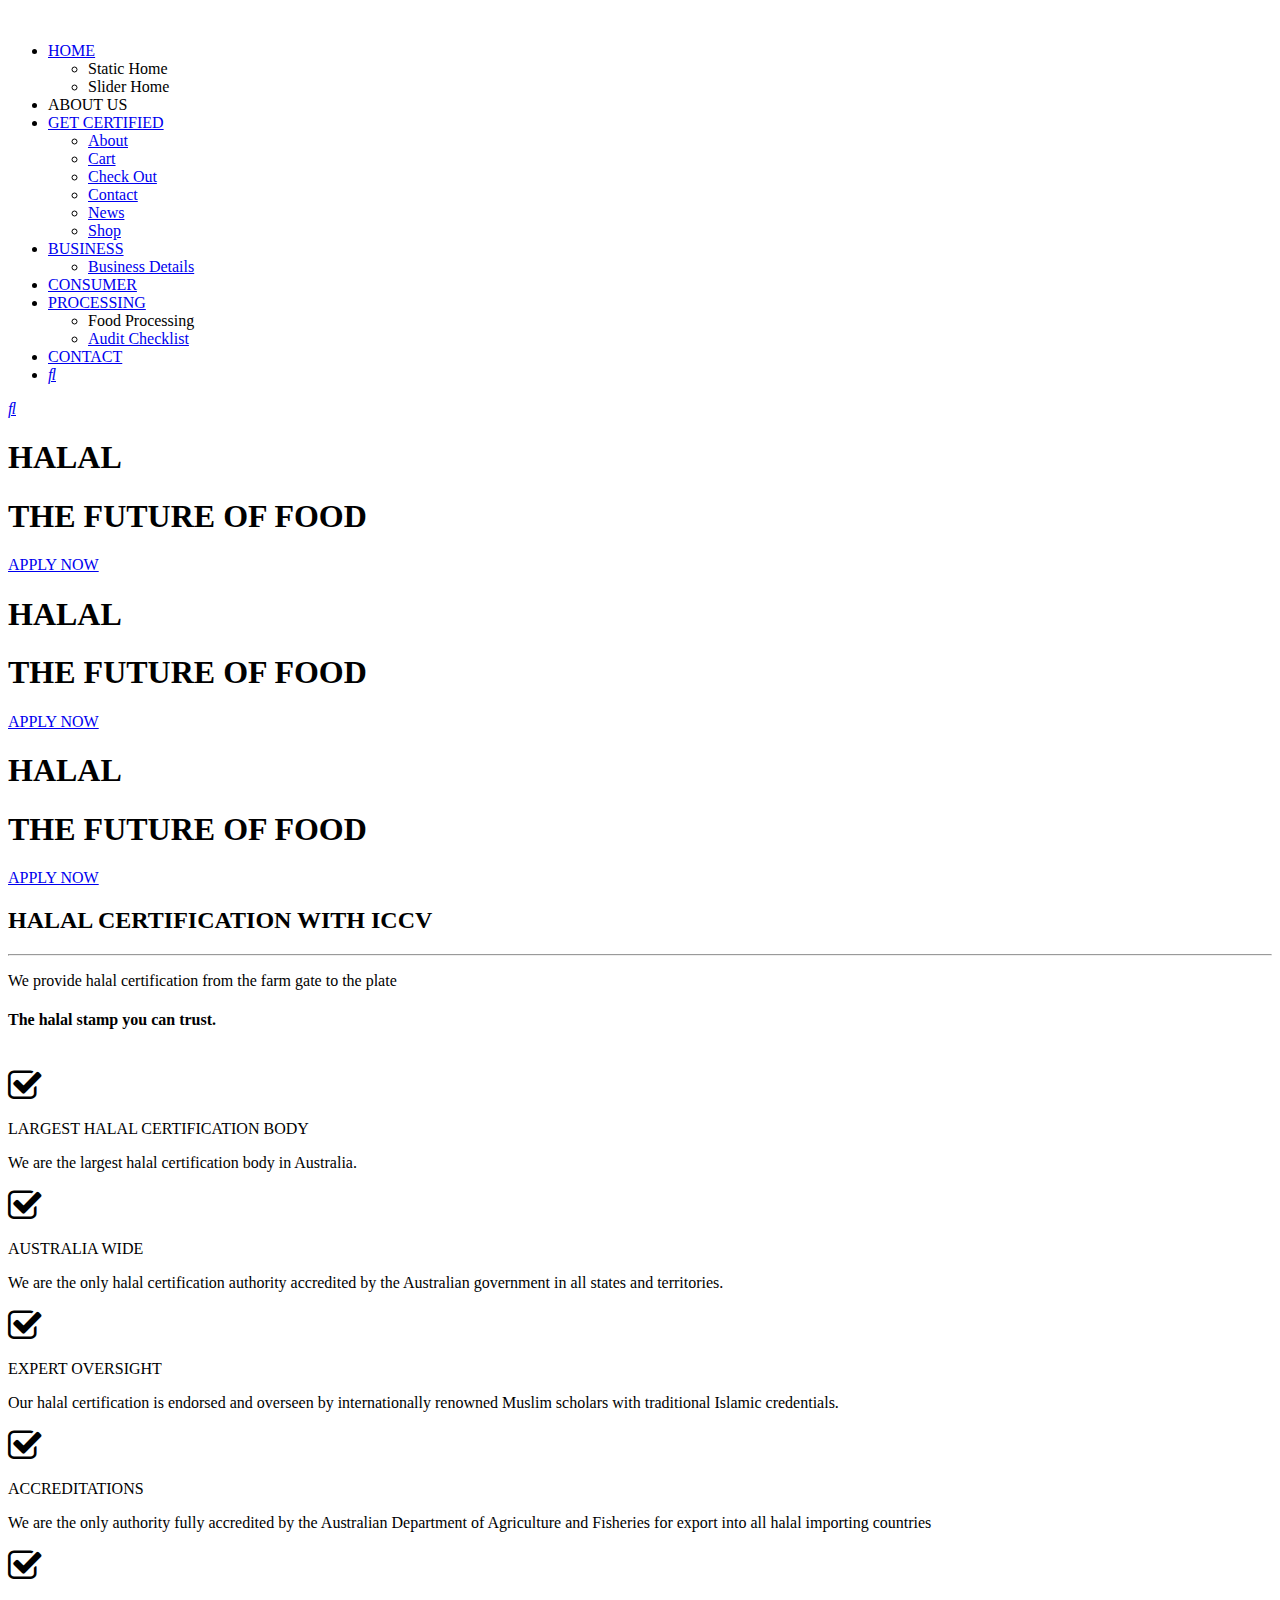
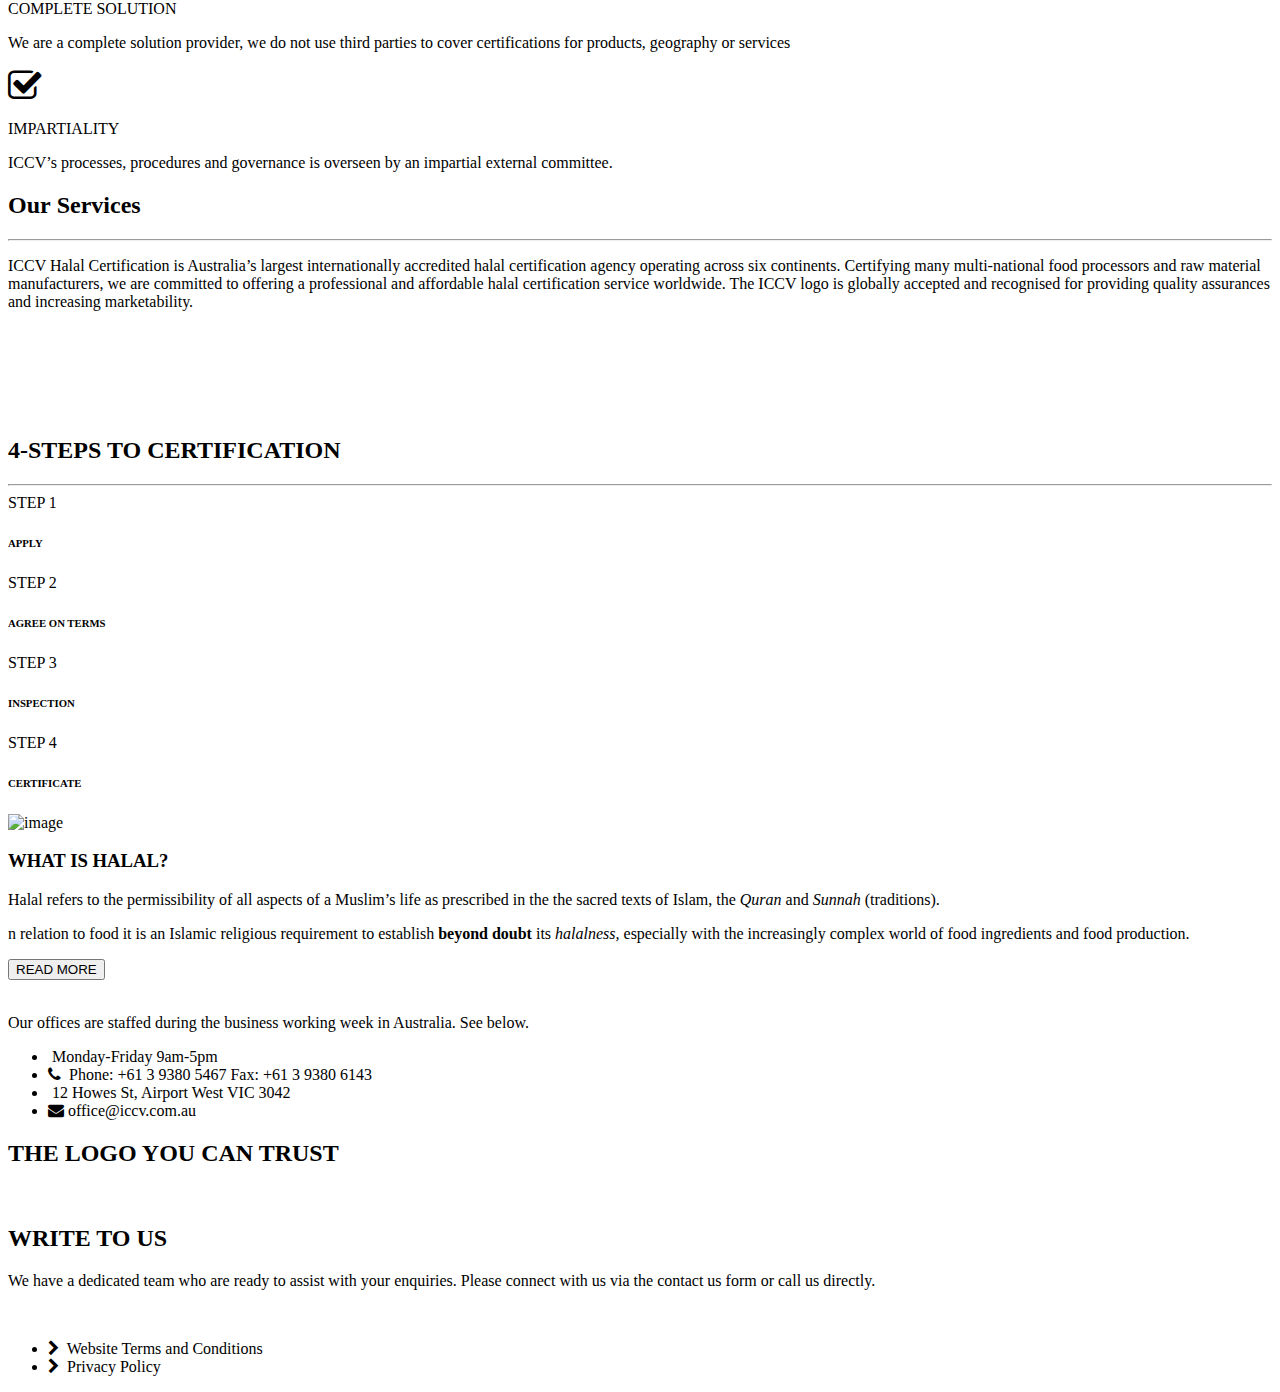
<file: src/main/resources/templates/settings/index.html>
<!DOCTYPE html>
<html lang="en" xmlns:th="http://www.thymleaf.org">

<head>
	<meta charset="UTF-8">
	<meta http-equiv="X-UA-Compatible" content="IE=edge">
	<meta name="viewport" content="width=device-width, initial-scale=1">
	<meta name="description"
		content="Responsive Bootstrap4 Shop Template, Created by Imran Hossain from https://imransdesign.com/">

	<!-- title -->
	<title>ICCV</title>

	<!-- favicon -->
	<link rel="shortcut icon" type="image/png" th:href="@{/images/favicon.png}">
	<!-- google font -->
	<link href="https://fonts.googleapis.com/css?family=Open+Sans:300,400,700" rel="stylesheet">
	<link href="https://fonts.googleapis.com/css?family=Poppins:400,700&display=swap" rel="stylesheet">
	<link rel="preconnect" href="https://fonts.googleapis.com">
	<link rel="preconnect" href="https://fonts.gstatic.com" crossorigin>
	<link href="https://fonts.googleapis.com/css2?family=Satisfy&display=swap" rel="stylesheet">
	<!-- fontawesome -->
	<link href="https://maxcdn.bootstrapcdn.com/font-awesome/4.2.0/css/font-awesome.min.css" rel="stylesheet">

	<link rel="stylesheet" th:href="@{/css/all.min.css}">
	<!-- bootstrap -->
	<link rel="stylesheet" th:href="@{/bootstrap/css/bootstrap.min.css}">
	<!-- owl carousel -->
	<link rel="stylesheet" th:href="@{/css/owl.carousel.css}">
	<!-- magnific popup -->
	<link rel="stylesheet" th:href="@{/css/magnific-popup.css}">
	<!-- animate css -->
	<link rel="stylesheet" th:href="@{/css/animate.css}">
	<!-- mean menu css -->
	<link rel="stylesheet" th:href="@{/css/meanmenu.min.css}">
	<!-- main style -->
	<link rel="stylesheet" th:href="@{/css/main.css}">
	<!-- responsive -->
	<link rel="stylesheet" th:href="@{/css/responsive.css}">
	<link rel="stylesheet" href="https://cdnjs.cloudflare.com/ajax/libs/font-awesome/4.7.0/css/font-awesome.min.css">
</head>

<body>

	<!--PreLoader-->
	<div class="loader">
		<div class="loader-inner">
			<div class="circle"></div>
		</div>
	</div>
	<!--PreLoader Ends-->

	<!-- header -->
	<div class="top-header-area" id="sticker">
		<div class="container">
			<div class="row">
				<div class="col-lg-12 col-sm-12 text-center">
					<div class="main-menu-wrap">
						<!-- logo -->
						<div class="site-logo">
							<a href="#">
								<img th:src="@{/images/iccv_logo-removebg-preview.png}" alt="">
							</a>
						</div>
						<!-- logo -->

						<!-- menu start -->
						<nav class="main-menu">
							<ul>
								<li class="current-list-item"><a href="#">HOME</a>
									<ul class="sub-menu">
										<li><a th:href="@{/dashboard/home}">Static Home</a></li>
										<li><a th:href="@{/dashboard/index}">Slider Home</a></li>
									</ul>
								</li>
								<li><a th:href="@{/dashboard/about}">ABOUT US</a></li>
								<li><a href="#">GET CERTIFIED</a>
									<ul class="sub-menu">
										<li><a href="#">About</a></li>
										<li><a href="#">Cart</a></li>
										<li><a href="#">Check Out</a></li>
										<li><a href="#">Contact</a></li>
										<li><a href="#">News</a></li>
										<li><a href="#">Shop</a></li>
									</ul>
								</li>
								<li><a href="#">BUSINESS</a>
									<ul class="sub-menu">
										<li><a href="#">Business Details</a></li>
										
									</ul>
								</li>
								<li><a href="#">CONSUMER</a></li>
								<li><a href="#">PROCESSING</a>
									<ul class="sub-menu">
										<li><a th:href="@{/dashboard/form}">Food Processing</a></li>
										<li><a href="#">Audit Checklist </a></li>
									</ul>
								</li>
								<li><a href="#">CONTACT</a></li>
								 <li>
									<div class="header-icons">
										<a class="mobile-hide search-bar-icon" href="#"><i class="fas fa-search"></i></a>
									</div>
								</li> 
							</ul>
						</nav>
						<a class="mobile-show search-bar-icon" href="#"><i class="fas fa-search"></i></a>
						<div class="mobile-menu"></div>
						<!-- menu end -->
					</div>
				</div>
			</div>
		</div>
	</div>
	<!-- end header -->

	<!-- search area -->
	<!-- <div class="search-area">
		<div class="container">
			<div class="row">
				<div class="col-lg-12">
					<span class="close-btn"><i class="fas fa-window-close"></i></span>
					<div class="search-bar">
						<div class="search-bar-tablecell">
							<h3>Search For:</h3>
							<input type="text" placeholder="Keywords">
							<button type="submit">Search <i class="fas fa-search"></i></button>
						</div>
					</div>
				</div>
			</div>
		</div>
	</div> -->
	<!-- end search area -->

	<!-- home page slider -->
	<div class="homepage-slider">
		<!-- single home slider -->
		<div class="single-homepage-slider sl1" >
			<div class="container">

				<div class="row">
					<div class="col-lg-10 offset-lg-1 text-center">
						<div class="hero-text">
							<div class="hero-text-tablecell">
								<!-- <span><img src="./assets/img/halalname.png " class="h1img text-white " /></span> -->
								<h1 class="text-white">HALAL</h1>
								<h1>THE FUTURE OF FOOD</h1>
								<div class="hero-btns">
									<!-- <a th:href="shop.html" class="boxed-btn">APPLY NOW</a> -->
									<a href="#" class="bordered-btn">APPLY NOW</a>
								</div>
							</div>
						</div>
					</div>
				</div>
			</div>
		</div>
		<!-- single home slider -->
		<div class="single-homepage-slider homepage-bg-2">
			<div class="container">

				<div class="row">
					<div class="col-lg-10 offset-lg-1 text-center">
						<div class="hero-text">
							<div class="hero-text-tablecell">
								<h1 class="text-white  "><img th:src="@{/images/halalname.png}" class="h1img " />HALAL
								</h1>
								<h1>THE FUTURE OF FOOD</h1>
								<div class="hero-btns">
									<!-- <a th:href="shop.html" class="boxed-btn">APPLY NOW</a> -->
									<a href="#" class="bordered-btn">APPLY NOW</a>
								</div>
							</div>
						</div>
					</div>
				</div>
			</div>
		</div>
		<!-- single home slider -->
		<div class="single-homepage-slider homepage-bg-3">
			<div class="container">

				<div class="row">
					<div class="col-lg-10 offset-lg-1 text-center">
						<div class="hero-text">
							<div class="hero-text-tablecell">
								<h1 class="text-white  "><img th:src="@{/images/halalname.png}" class="h1img " />HALAL
								</h1>
								<h1>THE FUTURE OF FOOD</h1>
								<div class="hero-btns">
									<!-- <a th:href="shop.html" class="boxed-btn">APPLY NOW</a> -->
									<a href="#" class="bordered-btn">APPLY NOW</a>
								</div>
							</div>
						</div>
					</div>
				</div>
			</div>
		</div>
	</div>
	<!-- end home page slider -->

	<!-- features list section -->
	<div class="list-section pt-80 pb-80 mt-5">
		<div class="container">

			<div class="row">
				<div class="col-lg-4 col-md-6 mb-4 mb-lg-0">
					<h2>HALAL CERTIFICATION WITH ICCV</h2>
					<hr class="mx-5 ">
					<p class="text-justify">We provide halal certification from the farm gate to the plate</p>
					<h4 class="text-justify section2para ">The halal stamp you can trust.</h4>
					<div class="">
						<img th:src="@{/images/stamp2.JPG}" class="stamp" alt="">
					</div>

				</div>
				<div class="col-lg-4 col-md-6 mb-4 mb-lg-0 ">
					<div class="row">
						<div class="col-md-2">
							<i class="fa fa-check-square-o" style="font-size:36px;"></i>
						</div>
						<div class="col-md-10">
							<p class="col2Heading">LARGEST HALAL CERTIFICATION BODY</p>
							<p class="text-justify">We are the largest halal certification body in Australia.</p>
						</div>
					</div>
					<div class="row mt-5">
						<div class="col-md-2">
							<i class="fa fa-check-square-o" style="font-size:36px;"></i>
						</div>
						<div class="col-md-10">
							<p class="col2Heading">AUSTRALIA WIDE</p>
							<p class="text-justify">We are the only halal certification authority accredited by the
								Australian government in all states and territories.</p>
						</div>
					</div>
					<div class="row mt-5">
						<div class="col-md-2">
							<i class="fa fa-check-square-o" style="font-size:36px;"></i>
						</div>
						<div class="col-md-10">
							<p class="col2Heading">EXPERT OVERSIGHT</p>
							<p class="text-justify">Our halal certification is endorsed and overseen by internationally
								renowned Muslim scholars with traditional Islamic credentials.
						</div>
					</div>


				</div>
				<div class="col-lg-4 col-md-6 bgSection2">
					<div class="row">
						<div class="col-md-2">
							<i class="fa fa-check-square-o" style="font-size:36px;"></i>
						</div>
						<div class="col-md-10">
							<p class="col2Heading">ACCREDITATIONS
							</p>
							<p class="text-justify">We are the only authority fully accredited by the Australian
								Department of Agriculture and Fisheries for export into all halal importing countries
						</div>
					</div>
					<div class="row mt-4">
						<div class="col-md-2">
							<i class="fa fa-check-square-o" style="font-size:36px;"></i>
						</div>
						<div class="col-md-10">
							<p class="col2Heading">COMPLETE SOLUTION
							</p>
							<p class="text-justify">We are a complete solution provider, we do not use third parties to
								cover certifications for products, geography or services</p>
						</div>
					</div>
					<div class="row mt-4">
						<div class="col-md-2">
							<i class="fa fa-check-square-o" style="font-size:36px;"></i>
						</div>
						<div class="col-md-10">
							<p class="col2Heading">IMPARTIALITY
							</p>
							<p class="text-justify">ICCV’s processes, procedures and governance is overseen by an
								impartial external committee.
						</div>
					</div>

				</div>
			</div>

		</div>
	</div>
	<!-- end features list section -->




	<!-- cart banner section -->
	<section class=" mt-5">
		<div class="container bg-white">
			<h2 class="text-center"><span class="section3Heading">Our</span>&nbsp;Services</h2>
			<hr class="mx">
			<p class="text-center ">ICCV Halal Certification is Australia’s largest internationally accredited halal
				certification agency operating across six continents. Certifying many multi-national food processors and
				raw material manufacturers, we are committed to offering a professional and affordable halal
				certification service worldwide. The ICCV logo is globally accepted and recognised for providing quality
				assurances and increasing marketability.</p>
		</div>
		<div class="logo-carousel-section mt-4 bg-white">
			<div class="container">
				<div class="row">
					<div class="col-lg-12">
						<div class="logo-carousel-inner">
							<div class="single-logo-item">
								<img th:src="@{/images/halalname.png}" alt="">
							</div>
							<div class="single-logo-item">
								<img th:src="@{/images/halalname.png}" alt="">
							</div>
							<div class="single-logo-item">
								<img th:src="@{/images/company-logos/3.png}" alt="">
							</div>
							<div class="single-logo-item">
								<img th:src="@{/images/company-logos/4.png}" alt="">
							</div>
							<div class="single-logo-item">
								<img th:src="@{/images/company-logos/5.png}" alt="">
							</div>
						</div>
					</div>
				</div>
			</div>
		</div>
	</section>
	<!-- end cart banner section -->
	<section class=" mt-5">
		<div class="container bg-white">
			<h2 class="text-center"><span class="section3Heading">4-</span>STEPS TO CERTIFICATION</h2>
			<hr class="mx">
		</div>
		<div class="steps mb-5">
			<div class="row">
				<div class="col-md-3 text-center ">
					<div class="btnn ">STEP 1</div>
					<h6> <a th:href="@{/dashboard/form}">APPLY</a></h6>

				</div>
				<div class="col-md-3 text-center">
					<div class="btnn ">STEP 2</div>
					<h6>AGREE ON TERMS </h6>

				</div>
				<div class="col-md-3 text-center">
					<div class="btnn ">STEP 3</div>
					<h6>INSPECTION</h6>

				</div>
				<div class="col-md-3 text-center">
					<div class="btnn ">STEP 4</div>
					<h6>CERTIFICATE</h6>

				</div>
			</div>
		</div>
	</section>
	<section class=" mt-5  pi-5 success">
		<div class="container">
			<div class="card shadow border-0 ">
				<div class="row p-10">
					<div class="col-md-6">
						<img th:src="@{/images/meat2.JPG}" alt="image" class="imagemeat">
					</div>
					<div class="col-md-6 pi-5">
						<h3 class="text-justify font-weight-bold">WHAT IS HALAL?</h3>
						<p class="text-justify">Halal refers to the permissibility of all aspects of a Muslim’s life as
							prescribed in the the sacred texts of Islam, the <i> Quran</i> and <i>Sunnah</i>
							(traditions).</p>
						<p class="text-justify">n relation to food it is an Islamic religious requirement to
							establish<b> beyond doubt</b> its <i>halalness,</i> especially with the increasingly complex
							world of food ingredients and food production.</p>
						<button class="btn btn-danger">READ MORE</button>
					</div>

				</div>
			</div>

		</div>

		</div>
	</section>

	<!-- footer -->
	<div class="footer-area">
		<div class="container">
			<div class="row">
				<div class="col-lg-4 p-4">
					<div class="footer-box about-widget">
						<img th:src="@{/images/iccv_logo-removebg-preview.png}" alt="" class="footerImage">
						<p class="text-justify">Our offices are staffed during the business working week in Australia.
							See below.</p>
						<ul>
							<li><i class="fa fa-clock section3Heading"></i>&nbsp;Monday-Friday 9am-5pm</li>
							<li><i class="fa fa-phone section3Heading"></i> &nbsp;Phone: +61 3 9380 5467 Fax: +61 3 9380
								6143</li>
							<li><i class="fa fa-location-pin"></i>&nbsp;12 Howes St, Airport West VIC 3042</li>
							<li><i class="fa fa-envelope section3Heading"></i>&nbsp;office@iccv.com.au</li>
						</ul>

					</div>
				</div>
				<div class="col-lg-4 p-4 ">
					<div class="footer-box ">
						<h2 class="widget-title text-center">THE LOGO YOU CAN TRUST</h2>
						<img class=" mx-5  stamp" th:src="@{/images/stamp2-modified.png}" alt="">
					</div>
				</div>
				<div class="col-lg-4 p-4 ">
					<div class="footer-box ">
						<h2 class="widget-title text-center">WRITE TO US</h2>
						<p class="text-justify">We have a dedicated team who are ready to assist with your enquiries.
							Please connect with us via the contact us form or call us directly.</p>
						<br>
						<ul>
							<li><i class="fa fa-chevron-right"></i>&nbsp; Website Terms and Conditions</li>
							<li><i class="fa fa-chevron-right"></i>&nbsp; Privacy Policy</li>
						</ul>
					</div>
				</div>
			</div>
		</div>
	</div>

	<!-- jquery -->
	<script th:src="@{/js/jquery-1.11.3.min.js}"></script>
	<!-- bootstrap -->
	<script th:src="@{/bootstrap/js/bootstrap.min.js}"></script>
	<!-- count down -->
	<script th:src="@{/js/jquery.countdown.js}"></script>
	<!-- isotope -->
	<script th:src="@{/js/jquery.isotope-3.0.6.min.js}"></script>
	<!-- waypoints -->
	<script th:src="@{/js/waypoints.js}"></script>
	<!-- owl carousel -->
	<script th:src="@{/js/owl.carousel.min.js}"></script>
	<!-- magnific popup -->
	<script th:src="@{/js/jquery.magnific-popup.min.js}"></script>
	<!-- mean menu -->
	<script th:src="@{/js/jquery.meanmenu.min.js}"></script>
	<!-- sticker js -->
	<script th:src="@{/js/sticker.js}"></script>
	<!-- main js -->
	<script th:src="@{/js/main.js}"></script>

</body>

</html>
</file>
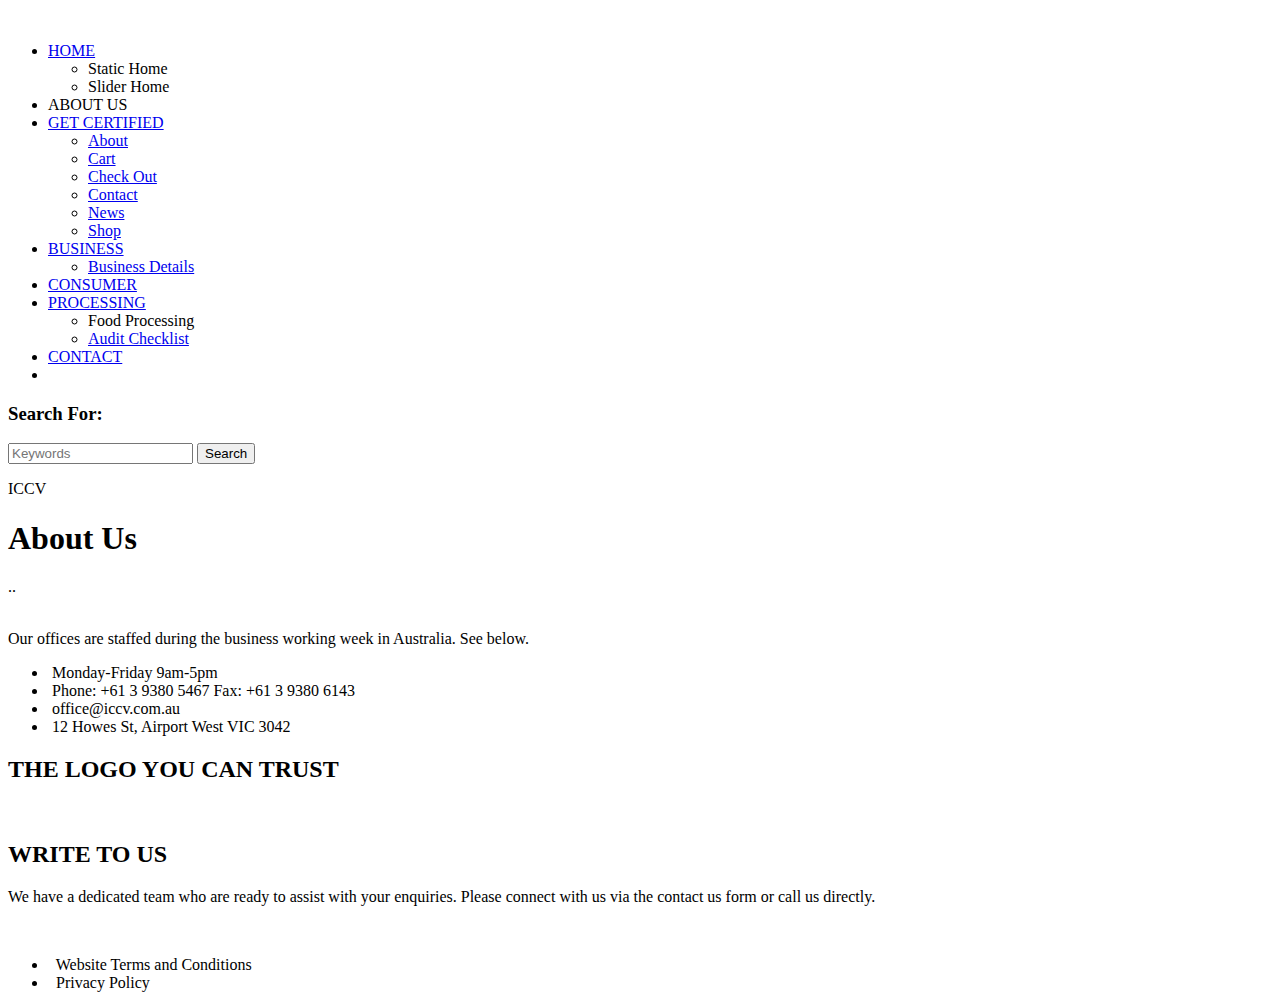
<file: src/main/resources/templates/settings/about.html>
<!DOCTYPE html>

<html lang="en" xmlns:th="http://www.thymleaf.org">
<head>
	<meta charset="UTF-8">
	<meta http-equiv="X-UA-Compatible" content="IE=edge">
	<meta name="viewport" content="width=device-width, initial-scale=1">
	<meta name="description" content="Responsive Bootstrap4 Shop Template, Created by Imran Hossain from https://imransdesign.com/">

	<!-- title -->
	<title>About</title>

	<!-- favicon -->
	<link rel="shortcut icon" type="image/png" th:href="@{/images/favicon.png}">
	<!-- google font -->
	<link href="https://fonts.googleapis.com/css?family=Open+Sans:300,400,700" rel="stylesheet">
	<link href="https://fonts.googleapis.com/css?family=Poppins:400,700&display=swap" rel="stylesheet">
	<!-- fontawesome -->
	<link rel="stylesheet" th:href="@{/css/all.min.css}">
	<!-- bootstrap -->
	<link rel="stylesheet" th:href="@{/bootstrap/css/bootstrap.min.css}">
	<!-- owl carousel -->
	<link rel="stylesheet" th:href="@{/css/owl.carousel.css}">
	<!-- magnific popup -->
	<link rel="stylesheet" th:href="@{/css/magnific-popup.css}">
	<!-- animate css -->
	<link rel="stylesheet" th:href="@{/css/animate.css}">
	<!-- mean menu css -->
	<link rel="stylesheet" th:href="@{/css/meanmenu.min.css}">
	<!-- main style -->
	<link rel="stylesheet" th:href="@{/css/main.css}">
	<!-- responsive -->
	<link rel="stylesheet" th:href="@{/css/responsive.css}">

</head>
<body>
	
	<!--PreLoader-->
    <div class="loader">
        <div class="loader-inner">
            <div class="circle"></div>
        </div>
    </div>
    <!--PreLoader Ends-->
	
	<!-- header -->
	<div class="top-header-area" id="sticker">
		<div class="container">
			<div class="row">
				<div class="col-lg-12 col-sm-12 text-center">
					<div class="main-menu-wrap">
						<!-- logo -->
						<div class="site-logo">
							<a th:href="@{/dashboard/home}">
								<img th:src="@{/images/iccv_logo-removebg-preview.png}" alt="">
							</a>
						</div>
						<!-- logo -->

						<!-- menu start -->
						<nav class="main-menu">
							<ul>
								<li class="current-list-item"><a href="#">HOME</a>
									<ul class="sub-menu">
										<li><a th:href="@{/dashboard/home}">Static Home</a></li>
										<li><a th:href="@{/dashboard/index}">Slider Home</a></li>
									</ul>
								</li>
								<li><a th:href="@{/dashboard/about}">ABOUT US</a></li>
								<li><a href="#">GET CERTIFIED</a>
									<ul class="sub-menu">
										<li><a href="#">About</a></li>
										<li><a href="#">Cart</a></li>
										<li><a href="#">Check Out</a></li>
										<li><a href="#">Contact</a></li>
										<li><a href="#">News</a></li>
										<li><a href="#">Shop</a></li>
									</ul>
								</li>
								<li><a href="#">BUSINESS</a>
									<ul class="sub-menu">
										<li><a href="#">Business Details</a></li>
										
									</ul>
								</li>
								<li><a href="#">CONSUMER</a></li>
								<li><a href="#">PROCESSING</a>
									<ul class="sub-menu">
										<li><a th:href="@{/dashboard/form}">Food Processing</a></li>
										<li><a href="#">Audit Checklist </a></li>
									</ul>
								</li>
								<li><a href="#">CONTACT</a></li>
								 <li>
									<div class="header-icons">
										<a class="mobile-hide search-bar-icon" href="#"><i class="fas fa-search"></i></a>
									</div>
								</li> 
							</ul>
						</nav>
						<a class="mobile-show search-bar-icon" href="#"><i class="fas fa-search"></i></a>
						<div class="mobile-menu"></div>
						<!-- menu end -->
					</div>
				</div>
			</div>
		</div>
	</div>
	<!-- end header -->

	<!-- search area -->
	<div class="search-area">
		<div class="container">
			<div class="row">
				<div class="col-lg-12">
					<span class="close-btn"><i class="fas fa-window-close"></i></span>
					<div class="search-bar">
						<div class="search-bar-tablecell">
							<h3>Search For:</h3>
							<input type="text" placeholder="Keywords">
							<button type="submit">Search <i class="fas fa-search"></i></button>
						</div>
					</div>
				</div>
			</div>
		</div>
	</div>
	<!-- end search arewa -->
	
	<!-- breadcrumb-section -->
	<div class="breadcrumb-section breadcrumb-bg">
		<div class="container">
			<div class="row">
				<div class="col-lg-8 offset-lg-2 text-center">
					<div class="breadcrumb-text">
						<p>ICCV</p>
						<h1>About Us</h1>
					</div>
				</div>
			</div>
		</div>
	</div>
	<!-- end breadcrumb section -->
<div class="gap m-50">..</div>


	<!-- footer -->
	<div class="footer-area">
		<div class="container">
			<div class="row">
				<div class="col-lg-4 p-4">
					<div class="footer-box about-widget">
						<img th:src="@{/images/iccv_logo-removebg-preview.png}" alt="" class="footerImage">
						<p class="text-justify">Our offices are staffed during the business working week in Australia.
							See below.</p>
						<ul>
							<li><i class="fa fa-clock section3Heading"></i>&nbsp;Monday-Friday 9am-5pm</li>
							<li><i class="fa fa-phone section3Heading"></i> &nbsp;Phone: +61 3 9380 5467 Fax: +61 3 9380
								6143</li>
								<li><i class="fa fa-envelope section3Heading"></i>&nbsp;office@iccv.com.au</li>
								<li><i class="fa fa-location-pin"></i>&nbsp;12 Howes St, Airport West VIC 3042</li>
						</ul>
	
					</div>
				</div>
				<div class="col-lg-4 p-4 ">
					<div class="footer-box ">
						<h2 class="widget-title text-center">THE LOGO YOU CAN TRUST</h2>
						<img class=" mx-5  stamp" th:src="@{/images/stamp2-modified.png}" alt="">
					</div>
				</div>
				<div class="col-lg-4 p-4 ">
					<div class="footer-box ">
						<h2 class="widget-title text-center">WRITE TO US</h2>
						<p class="text-justify">We have a dedicated team who are ready to assist with your enquiries.
							Please connect with us via the contact us form or call us directly.</p>
						<br>
						<ul>
							<li><i class="fa fa-chevron-right"></i>&nbsp; Website Terms and Conditions</li>
							<li><i class="fa fa-chevron-right"></i>&nbsp; Privacy Policy</li>
						</ul>
					</div>
				</div>
			</div>
		</div>
	</div>
	<!-- end footer -->
	

	
	<!-- jquery -->
	<script th:src="@{/js/jquery-1.11.3.min.js}"></script>
	<!-- bootstrap -->
	<script th:src="@{/bootstrap/js/bootstrap.min.js}"></script>
	<!-- count down -->
	<script th:src="@{/js/jquery.countdown.js}"></script>
	<!-- isotope -->
	<script th:src="@{/js/jquery.isotope-3.0.6.min.js}"></script>
	<!-- waypoints -->
	<script th:src="@{/js/waypoints.js}"></script>
	<!-- owl carousel -->
	<script th:src="@{/js/owl.carousel.min.js}"></script>
	<!-- magnific popup -->
	<script th:src="@{/js/jquery.magnific-popup.min.js}"></script>
	<!-- mean menu -->
	<script th:src="@{/js/jquery.meanmenu.min.js}"></script>
	<!-- sticker js -->
	<script th:src="@{/js/sticker.js}"></script>
	<!-- main js -->
	<script th:src="@{/js/main.js}"></script>

</body>
</html>
</file>
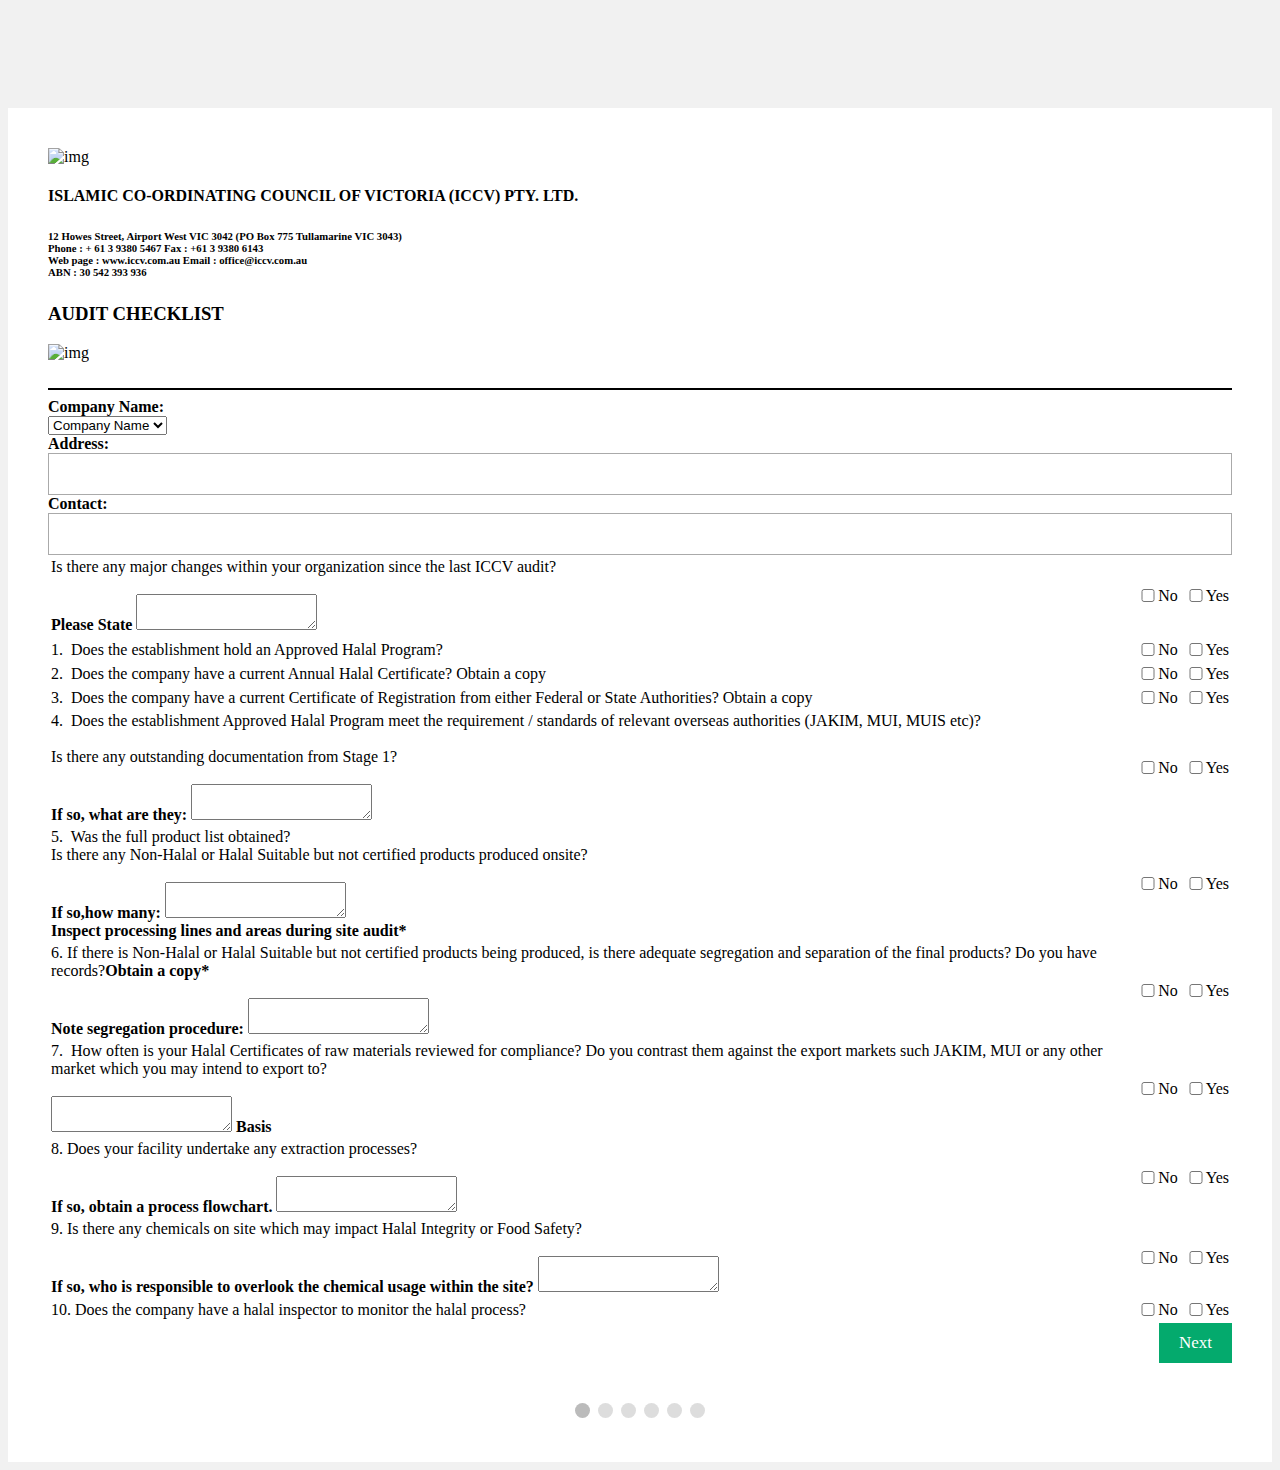
<file: src/main/resources/templates/settings/auditChecklist.html>
<!DOCTYPE html>
<html lang="en" xmlns:th="http://www.thymleaf.org">
<head>
    <meta charset="UTF-8">
    <meta http-equiv="X-UA-Compatible" content="IE=edge">
    <meta name="viewport" content="width=device-width, initial-scale=1.0">
   <title>ICCV</title>
   <link rel="stylesheet" th:href="@{/css/form.css}">
   <link rel="stylesheet" th:href="@{/css/main.css}">
    <link rel="stylesheet" th:href="@{/css/all.min.css}">
    <link href="https://fonts.googleapis.com/css?family=Open+Sans:300,400,700" rel="stylesheet">
	<link href="https://fonts.googleapis.com/css?family=Poppins:400,700&display=swap" rel="stylesheet">
	<link rel="preconnect" href="https://fonts.googleapis.com">
	<link rel="preconnect" href="https://fonts.gstatic.com" crossorigin>
	<link href="https://fonts.googleapis.com/css2?family=Satisfy&display=swap" rel="stylesheet">
	<!-- fontawesome -->
	<link href="https://maxcdn.bootstrapcdn.com/font-awesome/4.2.0/css/font-awesome.min.css" rel="stylesheet">

	<link rel="stylesheet" th:href="@{/css/all.min.css}">
	<!-- bootstrap -->
	<link rel="stylesheet" th:href="@{/bootstrap/css/bootstrap.min.css}">
	<!-- owl carousel -->
	<link rel="stylesheet" th:href="@{/css/owl.carousel.css}">
	<!-- magnific popup -->
	<link rel="stylesheet" th:href="@{/css/magnific-popup.css}">
	<!-- animate css -->
	<link rel="stylesheet" th:href="@{/css/animate.css}">
	<!-- mean menu css -->
	<link rel="stylesheet" th:href="@{/css/meanmenu.min.css}">
	<!-- main style -->
	<link rel="stylesheet" th:href="@{/css/main.css}">
	<!-- responsive -->
	<link rel="stylesheet" th:href="@{/css/responsive.css}">
   
    
    

<style>
* {
  box-sizing: border-box;
}

body {
  background-color: #f1f1f1;
}

#regForm {
  background-color: #ffffff;
  /* margin: 100px auto; */
  font-family: Raleway;
  padding: 40px;
  /* width: 70%;
  min-width: 300px; */
}

h1 {
  text-align: center;  
}

input {
  padding: 10px;
  width: 100%;
  font-size: 17px;
  font-family: Raleway;
  border: 1px solid #aaaaaa;
}

/* Mark input boxes that gets an error on validation: */
input.invalid {
  background-color: #ffdddd;
}

/* Hide all steps by default: */
.tab {
  display: none;
}

button {
  background-color: #04AA6D;
  color: #ffffff;
  border: none;
  padding: 10px 20px;
  font-size: 17px;
  font-family: Raleway;
  cursor: pointer;
}

button:hover {
  opacity: 0.8;
}

#prevBtn {
  background-color: #bbbbbb;
}

/* Make circles that indicate the steps of the form: */
.step {
  height: 15px;
  width: 15px;
  margin: 0 2px;
  background-color: #bbbbbb;
  border: none;  
  border-radius: 50%;
  display: inline-block;
  opacity: 0.5;
}

.step.active {
  opacity: 1;
}

/* Mark the steps that are finished and valid: */
.step.finish {
  background-color: #04AA6D;
}
.tbl, th,td{
      border: 2px solid black !important;
     }
     .t2 td{
      border:none !important;
     }
      .pt{
     padding-top:100px;
     }
      @media screen and (min-device-width:100px) and (max-device-width: 600px) { 
      .headerImage{
      display:none;
      }
      .pad{
      width:100%;
      }
      .sigPad{
      width:100% !important;
      }
      
     }
</style>
</head>
<body>
<div th:insert="fragments/header :: myheader"></div>
    <div class="container pt">
    <form class="bg-light  " id="regForm" th:action="@{/dashboard/home}">
    
      <div class="tab" >
        <div class="row">
            <div class="col-md-2">
                <img th:src="@{/images/stamp2.jpg}" class="img-rounded headerImage" alt="img" width="150" height="150">
                
            </div>
            <div class="col-md-8">
            <h4 class="text-center"><b> ISLAMIC CO-ORDINATING COUNCIL
                OF VICTORIA (ICCV) PTY. LTD.</b></h4>
                <h6 class="text-center"> 12 Howes Street, Airport West VIC 3042 (PO Box 775 Tullamarine VIC 3043)<br>
                    Phone : + 61 3 9380 5467 Fax : +61 3 9380 6143<br>
                    Web page : www.iccv.com.au Email : office@iccv.com.au <br>
                <b>ABN : 30 542 393 936</b>   </h6>
                <h3 class="text-center"><b> AUDIT CHECKLIST</b></h3>
            </div>
            <div class="col-md-2">
                <img th:src="@{/images/stamp2.jpg}" class="img-rounded headerImage" alt="img" width="150" height="150">
            </div>
            <br>
            <div class="col-md-12">
                                    <hr style="height:2px;border-width:0;color:black;background-color:black">
                                  </div>
            <div class="form-group col-md-12">
                <label for="inputAddress2"> <b>Company Name:</b></label><br>
                <!-- <input type="text" class="form-control" id="inputAddress2" placeholder=""> -->
                <select class="form-control" aria-label="Default select example">
					  <option selected>Company Name</option>
					  <option value="1">ASTE</option>
					  <option value="2">ABC</option>
					  <option value="3">XYZ</option>
					</select>
            </div>
            <div class="form-group col-md-6">
              <label for="inputPassword4"><b>Address: </b></label>
              <input type="text" class="form-control" id="inputPassword4" placeholder="">
            </div>
            <div class="form-group col-md-6">
              <label for="inputPassword4"><b>Contact: </b></label>
              <input type="text" class="form-control" id="inputPassword4" placeholder="">
            </div>
                <div class=" col-md-12 table table-responsive">
                    
                              <table class="table t2" style="border:none !important;">
                              <thead>
                              
                              </thead>
                           <tbody>
                            <tr>
                            <td colspan="4">
                            Is there any major changes within your organization since the last ICCV audit?<br><br>
                           
                              <div class="form-group col-md-12">
			                    <label for="inputAddress"> <b>	Please State  </b></label>
			                    <textarea class="form-control" placeholder="" id="floatingTextarea"></textarea>
			                  </div>
					          
                            </td>
                                <td style="width:10px;"><input type="checkbox" name=""></td>
                                <td style="width:10px;">No</td>
                                <td style="width:10px;" ><input type="checkbox" name=""></td>
                                <td style="width:10px;">Yes</td>
                            </tr>
                             <tr>
                             <!-- <td colspan="8">
                              <div class="form-group col-md-12">
                    <label for="inputAddress"> <b>	Please State  </b></label>
                    <textarea class="form-control" placeholder="" id="floatingTextarea"></textarea>
                  </div>
					            </td> -->
                             </tr>
                             <tr>
                            <td colspan="4">
                          1.&nbsp; Does the establishment hold an Approved Halal Program?
                            </td>
                                <td style="width:10px;"><input type="checkbox" name=""></td>
                                <td style="width:10px;">No</td>
                                <td style="width:10px;"><input type="checkbox" name=""></td>
                                <td style="width:10px;">Yes</td>
                            </tr>
                             <tr>
                            <td colspan="4">
                          2.&nbsp; Does the company have a current Annual Halal Certificate? Obtain a copy
                            </td>
                                <td style="width:10px;"><input type="checkbox" name=""></td>
                                <td style="width:10px;">No</td>
                                <td style="width:10px;" ><input type="checkbox" name=""></td>
                                <td style="width:10px;">Yes</td>
                            </tr>
                             <tr>
                            <td colspan="4">
                          3.&nbsp; Does the company have a current Certificate of Registration from either Federal or State Authorities? Obtain a copy
                            </td>
                                <td style="width:10px;"><input type="checkbox" name=""></td>
                                <td style="width:10px;">No</td>
                                <td style="width:10px;" ><input type="checkbox" name=""></td>
                                <td style="width:10px;">Yes</td>
                            </tr>
                             <tr>
                            <td colspan="4">
                          4.&nbsp; Does the establishment Approved Halal Program meet the requirement / standards of relevant overseas authorities (JAKIM, MUI, MUIS etc)?<br><br>
                           Is there any outstanding documentation from Stage 1?<br><br>
                           <div class="form-group col-md-12">
			                    <label for="inputAddress"> <b>	If so, what are they: </b></label>
			                    <textarea class="form-control" placeholder="" id="floatingTextarea"></textarea>
			                  </div>
                            </td>
                                <td style="width:10px;"><input type="checkbox" name=""></td>
                                <td style="width:10px;">No</td>
                                <td style="width:10px;" ><input type="checkbox" name=""></td>
                                <td style="width:10px;">Yes</td>
                            </tr>
                             <tr>
                            <td colspan="4">
                           5.&nbsp;  Was the full product list obtained? <br>
                            Is there any Non-Halal or Halal Suitable but not certified products produced onsite? <br><br>
                            <div class="form-group col-md-12">
			                    <label for="inputAddress"> <b>	If so,how many: </b></label>
			                    <textarea class="form-control" placeholder="" id="floatingTextarea"></textarea>
			                  </div> 
			                  <b>Inspect processing lines and areas during site audit* </b>
                           
                            </td>
                                <td style="width:10px;"><input type="checkbox" name=""></td>
                                <td style="width:10px;">No</td>
                                <td style="width:10px;" ><input type="checkbox" name=""></td>
                                <td style="width:10px;">Yes</td>
                            </tr>
                             <tr>
                            <td colspan="4">
                           6.&nbsp;If there is Non-Halal or Halal Suitable but not certified products being produced, is there adequate segregation and
                            separation of the final products? Do you have records?<b>Obtain a copy*</b> <br><br>
                            <div class="form-group col-md-12">
			                    <label for="inputAddress"> <b>	Note segregation procedure: </b></label>
			                    <textarea class="form-control" placeholder="" id="floatingTextarea"></textarea>
			                  </div> 
                            </td>
                                <td style="width:10px;"><input type="checkbox" name=""></td>
                                <td style="width:10px;">No</td>
                                <td style="width:10px;" ><input type="checkbox" name=""></td>
                                <td style="width:10px;">Yes</td>
                            </tr>
                             <tr>
                            <td colspan="4">
                           7. &nbsp;How often is your Halal Certificates of raw materials reviewed for compliance? Do you contrast them against the
                            export markets such JAKIM, MUI or any other market which you may intend to export to?<br><br>
                             <div class="form-group col-md-12">
			                    <textarea class="form-control" placeholder="" id="floatingTextarea"></textarea>
			                    <label for="inputAddress"> <b>	Basis </b></label>
			                  </div> 
                            </td>
                                <td style="width:10px;"><input type="checkbox" name=""></td>
                                <td style="width:10px;">No</td>
                                <td style="width:10px;" ><input type="checkbox" name=""></td>
                                <td style="width:10px;">Yes</td>
                            </tr>
                             <tr>
                            <td colspan="4">
                           8.&nbsp;Does your facility undertake any extraction processes? <br><br>
                           <div class="form-group col-md-12">
			                    <label for="inputAddress"> <b>	If so, obtain a process flowchart. </b></label>
			                    <textarea class="form-control" placeholder="" id="floatingTextarea"></textarea>
			                  </div>
                            </td>
                                <td style="width:10px;"><input type="checkbox" name=""></td>
                                <td style="width:10px;">No</td>
                                <td style="width:10px;" ><input type="checkbox" name=""></td>
                                <td style="width:10px;">Yes</td>
                            </tr>
                             <tr>
                            <td colspan="4">
                           9.&nbsp;Is there any chemicals on site which may impact Halal Integrity or Food Safety?<br><br>
                                <div class="form-group col-md-12">
			                    <label for="inputAddress"> <b>If so, who is responsible to overlook the chemical usage within the site?	 </b></label>
			                    <textarea class="form-control" placeholder="" id="floatingTextarea"></textarea>
			                  </div>
                            </td>
                                <td style="width:10px;"><input type="checkbox" name=""></td>
                                <td style="width:10px;">No</td>
                                <td style="width:10px;" ><input type="checkbox" name=""></td>
                                <td style="width:10px;">Yes</td>
                            </tr>
                             <tr>
                            <td colspan="4">
                             10.&nbsp;Does the company have a halal inspector to monitor the halal process?
                            </td>
                                <td style="width:10px;"><input type="checkbox" name=""></td>
                                <td style="width:10px;">No</td>
                                <td style="width:10px;" ><input type="checkbox" name=""></td>
                                <td style="width:10px;">Yes</td>
                            </tr>
                            </tbody>
                       </table>
             </div>
             
            </div>
            </div>
            
            
            
            
            
            <div class="tab" >
        <div class="row">
            <div class="col-md-2">
                <img th:src="@{/images/stamp2.jpg}" class="img-rounded headerImage" alt="img" width="150" height="150">
                
            </div>
            <div class="col-md-8">
            <h4 class="text-center"><b> ISLAMIC CO-ORDINATING COUNCIL
                OF VICTORIA (ICCV) PTY. LTD.</b></h4>
                <h6 class="text-center"> 12 Howes Street, Airport West VIC 3042 (PO Box 775 Tullamarine VIC 3043)<br>
                    Phone : + 61 3 9380 5467 Fax : +61 3 9380 6143<br>
                    Web page : www.iccv.com.au Email : office@iccv.com.au <br>
                <b>ABN : 30 542 393 936</b>   </h6>
                <h3 class="text-center"><b> AUDIT CHECKLIST</b></h3>
            </div>
            <div class="col-md-2">
                <img th:src="@{/images/stamp2.jpg}" class="img-rounded headerImage" alt="img" width="150" height="150">
            </div>
            <br>
            <div class="col-md-12">
                                    <hr style="height:2px;border-width:0;color:black;background-color:black">
                                  </div>
                <div class=" col-md-12 table table-responsive">
                              <table class="table t2" style="border:none !important;">
                              <thead>
                              
                              </thead>
                           <tbody>
                           
                           
                             <tr>
                            <td colspan="4">
                           11.&nbsp;Do the final products contain any ingredients of animal origin?
                            </td>
                                <td style="width:10px;"><input type="checkbox" name=""></td>
                                <td style="width:10px;">No</td>
                                <td style="width:10px;" ><input type="checkbox" name=""></td>
                                <td style="width:10px;">Yes</td>
                            </tr>
                             <tr>
                            <td colspan="4">
                           12.&nbsp;Are any of the products made from a media containing animal ingredients or derivatives? 
                            </td>
                                <td style="width:10px;"><input type="checkbox" name=""></td>
                                <td style="width:10px;">No</td>
                                <td style="width:10px;" ><input type="checkbox" name=""></td>
                                <td style="width:10px;">Yes</td>
                            </tr>
                             <tr>
                            <td colspan="4">
                           13.&nbsp;Are the ingredients of animal origin products (Media incl.) derived from Halal slaughtered
                            animals? If yes,<b> Obtain certificate*</b>
                            </td>
                                <td style="width:10px;"><input type="checkbox" name=""></td>
                                <td style="width:10px;">No</td>
                                <td style="width:10px;" ><input type="checkbox" name=""></td>
                                <td style="width:10px;">Yes</td>
                            </tr>
                             <tr>
                            <td colspan="4">
                           14.&nbsp;Are emulsifiers used in production?
                            </td>
                                <td style="width:10px;"><input type="checkbox" name=""></td>
                                <td style="width:10px;">No</td>
                                <td style="width:10px;" ><input type="checkbox" name=""></td>
                                <td style="width:10px;">Yes</td>
                            </tr>
                             <tr>
                            <td colspan="4">
                           15.&nbsp;Are emulsifiers from an animal origin? 
                            </td>
                                <td style="width:10px;"><input type="checkbox" name=""></td>
                                <td style="width:10px;">No</td>
                                <td style="width:10px;" ><input type="checkbox" name=""></td>
                                <td style="width:10px;">Yes</td>
                            </tr>
                             <tr>
                            <td colspan="4">
                           16.&nbsp;Do the animal origin emulsifiers come from halal slaughtered animals?
                            </td>
                                <td style="width:10px;"><input type="checkbox" name=""></td>
                                <td style="width:10px;">No</td>
                                <td style="width:10px;" ><input type="checkbox" name=""></td>
                                <td style="width:10px;">Yes</td>
                            </tr>
                              <tr>
                            <td colspan="4">
                           17.&nbsp;Are processing aid used in products? What processing aids are utilized?<br>
                           <div class="form-group col-md-12">
			                    <label for="inputAddress"> <b>	If so,<b>obtain process flowchart</b> </b></label>
			                    <textarea class="form-control" placeholder="" id="floatingTextarea"></textarea>
			                  </div>
                            </td>
                                <td style="width:10px;"><input type="checkbox" name=""></td>
                                <td style="width:10px;">No</td>
                                <td style="width:10px;" ><input type="checkbox" name=""></td>
                                <td style="width:10px;">Yes</td>
                            </tr>
                              <tr>
                            <td colspan="4">
                           18.&nbsp;Are the suppliers of the company Halal accredited? <br><br>
                           Have you communicated to them that you are a Halal Certified facility?
                            </td>
                                <td style="width:10px;"><input type="checkbox" name=""></td>
                                <td style="width:10px;">No</td>
                                <td style="width:10px;" ><input type="checkbox" name=""></td>
                                <td style="width:10px;">Yes</td>
                            </tr>
                              <tr>
                            <td colspan="4">
                           19.&nbsp;Are the suppliers’ records updated?
                            </td>
                                <td style="width:10px;"><input type="checkbox" name=""></td>
                                <td style="width:10px;">No</td>
                                <td style="width:10px;" ><input type="checkbox" name=""></td>
                                <td style="width:10px;">Yes</td>
                            </tr>
                              <tr>
                            <td colspan="4">
                           20.&nbsp;Do the products contain any alcohol? What are the names of these products?<br><br>
                            <div class="form-group col-md-12">
			                    <textarea class="form-control" placeholder="" id="floatingTextarea"></textarea>
			                  </div>
                            </td>
                                <td style="width:10px;"><input type="checkbox" name=""></td>
                                <td style="width:10px;">No</td>
                                <td style="width:10px;" ><input type="checkbox" name=""></td>
                                <td style="width:10px;">Yes</td>
                            </tr>
                            </tbody>
                       </table>
                      
              
                       
                  </div>
            
            </div>
            </div>
            
            <div class="tab" >
        <div class="row">
            <div class="col-md-2">
                <img th:src="@{/images/stamp2.jpg}" class="img-rounded headerImage" alt="img" width="150" height="150">
                
            </div>
            <div class="col-md-8">
            <h4 class="text-center"><b> ISLAMIC CO-ORDINATING COUNCIL
                OF VICTORIA (ICCV) PTY. LTD.</b></h4>
                <h6 class="text-center"> 12 Howes Street, Airport West VIC 3042 (PO Box 775 Tullamarine VIC 3043)<br>
                    Phone : + 61 3 9380 5467 Fax : +61 3 9380 6143<br>
                    Web page : www.iccv.com.au Email : office@iccv.com.au <br>
                <b>ABN : 30 542 393 936</b>   </h6>
                <h3 class="text-center"><b> AUDIT CHECKLIST</b></h3>
            </div>
            <div class="col-md-2">
                <img th:src="@{/images/stamp2.jpg}" class="img-rounded headerImage" alt="img" width="150" height="150">
            </div>
            <br>
            <div class="col-md-12">
                                    <hr style="height:2px;border-width:0;color:black;background-color:black">
                                  </div>
                <div class=" col-md-12 table table-responsive">
                              <table class="table t2" style="border:none !important;">
                              <thead>
                              
                              </thead>
                           <tbody>
                           
                           
                             <tr>
                            <td colspan="1">
                           21.&nbsp;If Yes</td>
                                <td style="width:2px;"><input type="checkbox" name=""></td>
                                <td> What type of alcohol is used and where they are kept?</td>
                            </tr>
                             <tr>
                              <td colspan="2">Consumable Alcohol / Alcoholic Beverage </td>
                              <td colspan="2" style="width:10px;"><input type="checkbox" name=""></td>
                             </tr> 
                             <tr>
                              <td colspan="2">Ethanol (Industrial) </td>
                              <td colspan="2" style="width:10px;"><input type="checkbox" name=""></td>
                             </tr> 
                             <tr>
                             <td colspan="4">
                             Where is the alcohol stored, is there adequate segregation? 
                             <div class="form-group col-md-12">
			                    <textarea class="form-control" placeholder="" id="floatingTextarea"></textarea>
			                  </div>
			                  </td>
			                  </tr>
                             <tr>
                            <td colspan="4">
                           22.&nbsp;What is the percentage of ethanol in?<br>
							 &nbsp;&nbsp;    Production %<br>
							 &nbsp;&nbsp;     Consumable product %
                            </td>
                            </tr>
                             <tr>
                            <td colspan="4">
                           23.&nbsp;Is gelatin used in production or cleaning?
                            </td>
                                <td style="width:10px;"><input type="checkbox" name=""></td>
                                <td style="width:10px;">No</td>
                                <td style="width:10px;" ><input type="checkbox" name=""></td>
                                <td style="width:10px;">Yes</td>
                            </tr>
                             <tr>
                            <td colspan="4">
                           24.&nbsp;What sort of gelatin is used? </td>
                            </tr>
                            <tr>
                              <td colspan="1">Cattle </td>
                              <td colspan="1" style="width:10px;"><input type="checkbox" name=""></td>
                             </tr> 
                             <tr>
                              <td colspan="1">Chicken </td>
                              <td colspan="1" style="width:10px;"><input type="checkbox" name=""></td>
                             </tr>
                             <tr>
                              <td colspan="1">Fish </td>
                              <td colspan="1" style="width:10px;"><input type="checkbox" name=""></td>
                             </tr>
                             <tr>
                              <td colspan="1">Seaweed </td>
                              <td colspan="1" style="width:10px;"><input type="checkbox" name=""></td>
                             </tr>
                             <tr>
                            <td colspan="4">
                           25.&nbsp;Is gelatin derived from halal sources?<b> Obtain Halal Certificate </b>
                            </td>
                                <td style="width:10px;"><input type="checkbox" name=""></td>
                                <td style="width:10px;">No</td>
                                <td style="width:10px;" ><input type="checkbox" name=""></td>
                                <td style="width:10px;">Yes</td>
                            </tr>
                             <tr>
                            <td colspan="4">
                           26.&nbsp;Does the company use, manufacture, store and transport any pork or pork by products? 
                            </td>
                                <td style="width:10px;"><input type="checkbox" name=""></td>
                                <td style="width:10px;">No</td>
                                <td style="width:10px;" ><input type="checkbox" name=""></td>
                                <td style="width:10px;">Yes</td>
                            </tr>
                              <tr>
                            <td colspan="4">
                           27.&nbsp;Does the company have a process flowchart?
                            </td>
                                <td style="width:10px;"><input type="checkbox" name=""></td>
                                <td style="width:10px;">No</td>
                                <td style="width:10px;" ><input type="checkbox" name=""></td>
                                <td style="width:10px;">Yes</td>
                            </tr>
                              <tr>
                            <td colspan="4">
                           28.&nbsp;What sort of manufacturing process is used?  </td>
                            </tr>
                            <tr>
                              <td colspan="1">Chemical Synthesis   </td>
                              <td colspan="1" style="width:10px;"><input type="checkbox" name=""></td>
                             </tr> 
                             <tr>
                              <td colspan="1">Physical Process </td>
                              <td colspan="1" style="width:10px;"><input type="checkbox" name=""></td>
                             </tr>
                             <tr>
                              <td colspan="1">Enzymatic Process </td>
                              <td colspan="1" style="width:10px;"><input type="checkbox" name=""></td>
                             </tr>
                             <tr>
                              <td colspan="1">Microbial Process </td>
                              <td colspan="1" style="width:10px;"><input type="checkbox" name=""></td>
                             </tr>
                              <tr>
                            <td colspan="4">
                           29.&nbsp;Does the company have a cleaning flowchart/Procedure?
                            </td>
                                <td style="width:10px;"><input type="checkbox" name=""></td>
                                <td style="width:10px;">No</td>
                                <td style="width:10px;" ><input type="checkbox" name=""></td>
                                <td style="width:10px;">Yes</td>
                            </tr>
                              <tr>
                            <td colspan="4">
                           30.&nbsp;Does the company have purchasing records?
                                <td style="width:10px;"><input type="checkbox" name=""></td>
                                <td style="width:10px;">No</td>
                                <td style="width:10px;" ><input type="checkbox" name=""></td>
                                <td style="width:10px;">Yes</td>
                            </tr>
                            </tbody>
                       </table>
                      
              
                       
                  </div>
            
            </div>
            </div>
            
                   <div class="tab" >
        <div class="row">
            <div class="col-md-2">
                <img th:src="@{/images/stamp2.jpg}" class="img-rounded headerImage" alt="img" width="150" height="150">
                
            </div>
            <div class="col-md-8">
            <h4 class="text-center"><b> ISLAMIC CO-ORDINATING COUNCIL
                OF VICTORIA (ICCV) PTY. LTD.</b></h4>
                <h6 class="text-center"> 12 Howes Street, Airport West VIC 3042 (PO Box 775 Tullamarine VIC 3043)<br>
                    Phone : + 61 3 9380 5467 Fax : +61 3 9380 6143<br>
                    Web page : www.iccv.com.au Email : office@iccv.com.au <br>
                <b>ABN : 30 542 393 936</b>   </h6>
                <h3 class="text-center"><b> AUDIT CHECKLIST</b></h3>
            </div>
            <div class="col-md-2">
                <img th:src="@{/images/stamp2.jpg}" class="img-rounded headerImage" alt="img" width="150" height="150">
            </div>
            <br>
            <div class="col-md-12">
                                    <hr style="height:2px;border-width:0;color:black;background-color:black">
                                  </div>
                <div class=" col-md-12 table table-responsive">
                              <table class="table t2" style="border:none !important;">
                              <thead>
                              
                              </thead>
                           <tbody>
                           
                           
                             <tr>
                            <td colspan="4">
                           31.&nbsp;Does the company have a food safety (HACCP) program? <br>
                           <div class="form-group col-md-12">
			                    <label for="inputAddress">   What quality accreditations does your facility hold?</label>
			                    <textarea class="form-control" placeholder="" id="floatingTextarea"></textarea>
			                  </div>
                            </td>
                                <td style="width:10px;"><input type="checkbox" name=""></td>
                                <td style="width:10px;">No</td>
                                <td style="width:10px;" ><input type="checkbox" name=""></td>
                                <td style="width:10px;">Yes</td>
                            </tr>
                             <tr>
                            <td colspan="4">
                           32.&nbsp;Does the company have a recall system for non-halal compliance products? 
                            </td>
                                <td style="width:10px;"><input type="checkbox" name=""></td>
                                <td style="width:10px;">No</td>
                                <td style="width:10px;" ><input type="checkbox" name=""></td>
                                <td style="width:10px;">Yes</td>
                            </tr>
                             <tr>
                            <td colspan="4">
                           33.&nbsp;Does the company have a traceability system in place for halal products? 
                            </td>
                                <td style="width:10px;"><input type="checkbox" name=""></td>
                                <td style="width:10px;">No</td>
                                <td style="width:10px;" ><input type="checkbox" name=""></td>
                                <td style="width:10px;">Yes</td>
                            </tr>
                             <tr>
                            <td colspan="4">
                           34.&nbsp;Does the company have halal training records (Halal Awareness) GMP or Induction?
                            </td>
                                <td style="width:10px;"><input type="checkbox" name=""></td>
                                <td style="width:10px;">No</td>
                                <td style="width:10px;" ><input type="checkbox" name=""></td>
                                <td style="width:10px;">Yes</td>
                            </tr>
                             <tr>
                            <td colspan="4">
                           35.&nbsp;Are the equipment used for manufacturing of Halal products also used for the manufacturing of 
                           products containing ingredients of animal origin? 
                            </td>
                                <td style="width:10px;"><input type="checkbox" name=""></td>
                                <td style="width:10px;">No</td>
                                <td style="width:10px;" ><input type="checkbox" name=""></td>
                                <td style="width:10px;">Yes</td>
                            </tr>
                            
                              <tr>
                            <td colspan="4">
                           36.&nbsp;What brand name(s) do you use for your products? Do you have any brand names which may be 
                           non-halal or may be misleading in regard to Halal?<br>
                           <div class="form-group col-md-12">
			                    <textarea class="form-control" placeholder="" id="floatingTextarea"></textarea>
			                  </div>
                            </td>
                                <td style="width:10px;"><input type="checkbox" name=""></td>
                                <td style="width:10px;">No</td>
                                <td style="width:10px;" ><input type="checkbox" name=""></td>
                                <td style="width:10px;">Yes</td>
                            </tr>
                              <tr>
                            <td colspan="4">
                           37.&nbsp;What is the transportation procedure for Halal products?  How they (Halal products) are separated and segregated 
                           from non-Halal products during the transportation?<br>
                           <div class="form-group col-md-12">
			                    <textarea class="form-control" placeholder="" id="floatingTextarea"></textarea>
			                  </div>
                            </td>
                               
                            </tr>
                              <tr>
                            <td colspan="4">
                           38.&nbsp;Do you accompany Health Certificate (EX 188) with ICCV Shipment certificate? 
                            </td>
                                <td style="width:10px;"><input type="checkbox" name=""></td>
                                <td style="width:10px;">No</td>
                                <td style="width:10px;" ><input type="checkbox" name=""></td>
                                <td style="width:10px;">Yes</td>
                            </tr>
                             <tr>
                            <td colspan="4">
                          <b>What are your export destinations?</b>
                          </td>
                            </tr>
                            <tr>
                              <td colspan="1">Indonesia </td>
                              <td colspan="1" style="width:10px;"><input type="checkbox" name=""></td>
                             </tr> 
                             <tr>
                              <td colspan="1">Malaysia   </td>
                              <td colspan="1" style="width:10px;"><input type="checkbox" name=""></td>
                             </tr>
                             <tr>
                              <td colspan="1">Kingdom of Saudi Arabia </td>
                              <td colspan="1" style="width:10px;"><input type="checkbox" name=""></td>
                             </tr>
                             <tr>
                              <td colspan="1">Gulf Countries   </td>
                              <td colspan="1" style="width:10px;"><input type="checkbox" name=""></td>
                             </tr>
                            <tr>
                              <td colspan="1">Egypt   </td>
                              <td colspan="1" style="width:10px;"><input type="checkbox" name=""></td>
                             </tr>
                             <tr>
                             <td>
                             Others (Please Specify)
                               <div class="form-group col-md-12">
                              
			                    <textarea class="form-control" placeholder="" id="floatingTextarea"></textarea>
			                  </div>
			                  </td>
                             </tr>
                             <tr>
                             <td>
                             <div class="form-group col-md-12">
			                    <label for="inputAddress"> <b>Audit Comments </b></label>
			                    <textarea class="form-control" placeholder="" id="floatingTextarea"></textarea>
			                  </div>
			                  </td>
			                   </tr>
                            </tbody>
                       </table>
                      
              
                       
                  </div>
                  
                  
            
            </div>
            </div>
                    
                   <div class="tab" >
        <div class="row">
            <div class="col-md-2">
                <img th:src="@{/images/stamp2.jpg}" class="img-rounded headerImage" alt="img" width="150" height="150">
                
            </div>
            <div class="col-md-8">
            <h4 class="text-center"><b> ISLAMIC CO-ORDINATING COUNCIL
                OF VICTORIA (ICCV) PTY. LTD.</b></h4>
                <h6 class="text-center"> 12 Howes Street, Airport West VIC 3042 (PO Box 775 Tullamarine VIC 3043)<br>
                    Phone : + 61 3 9380 5467 Fax : +61 3 9380 6143<br>
                    Web page : www.iccv.com.au Email : office@iccv.com.au <br>
                <b>ABN : 30 542 393 936</b>   </h6>
                <h3 class="text-center"><b> AUDIT CHECKLIST</b></h3>
            </div>
            <div class="col-md-2">
                <img th:src="@{/images/stamp2.jpg}" class="img-rounded headerImage" alt="img" width="150" height="150">
            </div>
            <br>
            <div class="col-md-12">
                                    <hr style="height:2px;border-width:0;color:black;background-color:black">
                                  </div>
            
            <div class="col-md-12 mt-4">
                  <h4>ICCV Audit Team</h4>
                  </div>
                  
                                         <div class="form-group col-md-3 text-center mt-3">
                                              <label for="inputAddress2"> <b>Lead Auditor</b></label>
                                          
                                          </div>
                                           <div class="form-group col-md-9  mt-3">
                                              <label for="inputAddress2"> <b> Full Name:</b></label>
                                           <input type="text" class="form-control" id="inputAddress2" placeholder="">
                                          </div>
             
                                    <div class="col-md-3 mt-3"></div>
                                            <div class="form-group col-md-6 mt-3 text-center">
                                              <label for="inputAddress2"> <b>Signature</b></label>
                                           <div class="sigPad" id="linear" style="width:404px;">
                                                    <div class="sig sigWrapper" style="height:auto;">
                                                        <div class="typed"></div>
                                                        <canvas class="pad" width="400" height="200" id="c"></canvas>
                                                        <input type="hidden" name="output" class="output">
                                                        <form:hidden path="signature" id="sig_image" />
                                                        
                                                    </div>
                                                    <ul class="sigNav">
                                                        <li class="clearButton"><button type="button" id="clearSignature" class="btn btn-sm btn-light">Clear</button></li>
                                                    </ul>
                                                </div>  
                                          </div>
                                          <div class="form-group col-md-3 text-center mt-3">
                                              <label for="inputAddress2"> <b> Date</b></label>
                                           <input type="Date" class="form-control" id="inputAddress2" placeholder="">
                                          </div>
            
            
            
                                           <div class="form-group col-md-3 text-center mt-3">
                                              <label for="inputAddress2"> <b> Technical Auditor</b></label>
                                          
                                          </div>
                                           <div class="form-group col-md-9  mt-3">
                                              <label for="inputAddress2"> <b> Full Name:</b></label>
                                           <input type="text" class="form-control" id="inputAddress2" placeholder="">
                                          </div>
                                          
                                           <div class="col-md-3 mt-3"></div>
                   <div class="form-group col-md-6 mt-3 text-center">
                                              <label for="inputAddress2"> <b>Signature</b></label>
                                           <div class="sigPad" id="linear" style="width:404px;">
                                                    <div class="sig sigWrapper" style="height:auto;">
                                                        <div class="typed"></div>
                                                        <canvas class="pad" width="400" height="200" id="c"></canvas>
                                                        <input type="hidden" name="output" class="output">
                                                        <form:hidden path="signature" id="sig_image" />
                                                        
                                                    </div>
                                                    <ul class="sigNav">
                                                        <li class="clearButton"><button type="button" id="clearSignature" class="btn btn-sm btn-light">Clear</button></li>
                                                    </ul>
                                                </div>  
                                          </div>
                                          
                                          <div class="form-group col-md-3 text-center mt-3">
                                              <label for="inputAddress2"> <b> Date</b></label>
                                           <input type="Date" class="form-control" id="inputAddress2" placeholder="">
                                          </div>
                                          
                                          <div class="form-group col-md-3 text-center mt-3">
                                              <label for="inputAddress2"> <b> Sharia Auditor</b></label>
                                          
                                          </div>
                                           <div class="form-group col-md-9  mt-3">
                                              <label for="inputAddress2"> <b> Full Name:</b></label>
                                           <input type="text" class="form-control" id="inputAddress2" placeholder="">
                                          </div>
            
                                                               <div class="col-md-3 mt-3"></div>
                   <div class="form-group col-md-6 mt-3 text-center">
                                              <label for="inputAddress2"> <b>Signature</b></label>
                                           <div class="sigPad" id="linear" style="width:404px;">
                                                    <div class="sig sigWrapper" style="height:auto;">
                                                        <div class="typed"></div>
                                                        <canvas class="pad" width="400" height="200" id="c"></canvas>
                                                        <input type="hidden" name="output" class="output">
                                                        <form:hidden path="signature" id="sig_image" />
                                                        
                                                    </div>
                                                    <ul class="sigNav">
                                                        <li class="clearButton"><button type="button" id="clearSignature" class="btn btn-sm btn-light">Clear</button></li>
                                                    </ul>
                                                </div>  
                                          </div>
                                          
                                          <div class="form-group col-md-3 text-center mt-3">
                                              <label for="inputAddress2"> <b> Date</b></label>
                                           <input type="Date" class="form-control" id="inputAddress2" placeholder="">
                                          </div>
                                          
                                          <div class="col-md-12">
                                          <h4>Company Representative:</h4>
                                          </div>
                                          
                                          <div class="form-group col-md-6  mt-3">
                                              <label for="inputAddress2"> <b> Full Name:</b></label>
                                           <input type="text" class="form-control" id="inputAddress2" placeholder="">
                                          </div>
                                          
                                          <div class="form-group col-md-6  mt-3">
                                              <label for="inputAddress2"> <b>Position</b></label>
                                           <input type="text" class="form-control" id="inputAddress2" placeholder="">
                                          </div>
                                            <div class="form-group col-md-6 mt-3 text-center">
                                              <label for="inputAddress2"> <b>Signature</b></label>
                                           <div class="sigPad" id="linear" style="width:404px;">
                                                    <div class="sig sigWrapper" style="height:auto;">
                                                        <div class="typed"></div>
                                                        <canvas class="pad" width="400" height="200" id="c"></canvas>
                                                        <input type="hidden" name="output" class="output">
                                                        <form:hidden path="signature" id="sig_image" />
                                                        
                                                    </div>
                                                    <ul class="sigNav">
                                                        <li class="clearButton"><button type="button" id="clearSignature" class="btn btn-sm btn-light">Clear</button></li>
                                                    </ul>
                                                </div>  
                                          </div>
                                          
                                          <div class="form-group col-md-3 text-center mt-3">
                                              <label for="inputAddress2"> <b> Date</b></label>
                                           <input type="Date" class="form-control" id="inputAddress2" placeholder="">
                                          </div>             
                                          
            
            </div>
            </div>
            
             <div class="tab">
                        <div class="row">
                            <div class="col-md-2">
                <img th:src="@{/images/stamp2.jpg}" class="img-rounded headerImage" alt="img" width="150" height="150">
                
            </div>
            <div class="col-md-8">
            <h4 class="text-center"><b> ISLAMIC CO-ORDINATING COUNCIL
                OF VICTORIA (ICCV) PTY. LTD.</b></h4>
                <h6 class="text-center"> 12 Howes Street, Airport West VIC 3042 (PO Box 775 Tullamarine VIC 3043)<br>
                    Phone : + 61 3 9380 5467 Fax : +61 3 9380 6143<br>
                    Web page : www.iccv.com.au Email : office@iccv.com.au <br>
                <b>ABN : 30 542 393 936</b>   </h6>
                <h3 class="text-center"><b> AUDIT CHECKLIST</b></h3>
            </div>
            <div class="col-md-2">
                <img th:src="@{/images/stamp2.jpg}" class="img-rounded headerImage" alt="img" width="150" height="150">
            </div>
            <br>
                            
                                  <div class="col-md-12">
                                    <hr style="height:2px;border-width:0;color:black;background-color:black">
                                    <h3 class="text-center">Details of Non-Conformances Raised
                                        </h3>
                                  </div>

                                 

                                <div class=" col-md-12 table table-responsive">
                                    
                                    <table class="table table-bordered  tbl mt-4">
                                      <thead>
                                          <tr>
                                            <th colspan="4" class="text-center"><b> For Completion by ICCV</b>  </th>
                                            <th colspan="5" class="text-center"><b>For Completion by Client Representative</b> </th>
                                            
                                          </tr>
                                        </thead>
                                        <tbody id="tbody1">
                                        <tr>
                                            <td><b>NC NO</b></td>
                                            <td> Description of Non-conformances</td>
                                            <td> Scheme / Standard Ref</td>
                                            <td> Major/ Minor</td>
                                            <td> Root Cause of Non-Conformance </td>
                                            <td> Actions to Correct Non-Conformance</td>
                                            <td> Implementation Date</td>
                                            <td> Evidence to be Provided</td>
                                             <td>Action</td>
                                          </tr>
                                          <tr>
                                            <td><input type="text"/></td>
                                            <td> <input type="text"/></td>
                                            <td> <input type="text"/></td>
                                            <td> <input type="text"/></td>
                                            <td> <input type="text"/> </td>
                                            <td> <input type="text"/></td>
                                            <td> <input type="text"/></td>
                                            <td> <input type="text"/></td>
                                            <td> </td>
                                          </tr>
                                          
                                        </tbody>
                                      </table>
                                      <button class="btn btn-md btn-primary" id="addBtn1" type="button"> Add new Row
                                 </button>
                                   </div>

                            </div>
                            </div>

        
             
            
             <!-- <div class="tab">Login Info:
          <p><input placeholder="Username..." oninput="this.className = ''" name="uname"></p>
          <p><input placeholder="Password..." oninput="this.className = ''" name="pword" type="password"></p>
        </div>  -->
             <div style="overflow:auto;">
          <div style="float:right;">
            <button type="button" id="prevBtn" onclick="nextPrev(-1)">Previous</button>
            <button type="button" id="nextBtn" onclick="nextPrev(1)">Next</button>
          </div>
        </div>
        <!-- Circles which indicates the steps of the form: -->
        <div style="text-align:center;margin-top:40px;">
          <span class="step"></span>
          <span class="step"></span>
          <span class="step"></span>
          <span class="step"></span>
           <span class="step"></span>
           <span class="step"></span>
        </div>
            </form>
            </div>
            <div th:insert="fragments/footer :: myfooter"></div>
            <script th:src="@{/js/jquery-1.11.3.min.js}"></script>
	<!-- bootstrap -->
	<script th:src="@{/bootstrap/js/bootstrap.min.js}"></script>
	<!-- count down -->
	<script th:src="@{/js/jquery.countdown.js}"></script>
	<!-- isotope -->
	<script th:src="@{/js/jquery.isotope-3.0.6.min.js}"></script>
	<!-- waypoints -->
	<script th:src="@{/js/waypoints.js}"></script>
	<!-- owl carousel -->
	<script th:src="@{/js/owl.carousel.min.js}"></script>
	<!-- magnific popup -->
	<script th:src="@{/js/jquery.magnific-popup.min.js}"></script>
	<!-- mean menu -->
	<script th:src="@{/js/jquery.meanmenu.min.js}"></script>
	<!-- sticker js -->
	<script th:src="@{/js/sticker.js}"></script>
	<!-- main js -->
	<script th:src="@{/js/main.js}"></script>
    	<script th:src="@{/js/signaturepad.js}"></script>
         <script>
      var currentTab = 0; // Current tab is set to be the first tab (0)
      showTab(currentTab); // Display the current tab
      
      function showTab(n) {
        // This function will display the specified tab of the form...
        var x = document.getElementsByClassName("tab");
        x[n].style.display = "block";
        //... and fix the Previous/Next buttons:
        if (n == 0) {
          document.getElementById("prevBtn").style.display = "none";
        } else {
          document.getElementById("prevBtn").style.display = "inline";
        }
        if (n == (x.length - 1)) {
          document.getElementById("nextBtn").innerHTML = "Submit";
        } else {
          document.getElementById("nextBtn").innerHTML = "Next";
        }
        //... and run a function that will display the correct step indicator:
        fixStepIndicator(n)
      }
      
      function nextPrev(n) {
        // This function will figure out which tab to display
        var x = document.getElementsByClassName("tab");
        // Exit the function if any field in the current tab is invalid:
        if (n == 1 && !validateForm()) return false;
        // Hide the current tab:
        x[currentTab].style.display = "none";
        // Increase or decrease the current tab by 1:
        currentTab = currentTab + n;
        // if you have reached the end of the form...
        if (currentTab >= x.length) {
          // ... the form gets submitted:
          document.getElementById("regForm").submit();
          return false;
        }
        // Otherwise, display the correct tab:
        showTab(currentTab);
      }
      
      function validateForm() {
        // This function deals with validation of the form fields
        var x, y, i, valid = true;
       
        // If the valid status is true, mark the step as finished and valid:
        if (valid) {
          document.getElementsByClassName("step")[currentTab].className += " finish";
        }
        return valid; // return the valid status
      }
      
      function fixStepIndicator(n) {
        // This function removes the "active" class of all steps...
        var i, x = document.getElementsByClassName("step");
        for (i = 0; i < x.length; i++) {
          x[i].className = x[i].className.replace(" active", "");
        }
        //... and adds the "active" class on the current step:
        x[n].className += " active";
      }
      </script>
      <script>
      $(document).ready(function () {
      $('.sigPad').signaturePad({
          defaultAction :'drawIt',            
          penColour :'#145394',
          lineWidth : 0,
          drawOnly: true,
          validateFields: true    
        });    
        
        $('.sigPad').click(function(e){
              e.preventDefault();
              var instance = $('.sigPad').signaturePad();
              var sig = instance.getSignatureImage();
                $("#sig_image").val(sig); 
                //console.log(sig);
        });
        
        $("#clearSignature").click(function() {
          console.log("Cleared");
          $("#sig_image").val('');
        });
        });
      //-------signature pad javascript ends here-----//
      </script>
      <script>
      $(document).ready(function () {
      var rowIdx = 0;

  	  // jQuery button click event to add a row
  	  $('#addBtn1').on('click', function () {

  	    // Adding a row inside the tbody.
  	    $('#tbody1').append(`<tr id="R${++rowIdx}">
  	         <td class="row-index text-center">
  	       
  	        <input type="text"/>
  	         </td>
  	          <td class="text-center"><input type="text"/>
  	            
  	            </td>
  	              <td class="text-center"><input type="text"/>
  	            
  	            </td>
  	              <td class="text-center"><input type="text"/>
  	            
  	            </td>
  	           
  	              <td class="text-center"><input type="text"/>
  	            
  	            </td>
  	            
  	              <td class="text-center"><input type="text"/>
  	            
  	            </td>
  	           
  	              <td class="text-center"><input type="text"/>
  	            
  	            </td>
  	           
  	              <td class="text-center"><input type="text"/>
  	            
  	            </td>
  	           
  	             
  	            
  	            </td>
  	          <td class="text-center">
              <button class="btn btn-danger remove"
                  type="button">Remove</button>
                </td>
  	          </tr>`);
  	  });
  	 $('#tbody1').on('click', '.remove', function () {
  		  
 	    // Getting all the rows next to the 
 	    // row containing the clicked button
 	    var child = $(this).closest('tr').nextAll();
 	  
 	    // Iterating across all the rows 
 	    // obtained to change the index
 	    child.each(function () {
 	          
 	        // Getting <tr> id.
 	        var id = $(this).attr('id');
 	  
 	        // Getting the <p> inside the .row-index class.
 	         var idx = $(this).children('.row-index').children(''); 
 	  
 	        // Gets the row number from <tr> id.
 	        var dig = parseInt(id.substring(1));
 	  
 	        // Modifying row index.
 	        idx.html(`Row ${dig - 1}`);
 	  
 	        // Modifying row id.
 	        $(this).attr('id', `R${dig - 1}`);
 	    });
 	  
 	    // Removing the current row.
 	    $(this).closest('tr').remove();
 	  
 	    // Decreasing the total number of rows by 1.
 	    rowIdx--;
 	});
  	
  	 });
      $('#nextBtn').click(function(){
     	   $("html, body").animate({scrollTop:"0"},1000);

     });
     $('#prevBtn').click(function(){
   	   $("html, body").animate({scrollTop:"0"},1000);

     });
      </script>
            </body>
            </html>
</file>
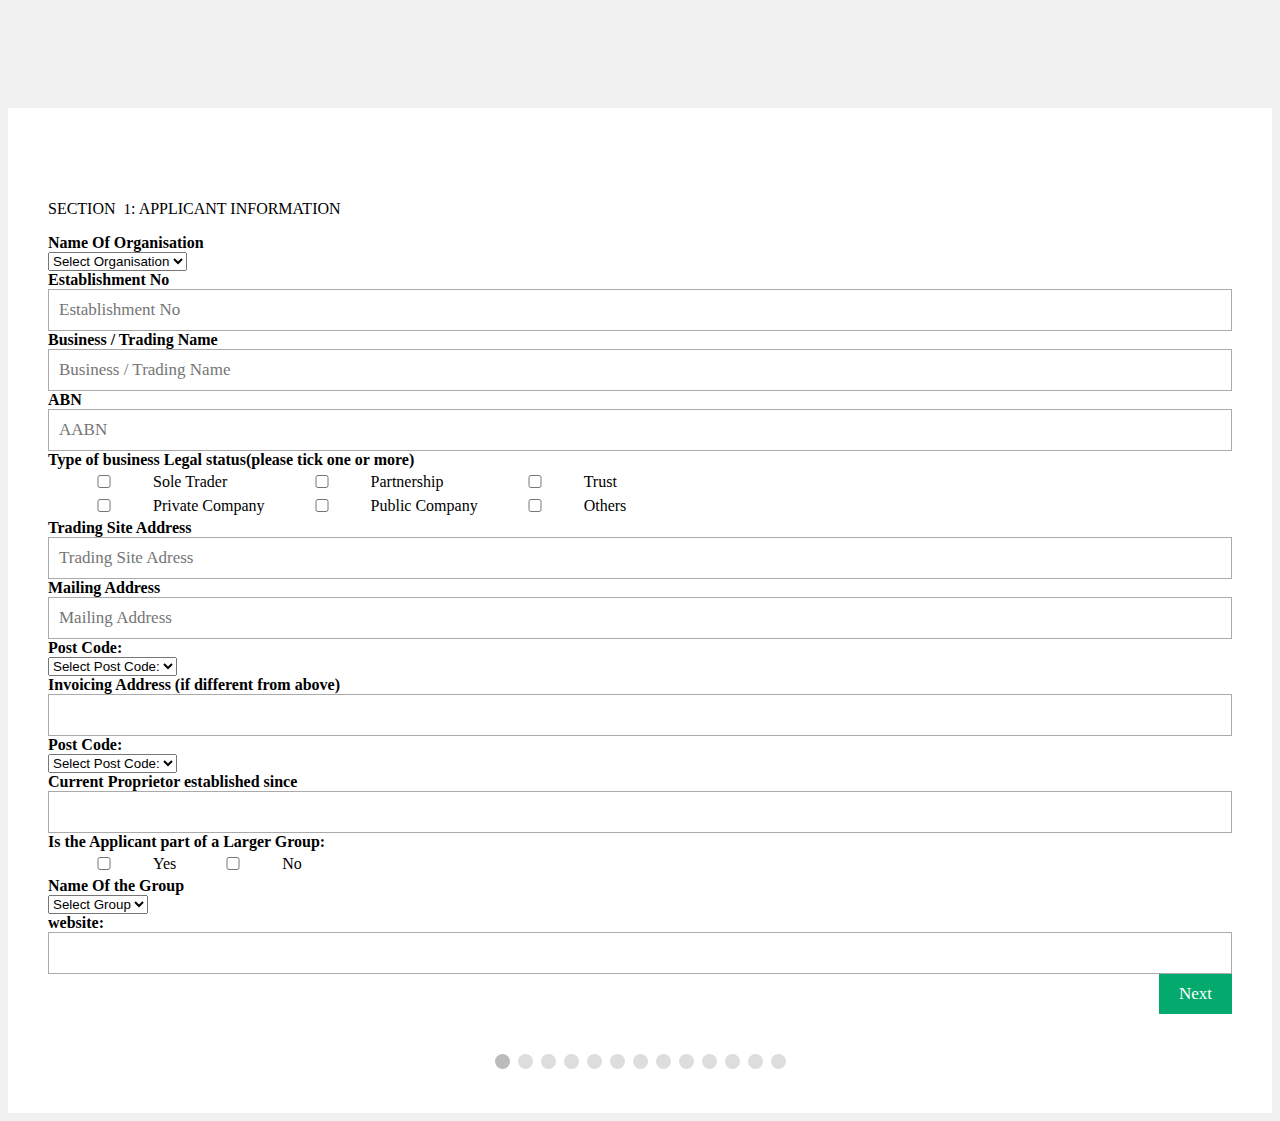
<file: src/main/resources/templates/settings/formApply.html>
<!DOCTYPE html>
<html lang="en" xmlns:th="http://www.thymleaf.org">
<head>
    <meta charset="UTF-8">
    <meta http-equiv="X-UA-Compatible" content="IE=edge">
    <meta name="viewport" content="width=device-width, initial-scale=1.0">
    <title>ICCV</title>
    <link rel="shortcut icon" type="image/png" th:href="@{/images/iccv_logo-removebg-preview.png}">
    <link rel="stylesheet" th:href="@{/css/form.css}">
    <link href="https://fonts.googleapis.com/css?family=Open+Sans:300,400,700" rel="stylesheet">
	<link href="https://fonts.googleapis.com/css?family=Poppins:400,700&display=swap" rel="stylesheet">
	<link rel="preconnect" href="https://fonts.googleapis.com">
	<link rel="preconnect" href="https://fonts.gstatic.com" crossorigin>
	<link href="https://fonts.googleapis.com/css2?family=Satisfy&display=swap" rel="stylesheet">
	<!-- fontawesome -->
	<link href="https://maxcdn.bootstrapcdn.com/font-awesome/4.2.0/css/font-awesome.min.css" rel="stylesheet">
	<link rel="stylesheet" th:href="@{/css/all.min.css}">
	<!-- bootstrap -->
	<link rel="stylesheet" th:href="@{/bootstrap/css/bootstrap.min.css}">
	<!-- owl carousel -->
	<link rel="stylesheet" th:href="@{/css/owl.carousel.css}">
	<!-- magnific popup -->
	<link rel="stylesheet" th:href="@{/css/magnific-popup.css}">
	<!-- animate css -->
	<link rel="stylesheet" th:href="@{/css/animate.css}">
	<!-- mean menu css -->
	<link rel="stylesheet" th:href="@{/css/meanmenu.min.css}">
	<!-- main style -->
	<link rel="stylesheet" th:href="@{/css/main.css}">
	<!-- responsive -->
	<link rel="stylesheet" th:href="@{/css/responsive.css}">
  <style>
  * {
     box-sizing: border-box;
    }

	body {
	  background-color: #f1f1f1;
	}

	#regForm {
	  background-color: #ffffff;
	  /*  margin-top: 205px !important;  */
	  font-family: Raleway;
	  padding: 40px;
	  /* width: 70%;
	  min-width: 300px; */
	}

	h1 {
	  text-align: center;  
	}

	input {
	  padding: 10px;
	  width: 100%;
	  font-size: 17px;
	  font-family: Raleway;
	  border: 1px solid #aaaaaa;
	}

	/* Mark input boxes that gets an error on validation: */
	input.invalid {
	  background-color: #ffdddd;
	}

	/* Hide all steps by default: */
	.tab {
	  display: none;
	}

	button {
	  background-color: #04AA6D;
	  color: #ffffff;
	  border: none;
	  padding: 10px 20px;
	  font-size: 17px;
	  font-family: Raleway;
	  cursor: pointer;
	}

	button:hover {
	  opacity: 0.8;
	}

	#prevBtn {
	  background-color: #bbbbbb;
	}

	/* Make circles that indicate the steps of the form: */
	.step {
	  height: 15px;
	  width: 15px;
	  margin: 0 2px;
	  background-color: #bbbbbb;
	  border: none;  
	  border-radius: 50%;
	  display: inline-block;
	  opacity: 0.5;
	}

	.step.active {
	  opacity: 1;
	}

	/* Mark the steps that are finished and valid: */
	.step.finish {
	  background-color: #04AA6D;
	}
	.tbl, th,td{
	      border: 2px solid black !important;
	     }
     .t2 td{
      border:none !important;
     }
     .pt{
     padding-top:100px;
     }
     @media screen and (min-device-width:100px) and (max-device-width: 600px) { 
      .headerImage{
      display:none;
      }
     
      .pad{
      width:100%;
      }
      .sigPad{
      width:100% !important;
      }
     }
</style>
</head>
<body>
      <div th:insert="fragments/header :: myheader"></div>
    <div class="container pt ">
    <form  class="bg-light mt-2 " id="regForm" th:action="@{/dashboard/home}">
   <!--  <========================Applicant form=========================> -->
     <div th:insert="fragments/formHeader :: formheader"></div>
     <br>
      <div class="tab" >
      <div class="card bg-light mb-3 pl-3 pr-3 " >
        <div class="row">
           <!--  <div class="col-md-2">
                <img th:src="@{/images/stamp2.jpg}" class="img-rounded headerImage" alt="aste" width="150" height="150">
            </div>
            
            <div class="col-md-8">
            <h4 class="text-center"><b> ISLAMIC CO-ORDINATING COUNCIL
                OF VICTORIA (ICCV) PTY. LTD.</b></h4>
                <h6 class="text-center"> 12 Howes Street, Airport West VIC 3042 (PO Box 775 Tullamarine VIC 3043)<br>
                    Phone : + 61 3 9380 5467 Fax : +61 3 9380 6143<br>
                    Web page : www.iccv.com.au Email : office@iccv.com.au <br>
                <b>ABN : 30 542 393 936</b>   </h6>
                <h3 class="text-center"><b> APPLICATION FOR HALAL CERTIFICATION <br>(Food Processing)</b></h3>
            </div>
            
            <div class="col-md-2">
                <img th:src="@{/images/stamp2.jpg}" class="img-rounded headerImage" alt="aste" width="150" height="150">
            </div>
             -->
            <br>
            
            <div class="card-header col-md-12 bg-success"> <p class="text-white p-1 text-uppercase text-center"> SECTION &nbsp;<span style="font-size:15px;">1</span>: APPLICANT INFORMATION</p></div>
            
            <div class="form-group col-md-6 mt-3">
                <label for="inputAddress2"> <b>Name Of Organisation</b></label><br>
                <select class="form-control" aria-label="Default select example">
					  <option selected>Select Organisation</option>
					  <option value="1">ASTE</option>
					  <option value="2">ABC</option>
					  <option value="3">XYZ</option>
					</select>
            </div>
            
            <div class="form-group col-md-6 mt-3">
              <label for="inputPassword4"><b>Establishment No </b></label>
              <input type="text" class="form-control" name="" id="inputPassword4" placeholder="Establishment No">
            </div>
          
          <div class="form-group col-md-6">
            <label for="inputAddress"> <b>Business / Trading Name </b></label>
            <input type="text" class="form-control"name="" id="inputAddress" placeholder="Business / Trading Name">
          </div>
          
          <div class="form-group col-md-6">
            <label for="inputAddress2"> <b>ABN </b></label>
            <input type="text" class="form-control" name="" id="inputAddress2" placeholder="AABN">
          </div>
         
          <div class="form-group col-md-12">
            <label for="inputAddress2"> <b>Type of business Legal status(please tick one or more) </b></label>
        </div> 
        
        <div class=" col-md-12">  
            <table class="t2" style="border:none !important;">
                <tr>
                    <td style=" width:100px;"><input type="checkbox" name="con"></td>
                    <td>Sole Trader</td>
                    <td style=" width:100px;"><input type="checkbox" name="con"></td>
                    <td>Partnership</td>
                    
                    <td style=" width:100px;"><input type="checkbox" name="con"></td>
                    <td>Trust</td>
                </tr>
                <tr>
                    <td style=" width:100px;"><input type="checkbox" name="con"></td>
                    <td>Private Company</td>
                   
                    <td style=" width:100px;"><input type="checkbox" name="con"></td>
                    <td> Public Company</td>
                    <td style=" width:100px;"><input type="checkbox" name="con"></td>
                    <td>Others</td>
                </tr>
           </table>
           
           </div>
           
            
               <div class="form-group col-md-5">
                <label for="inputAddress2"> <b>Trading Site Address </b></label>
                <input type="text" class="form-control" name="" id="inputAddress2" placeholder="Trading Site Adress">
              </div>
              
              <div class="form-group col-md-4">
                <label for="inputAddress2"> <b>Mailing Address </b></label>
                <input type="text" class="form-control" name="" id="inputAddress2" placeholder="Mailing Address">
              </div>
              
             
                <div class="form-group col-md-3">
                <label for="inputAddress2"> <b>Post Code: </b></label><br>
                <select class="form-control" aria-label="Default select example">
					  <option selected>Select Post Code:</option>
					  <option value="1">123</option>
					  <option value="2">456</option>
					  <option value="3">789</option>
					</select>
            </div>
            
              <div class="form-group col-md-5">
                <label for="inputAddress2"> <b>Invoicing Address (if different from above) </b></label>
                <input type="text" class="form-control" name="" id="inputAddress2" placeholder="">
              </div>
              
                <div class="form-group col-md-4">
                <label for="inputAddress2"> <b>Post Code: </b></label><br>
                <select class="form-control" aria-label="Default select example">
					  <option selected>Select Post Code:</option>
					  <option value="1">123</option>
					  <option value="2">456</option>
					  <option value="3">789</option>
					</select>
                 </div>
                 
              <div class="form-group col-md-3">
                <label for="inputAddress2"> <b>Current Proprietor established since </b></label>
                <input type="text" class="form-control" name="" id="inputAddress2" placeholder="">
              </div>
              
             
            <div class=" col-md-4">
                <label for="inputAddress2"> <b>Is the Applicant part of a Larger Group:</b></label>                  
                <table class="t2" style="border:none !important;">
                    <tr>
                        <td style=" width:100px;"><input type="checkbox" name="con"></td>
                        <td>Yes</td>
                        <td style=" width:100px;"><input type="checkbox" name="con"></td>
                        <td>No</td>
                    </tr>
                    
               </table>
               </div>
               
               <div class="form-group col-md-4">
                <label for="inputAddress2"> <b>Name Of the Group</b></label><br>
                <select class="form-control" aria-label="Default select example">
					  <option selected>Select Group</option>
					  <option value="1">ASTE</option>
					  <option value="2">ABC</option>
					  <option value="3">XYZ</option>
					</select>
            </div>
            
            <div class="form-group col-md-4">
                <label for="inputAddress2"> <b>website:</b></label>
                <input type="text" class="form-control" id="inputAddress2" placeholder="">
            </div>
            </div>
         </div>
        </div> 
            <!--  <========================Applicant form end=========================> -->
            
            <!--  <========================Contact form=========================> -->
           <div class="tab" >
            <div class="card bg-light mb-3 pl-3 pr-3 ">
        <div class="row">
           
         <div class="card-header col-md-12 bg-success">
            <p class=" text-white p-1 text-uppercase text-center"> SECTION &nbsp;<span style="font-size:15px;">2</span>: CONTACT PERSON/ AUTHORISED REPRESENTATIVE FOR THIS APPLICATION</p>
        </div>
        <div class="form-group col-md-6 mt-3">
            <label for="inputAddress2"> <b>Full Name of Contact Person:</b></label>
            <input type="text" class="form-control" id="inputAddress2" placeholder="">
        </div>
        <div class="form-group col-md-3 mt-3">
            <label for="inputAddress2"> <b>Title:</b></label>
            <input type="text" class="form-control" id="inputAddress2" placeholder="">
        </div>
        <div class="form-group col-md-3 mt-3">
            <label for="inputAddress2"> <b>Position:</b></label>
            <!-- <input type="text" class="form-control" id="inputAddress2" placeholder=""> -->
            <select class="form-control" aria-label="Default select example">
					  <option selected>Select Group</option>
					  <option value="1">ASTE</option>
					  <option value="2">ABC</option>
					  <option value="3">XYZ</option>
					</select>
        </div>
        <div class="form-group col-md-6">
            <label for="inputAddress2"> <b>Full Name of Authorised Representative:</b></label>
            <input type="text" class="form-control" id="inputAddress2" placeholder="">
        </div>
        <div class="form-group col-md-3">
            <label for="inputAddress2"> <b>Title:</b></label>
            <input type="text" class="form-control" id="inputAddress2" placeholder="">
        </div>
        <div class="form-group col-md-3">
            <label for="inputAddress2"> <b>Position:</b></label>
           <!--  <input type="text" class="form-control" id="inputAddress2" placeholder=""> -->
           <select class="form-control" aria-label="Default select example">
					  <option selected>Select Group</option>
					  <option value="1">ASTE</option>
					  <option value="2">ABC</option>
					  <option value="3">XYZ</option>
					</select>
        </div>
        <div class="form-group col-md-8">
            <label for="inputAddress2"> <b>Mailing Address </b></label>
            <input type="text" class="form-control" id="inputAddress2" placeholder="Mailing Address">
          </div>
          <div class="form-group col-md-4">
            <label for="inputAddress2"> <b>Post Code:</b></label>
            <!-- <input type="text" class="form-control" id="inputAddress2" placeholder=""> -->
            <select class="form-control" aria-label="Default select example">
					  <option selected>Select Group</option>
					  <option value="1">111</option>
					  <option value="2">222</option>
					  <option value="3">333</option>
					</select>
        </div>
        <div class="form-group col-md-4">
            <label for="inputAddress2"> <b>Contact: Business: </b></label>
            <input type="text" class="form-control" id="inputAddress2" placeholder="">
        </div>
        <div class="form-group col-md-4">
            <label for="inputAddress2"> <b>Mobile:</b></label>
            <input type="text" class="form-control" id="inputAddress2" placeholder="">
        </div>
        <div class="form-group col-md-4">
            <label for="inputAddress2"> <b> E-Mail: </b></label>
            <input type="email" class="form-control" id="inputAddress2" placeholder="">
        </div>
        </div>
        </div> 
        </div>
                     <!--  <========================Contact form end=========================> -->
                     
                      <!--  <========================location details=========================> -->
           <div class="tab">
           <div class="card bg-light mb-3 pl-3 pr-3 ">
            <div class="row">
               <div class="card-header col-md-12 bg-success">
                    <p class=" text-white p-1 text-uppercase text-center"> SECTION &nbsp;<span style="font-size:15px;">3</span>: LOCATION DETAILS AND SCOPE (Separate Application Form Required for Each Location)</p>
                </div>
                <div class="form-group col-md-6 mt-3">
                  <label for="inputEmail4"><b>Name of Facility/Site: </b></label>
                  <input type="text" class="form-control" id="inputEmail4" placeholder="">
                </div>
                <div class="form-group col-md-6 mt-3">
                  <label for="inputPassword4"><b>Physical Address of the facility/site:</b></label>
                  <input type="text" class="form-control" id="inputPassword4" placeholder="">
                </div>
              
              <div class="form-group col-md-12">
                <label for="inputAddress"> <b>Scope of Halal Certification being sought:</b><small> (e.g., Production and packaging of Fresh Chilled Meat)</small>  </label>
                <textarea class="form-control" placeholder="" id="floatingTextarea"></textarea>
              </div>
              <div class="form-group col-md-12">
                <label for="inputAddress2"> <b> Is your facility / site fully halal dedicated?  (Y / N)</b></label>
                <input type="text" class="form-control" id="inputEmail4" placeholder="">
              </div>
              
              <div class="form-group col-md-12">
                <label for="inputAddress2"> <b> Does your facility / site have a Halal Program?  (Y / N)</b></label><br>
                <p>Export destinations (countries) where the accredited product/s are to be offered from this facility:</p>
                <textarea class="form-control" placeholder="" id="floatingTextarea"></textarea>
              </div>
              <div class=" col-md-6 mt-3">
                <label for="inputAddress2"> <b>Certification Standard/s:</b></label> 
                <table class="t2 mb-4" style="border:none !important;">
                    <tr>
                      <td colspan=""><input type="checkbox" name="con" style="border:none!important;"></td>
                      <td colspan="">&nbsp;&nbsp;&nbsp;Indonesian Halal Standard</td>
                    </tr>
                    
                    <tr> 
                       <td colspan="1"><input type="checkbox" name="con" style="border:none!important;"></td>
                        <td colspan="5">&nbsp;&nbsp;&nbsp;Kingdom of Saudi Arabia Halal<br>&nbsp;&nbsp; Standard</td>
                    </tr>
                    <tr>
                        <td colspan="1"><input type="checkbox" name="con"></td>
                        <td colspan="5">&nbsp;&nbsp;&nbsp;Malaysian Halal Standard</td>
                        
                    </tr>
                    <tr>
                        <td  colspan="1"><input type="checkbox" name="con"></td>
                        <td colspan="5">&nbsp;&nbsp;&nbsp;Singapore Halal Standard</td>
                        <!-- <td style=" width:100px;"><input type="checkbox" name="con"></td>
                        <td> Egypt Halal Standard</td> -->
                    </tr>
                    <tr>
                    <td  colspan="1"><input type="checkbox" name="con"></td>
                        <td colspan="5">&nbsp;&nbsp;&nbsp;Egypt Halal Standard</td>
                    </tr>
                    <tr>
                     <td colspan="1"><input type="checkbox" name="con"></td>
                        <td colspan="5">&nbsp;&nbsp;&nbsp;GSO Halal Standard: </td> 
                        <td><input type="text" class="form-control" id="inputEmail4" placeholder="">(Specify Category from Table A below)</td>
                    </tr>
                    <tr>
                        <td colspan="1"><input type="checkbox" name="con"></td>
                        <td colspan="5">&nbsp;&nbsp;&nbsp;Any other Halal Standard: </td>
                        <td> <input type="text" class="form-control" id="inputEmail4" placeholder="">(Specify)</td>
                        
                    </tr>
                    
               </table>
               </div>
               <br><br>
                  <div class=" col-md-6 mt-3">
                <label for="inputAddress2"> <b>Audit Type:</b></label>                  
                <table class="t2" style="border:none !important;">
                    <tr>
                        <td ><input type="checkbox" name="con"></td>
                        <td>&nbsp;&nbsp;&nbsp; Initial Certification </td>
                        </tr>
                      <tr>
                        <td ><input type="checkbox" name="con"></td>
                        <td>&nbsp;&nbsp;&nbsp; Change in Scope – Addition of Products/Services</td>
                    </tr>
                    
                    <tr>
                        <td ><input type="checkbox" name="con"></td>
                        <td>&nbsp;&nbsp;&nbsp; Re-Certification </td>
                        </tr>
                        <tr>
                        <td ><input type="checkbox" name="con"></td>
                        <td>&nbsp;&nbsp;&nbsp; Change in Scope – Addition of Sites or Decrease of Scope </td>
                    </tr>
                   
                    
               </table>
               </div>

                  </div>
                  </div>
                 </div>  
                 
                          <!-- ============================tab======================================== -->
            <div class="tab">
             <div class="card bg-light mb-3 pl-3 pr-3 ">
            <div class="row">
              
              <div class="form-group col-md-12 mt-4">
                <label for="inputAddress2"> <b> Per your scope, what are the significant processes and/or products to be covered under the certification?</b></label>
                <textarea class="form-control" placeholder="" id="floatingTextarea"></textarea>
              </div>

              <div class="form-group col-md-12">
                <label for="inputAddress2"> <b> Is there any part of the significant processes that is outsourced?</b></label>
                <textarea class="form-control" placeholder="" id="floatingTextarea"></textarea>
              </div>
              <div class="form-group col-md-12">
                <label for="inputAddress2"> <b> Are there legal/regulatory requirements relevant to the scope of the certification (e.g. Food Safety *-    Certification, Government/Local Council regulations)?</b></label>
                <textarea class="form-control" placeholder="" id="floatingTextarea"></textarea>
              </div>
              <div class="form-group col-md-12">
                <label for="inputAddress2"> <b> Details of any other certification (like ISO, HACCP) already obtained </b></label>
                <textarea class="form-control" placeholder="" id="floatingTextarea"></textarea>
              </div>
              <div class="form-group col-md-12">
                <label for="inputAddress2"> <b> Details of any other products<u> produced</u> at the same site that are non-Halal such as non-Halal animal ingredients or consumable alcohol? </b></label>
                <textarea class="form-control" placeholder="" id="floatingTextarea"></textarea>
              </div>
              <div class="form-group col-md-12">
                <label for="inputAddress2"> <b> Details of any other products<u> stored </u>at the same site that are non-Halal such as non-Halal animal ingredients or consumable alcohol?  </b></label>
                <textarea class="form-control" placeholder="" id="floatingTextarea"></textarea>
              </div>
             
             </div>
             </div>
             </div>
               <!-- ============================tab======================================== -->
             <div class="tab">
             <div class="card bg-light mb-3 pl-3 pr-3 ">
            <div class="row">
                <!-- <div class="col-md-2">
                    <img th:src="@{/images/stamp2.jpg}" class="img-rounded headerImage " alt="aste" width="150" height="150">
                </div>
                <div class="col-md-8">
                <h4 class="text-center mt-3"><b> ISLAMIC CO-ORDINATING COUNCIL
                    OF VICTORIA (ICCV) PTY. LTD.</b></h4>
                </div>
                <div class="col-md-2">
                    <img th:src="@{/images/stamp2.jpg}" class="img-rounded headerImage" alt="aste" width="150" height="150">
                </div> -->
                <br>
             
             
                <div class=" col-md-12 table table-responsive">
                <table class="table table-bordered  tbl mt-4">
                  <thead>
                      <tr>
                        <th scope="col">Total Number of Employees  *</th>
                        <th scope="col">Number of  Shifts and Hours</th>
                        <th scope="col">Number of Employees/ Shift *</th>
                      </tr>
                    </thead>
                    <tbody>
                      <tr>
                        <td><input type="number"/></td>
                        <td> <input type="number"/></td>
                        <td> <input type="number"/></td>
                      </tr>
                    </tbody>
                    
                  </table>
                 
               </div>
                <div class="col-md-12">
                     <p class="mt-2"><b>Note </b>* Employees include permanent and non-permanent (seasonal, temporary and sub-contracted) personnel.</p>
                     </div>
               
               <div class="col-md-12">
                     <p class="mt-3"><b>Convenient days</b>, dates and times for inspection visit</p>
                     </div>
                
               <div class=" col-md-12 table table-responsive">
                    
                    <table class="table table-bordered  tbl mt-4">
                        <thead>
                          <tr>
                            <th scope="col" class="text-center"><b>Days</b></th>
                            <th scope="col" class="text-center">Mon</th>
                            <th scope="col" class="text-center">Tue</th>
                            <th scope="col" class="text-center">Wed</th>
                            <th scope="col" class="text-center">Thu</th>
                            <th scope="col" class="text-center">Fri</th>
                            
                            
                          </tr>
                        </thead>
                        <tbody>
                          <tr>
                            <td>Date</td>
                            <td> <input type="date"/></td>
                            <td> <input type="date"/></td>
                            <td> <input type="date"/></td>
                            <td> <input type="date"/></td>
                            <td> <input type="date"/></td>
                          </tr>
                          <tr>
                            <td>Time</td>
                            <td> <input type="time"/></td>
                            <td> <input type="time"/></td>
                            <td> <input type="time"/></td>
                            <td> <input type="time"/></td>
                            <td> <input type="time"/></td>
                          </tr>
                        </tbody>
                        
                      </table>
                   </div>
                   
                   </div>
                   </div>
                   </div>
                   <!--  <========================location details end=========================> -->
                    <!--  <========================product ingredients=========================> -->
                    
                    <div class="tab">
                    <div class="card bg-light mb-3 pl-3 pr-3 ">
                  <div class="row">
                <!-- <div class="col-md-2">
                    <img th:src="@{/images/stamp2.jpg}" class="img-rounded headerImage" alt="aste" width="150" height="150">
                </div>
                <div class="col-md-8">
                <h4 class="text-center mt-3"><b> ISLAMIC CO-ORDINATING COUNCIL
                    OF VICTORIA (ICCV) PTY. LTD.</b></h4>
                </div>
                <div class="col-md-2">
                    <img th:src="@{/images/stamp2.jpg}" class="img-rounded headerImage" alt="aste" width="150" height="150">
                </div> -->
                <br> 
                 <div class="card-header col-md-12 bg-success">
                    <p class=" text-white p-1 text-uppercase text-center"> <b> Products and Ingredients</b></p>
                </div>
                     <div class="col-md-12">
                     <p class="mt-3">Details of Product(s) Requiring Halal Certification (Please complete product Data Sheet per each product)</p>
                     </div>
                   <div class=" col-md-12 table table-responsive">
                    
                    <table class="table table-bordered  tbl mt-4">
                      <thead>
                          <tr>
                            <th scope="col" class="text-center"> No. of Product  </th>
                            <th scope="col" class="text-center">Brand Name</th>
                            <th scope="col" class="text-center">Name of  Product on Label / Packaging</th>
                            <th scope="col" class="text-center">Product Data Sheet Attached Y/N</th>
                            <th scope="col" class="text-center">Action</th>
                          </tr>
                          
                        </thead>
                        <tbody id="tbody">
                         <tr>
                         <td><input type="text"/></td>
                         <td> <input type="text"/></td>
                         <td> <input type="text"/></td>
                         <td> <input type="text"/></td>
                          </tr>
                        </tbody>
                      </table>
                     <!--  <button class="btn btn-md btn-primary" id="addBtn" type="button">  Add new Row
                        </button> -->
                   </div>
                   <div class="col-md-12">
                   <button class="btn btn-md btn-primary" id="addBtn" type="button">  Add new Row
                        </button>
                   </div>
                   <div class="form-group col-md-12">
                    <label for="inputAddress2"> <b> Please attach Product Data sheet/s with details (as per format in Attachment A).</b></label>
                    <input type="file" class="form-control" id="inputAddress2" placeholder="">
                  </div>
                   <div class="form-group col-md-12">
                    <label for="inputAddress"> <b>Details of any other products produced at your Establishment that are labelled with a
                         product name that gives the impression of being non-Halal (for example refers to a consumable alcohol as a key 
                         ingredient, or products associated with pork or pork by-products):  </b></label>
                    <textarea class="form-control" placeholder="" id="floatingTextarea"></textarea>
                  </div>
                  <div class="form-group col-md-12">
                    <label for="inputAddress"> <b>For laboratory testing, do you agree to use ICCV’s preferred laboratory and pay 
                        related costs?  </b></label>
                    <textarea class="form-control" placeholder="" id="floatingTextarea"></textarea>
                  </div>
                  
            </div>
            </div>
            </div>
             <!-- ============================tab======================================== -->
            <div class="tab">
            <div class="card bg-light mb-3 pl-3 pr-3 ">
            <div class="row">
               <!--  <div class="col-md-2">
                    <img th:src="@{/images/stamp2.jpg}" class="img-rounded headerImage" alt="aste" width="150" height="150">
                </div>
                <div class="col-md-8">
                <h4 class="text-center mt-3"><b> ISLAMIC CO-ORDINATING COUNCIL
                    OF VICTORIA (ICCV) PTY. LTD.</b></h4>
                </div>
                <div class="col-md-2">
                    <img th:src="@{/images/stamp2.jpg}" class="img-rounded headerImage" alt="aste" width="150" height="150">
                </div> -->
                <br>
                <div class=" col-md-12 mt-4">
                    <p><b>Alternatively, please provide your preferred laboratory contact details below:</b></p>
                  </div>
                  <!-- <div class="form-group col-md-8">
                    <label for="inputAddress2"> <b>Laboratory Name: </b></label>
                    <input type="text" class="form-control" id="inputAddress2" placeholder="Laboratory Name">
                  </div> -->
                   <div class="form-group col-md-4">
                <label for="inputAddress2"> <b>Laboratory Name: </b></label><br>
                <!-- <input type="text" class="form-control" id="inputAddress2" placeholder=""> -->
                <select class="form-control" aria-label="Default select example">
					  <option selected>Select Laboratory</option>
					  <option value="1">ASTE</option>
					  <option value="2">ABC</option>
					  <option value="3">XYZ</option>
					</select>
            </div>
                  <div class="form-group col-md-4">
                    <label for="inputAddress2"> <b>Tel: </b></label>
                    <input type="text" class="form-control" id="inputAddress2" placeholder="Tel">
                  </div>
                  <div class="form-group col-md-4">
                    <label for="inputAddress2"> <b>Contact Person: </b></label>
                    <input type="text" class="form-control" id="inputAddress2" placeholder="Contact Person">
                  </div>
                  <div class="form-group col-md-4">
                    <label for="inputAddress2"> <b>Position: </b></label>
                    <input type="text" class="form-control" id="inputAddress2" placeholder="Position">
                  </div>
                  <div class="form-group col-md-4">
                    <label for="inputAddress2"> <b>Address: </b></label>
                    <input type="text" class="form-control" id="inputAddress2" placeholder="Address">
                  </div>
                  <!-- <div class="form-group col-md-4">
                    <label for="inputAddress2"> <b>Post Code: </b></label>
                    <input type="text" class="form-control" id="inputAddress2" placeholder="Post Code">
                  </div> -->
                   <div class="form-group col-md-4">
                <label for="inputAddress2"> <b>Post Code: </b></label><br>
                <!-- <input type="text" class="form-control" id="inputAddress2" placeholder=""> -->
                <select class="form-control" aria-label="Default select example">
					  <option selected>Select Post Code:</option>
					  <option value="1">123</option>
					  <option value="2">456</option>
					  <option value="3">789</option>
					</select>
            </div>
                  <div class=" col-md-12 mt-2">
                    <h4><b>Production and Processing Line</b></h4>
                              <table class="t2" style="border:none !important;">
                            <p>Are the Halal and Non-Halal products processed by the same equipment? </p>
                            <tr>
                                <td style=" width:100px;"><input type="checkbox" name="con"></td>
                                <td>N/A</td>
                                <td style=" width:100px;"><input type="checkbox" name="con"></td>
                                <td>No</td>
                                
                                <td style=" width:100px;"><input type="checkbox" name="con"></td>
                                <td>YES</td>
                            </tr>
                       </table>
                       <table class="t2" style="border:none !important;">
                           
                        <p>Are the Halal and Non-Halal products processed in the day? </p>
                        <tr>
                            <td style=" width:100px;"><input type="checkbox" name="con"></td>
                            <td>N/A</td>
                            <td style=" width:100px;"><input type="checkbox" name="con"></td>
                            <td>No</td>
                            
                            <td style=" width:100px;"><input type="checkbox" name="con"></td>
                            <td>YES</td>
                        </tr>
                   </table>
                   <table class="t2" style="border:none !important;">
                           
                    <p>Are the Halal and Non-Halal products separated or segregated at cold Storage? </p>
                    <tr>
                        <td style=" width:100px;"><input type="checkbox" name="con"></td>
                        <td>N/A</td>
                        <td style=" width:100px;"><input type="checkbox" name="con"></td>
                        <td>No</td>
                        
                        <td style=" width:100px;"><input type="checkbox" name="con"></td>
                        <td>YES</td>
                    </tr>
               </table>
               <table class="t2" style="border:none !important;">
                           
                <p>Is daily documentation kept for the Halal and Non-Halal Production?   </p>
                <tr>
                    <td style=" width:100px;"><input type="checkbox" name="con"></td>
                    <td>N/A</td>
                    <td style=" width:100px;"><input type="checkbox" name="con"></td>
                    <td>No</td>
                    
                    <td style=" width:100px;"><input type="checkbox" name="con"></td>
                    <td>YES</td>
                </tr>
           </table>
                       
                  </div>
                  <div class="form-group col-md-12">
                    <label for="inputAddress2"> <b> Name of Document </b></label>
                    <input type="text" class="form-control" id="inputAddress2" placeholder="">
                  </div>
  
            
            </div>
            </div>  
 </div>


                     <!--  <========================product ingredients end=========================> -->
                      <!-- ============================Halal Integrity and Tracking======================================== -->
              <div class="tab">
              <div class="card bg-light mb-3 pl-3 pr-3 ">
                <div class="row">
                  
                    <br>
                           <div class="card-header col-md-12 bg-success">
                            <p class=" text-white p-1 text-uppercase text-center"> <b> Halal Integrity and Tracking</b></p>
                           </div>
                           
                           <div class=" col-md-12 mt-4">
                          <table class="t2" style="border:none !important;">
                        <p> Is there a procedure to ensure Halal products are not contaminated by Non-Halal products?</p>
                        <tr>
                            <td style=" width:100px;"><input type="checkbox" name="con"></td>
                            <td>N/A</td>
                            <td style=" width:100px;"><input type="checkbox" name="con"></td>
                            <td>No</td>
                            
                            <td style=" width:100px;"><input type="checkbox" name="con"></td>
                            <td>YES</td>
                        </tr>
                   </table>
                   <table class="t2" style="border:none !important;">
                    <p> Is there a procedure to trace or back track Halal and Non-Halal products?</p>
                    <tr>
                        <td style=" width:100px;"><input type="checkbox" name="con"></td>
                        <td>N/A</td>
                        <td style=" width:100px;"><input type="checkbox" name="con"></td>
                        <td>No</td>
                        
                        <td style=" width:100px;"><input type="checkbox" name="con"></td>
                        <td>YES</td>
                    </tr>
               </table>
               <table class="t2" style="border:none !important;">
                <p> Is there a routine cleaning procedure for the equipment and premises? </p>
                <tr>
                    <td style=" width:100px;"><input type="checkbox" name="con"></td>
                    <td>N/A</td>
                    <td style=" width:100px;"><input type="checkbox" name="con"></td>
                    <td>No</td>
                    
                    <td style=" width:100px;"><input type="checkbox" name="con"></td>
                    <td>YES</td>
                </tr>
           </table>
           <table class="t2" style="border:none !important;">
            <p> Is the cleaning product free from Non-Halal ingredients or materials?   </p>
            <tr>
                <td style=" width:100px;"><input type="checkbox" name="con"></td>
                <td>N/A</td>
                <td style=" width:100px;"><input type="checkbox" name="con"></td>
                <td>No</td>
                
                <td style=" width:100px;"><input type="checkbox" name="con"></td>
                <td>YES</td>
            </tr>
           </table>
                   
                  </div>
                  
                  <div class="form-group col-md-8">
                    <label for="inputAddress"> <b>Additional Details/Information	
                         </b></label>
                    <textarea class="form-control" placeholder="" id="floatingTextarea"></textarea>
                  </div>
                   
</div>
</div>
</div>
                 <!-- ============================Halal Integrity and Tracking end======================================== -->
                       <!-- <==========================POLICIES====================> -->
                  <div class="tab">
                  <div class="card bg-light mb-3 pl-3 pr-3 ">
                <div class="row">
                   
                    <br>
                     <div class="card-header col-md-12 bg-success">
                        <p class="  text-white p-1 text-uppercase text-center"> SECTION &nbsp;<span style="font-size:15px;">5</span>: POLICIES </p>
                    </div>
                    <div class="col-md-12 mt-4">
                    <h4><b>Confidentiality Policy: </b></h4>
                        <p class="text-justify"> ICCV has policies and procedures in place regarding its management 
                            of confidential information. All information obtained from the application will remain confidential. </p>
                            <h4><b>Non-Discriminatory Policy:</b></h4>
                            <p class="mb-5">
                             ICCV shall make its services accessible to all applicants whose activities 
                            fall within its scope of operations. All applications will be treated fairly. </p>
                        
                    </div><br>
                    </div>
                    </div>
                    </div>
                    
                    <!-- <==========================POLICIES end====================> -->
                    <!-- <==========================CONDITIONS OF CERTIFICATION====================> -->
                    
                    
                    <div class="tab">
                    <div class="card bg-light mb-3 pl-3 pr-3 ">
                <div class="row">
                    <br>
                    <div class="card-header col-md-12 bg-success">
                        <p class="text-white p-1 text-uppercase text-center"> SECTION &nbsp;<span style="font-size:16px;">6</span>: CONDITIONS OF CERTIFICATION </p>
                    </div>
                    <br>
                    <div class="col-md-12 mt-4">
                        <h5><b>To attain and maintain certification, an applicant must agree to:</b></h5>
                        <ol class="text-justify">
                          
                          <li> At all times abide by rules, fulfill the requirements and the guidelines for certification set by ICCV
                             and/or other halal certification standards.</li>
                          <li>Allow the Authorised Officers / Inspectors of ICCV unrestricted access to inspect the premises at any 
                            time without prior notice.</li>
                          <li> Immediately advise ICCV of any change in the nature of business and / or change of ownership.</li>
                          <li> Pay the nominated fee for the Halal Certificate and any additional fee that may be imposed as a result
                             of any breach that may require further inspections by ICCV.</li>
                          <li> Not to transfer the Certificate to anyone or Duplicate it under any circumstance.</li>
                        <li> Not to use any Label or Logo of ICCV once the Halal Certificate has expired or has been withdrawn.</li>
                        <li>  Not to cook, sell or deal in any product that has not been certified as Halal or is not considered Halal
                             suitable.</li>
                        <li> Not to display the Halal Certificate at any premises other than for which it has been issued to.</li>
                        <li>Return the Halal Certificate to ICCV after its expiry or withdrawal.</li>
                        <li>Not to use its accreditation in such a manner as to bring ICCV into disrepute or make any statement relating
                             to its accreditation misleading.</li>
                        <li>Retain all quality records and technical records supporting results.</li>
                        </ol>
                      </div>
                      <div class="col-md-12">
                              <h6 class="text-justify">In order to apply, The Applicant’s Authorised Representative must agree to the above conditions for
                                 accreditation and must attest that all statements made on the application are correct to the best of his/her
                                  knowledge.<br>
                                  I / We, acknowledge that breach of any of the above conditions and / or guidelines may result in
                                     the Cancellation of Halal Certificate.</h6><br>
                                     <h5><b>Signed on behalf of the Applicant:</b></h5>
                           </div>
                           
                                                  <div class="form-group col-md-6 text-center mt-4">
                                              <label for="inputAddress2"> <b>Name of Authorised Representative</b></label>
                                           <input type="text" class="form-control" id="inputAddress2" placeholder="">
                                          </div>
                                            <div class="form-group col-md-6 text-center mt-4">
                                              <label for="inputAddress2"> <b>Signature</b></label>
                                           <div class="sigPad" id="linear" style="width:404px;">
                                                    <div class="sig sigWrapper" style="height:auto;">
                                                        <div class="typed"></div>
                                                        <canvas class="pad" width="400" height="200" id="c"></canvas>
                                                        <input type="hidden" name="output" class="output">
                                                        <form:hidden path="signature" id="sig_image" />
                                                        
                                                    </div>
                                                    <ul class="sigNav">
                                                        <li class="clearButton"><button type="button" id="clearSignature" class="btn btn-sm btn-light">Clear</button></li>
                                                    </ul>
                                                </div>    
                                            
                                          </div>
                                          <div class="form-group col-md-6 text-center ">
                                              <label for="inputAddress2"> <b> Position Held</b></label>
                                           <input type="text" class="form-control" id="inputAddress2" placeholder="">
                                          </div>
                                          <div class="form-group col-md-6 text-center">
                                              <label for="inputAddress2"> <b>Date</b></label>
                                           <input type="date" class="form-control" id="inputAddress2" placeholder="">
                                          </div>
                                          
                                          </div>
                                          </div>
                                          </div>
                                            <!-- ============================tab======================================== -->
                                           <div class="tab">
                                           <div class="card bg-light mb-3 pl-3 pr-3 ">
						                <div class="row">
						                  <div class="card-header col-md-12 bg-success">
                                          <p class=" text-white p-1 text-uppercase text-center"> <b> Table A - Classification of Halal product/Service Categories</b></p>
                                            </div>
                                     <div class=" col-md-12 table table-responsive">
                                        <table class="table table-bordered  tbl1 mt-4" style="width:100%">
                                            
                                            <tbody>
                                              <tr>
                                                <td scope="col" rowspan="5" style="vertical-align : middle;text-align:center; width:50px; ;">Food and Feed processing</td>
                                                <td scope="col" rowspan="5" style="vertical-align : middle;text-align:center; width:25px;">C</td>
                                                <td scope="col" rowspan="5" style="vertical-align : middle;text-align:center; width:50px;">Food Manufacturing</td>
                                                <td scope="col"> CI</td>
                                                <td scope="col"> processing of perishable animal products</td>
                                                <td scope="col" class="text-justify"> production of animal products including fish and seafood,meat,eggs,diary and fish products</td>
                                              </tr>
                                              <tr>
                                                <td> CII</td>
                                                <td>processing of perishable plant products </td>
                                                <td class="text-justify">production of plant products including fruits and fresh juices,vegetables,grains,nuts,and pulses </td>
                                              </tr>
                                              <tr>
                                                
                                                <td> CIII</td>
                                                <td class="text-justify"> Processing of perishable animal and plant products(mixed products)</td>
                                                <td class="text-justify"> production of mixed animal and plant products including pizza,lasagne,sandwich,dumpling,ready-to-eat meals</td>
                                                
                                              </tr>
                                              <tr>
                                                
                                                <td>CIV</td>
                                                <td class="text-justify">processing of ambient stable products</td>
                                                <td class="text-justify"> Production of food from any source that are stored and sold at ambient temperature, 
                                                    including canned foods,biscuits,snacks,oil,drinking water,beverages,pasta,flour,sugar,food-grade salt</td>
                                                
                                              </tr>
                                              <tr>
                                                
                                                <td>CV</td>
                                                <td>Animal slaughtering</td>
                                                <td class="text-justify">
                                                    processing of carcasses including slaughtering in slaughterhouses,cutting,cleaning and packing
                                                </td>
                                                
                                              </tr>
                                            </tbody>
                                            
                                          </table>
                                       </div>
                                       
                                     </div>
                                     </div>  
                                     </div>
                                                          <!-- ============================tab======================================== -->
                                       <div class="tab">
                                       <div class="card bg-light mb-3 pl-3 pr-3 ">
						                <div class="row">
						                    <br>
						                     <div class="card-header col-md-12 bg-success">
                                          <p class=" text-white p-1 text-uppercase text-center"> <b> FOR OFFICE USE ONLY</b></p>
                                            </div>
                                      <!--  <div class="col-md-12">
                                         <h4 class="text-center"><b>FOR OFFICE USE ONLY</b></h4>
                                         <hr style="width:20%;height:2px;">
                                       </div> -->
                                           <div class="form-group col-md-6 mt-3">
                                              <label for="inputAddress2"> <b>Reviewed by</b></label>
                                           <input type="text" class="form-control" id="inputAddress2" placeholder="">
                                          </div>
                                          <div class="form-group col-md-6 mt-3">
                                            <label for="inputAddress2"> <b>Date</b></label>
                                         <input type="date" class="form-control" id="inputAddress2" placeholder="">
                                        </div>

                                        <div class="form-group col-md-6">
                                            <label for="inputAddress2"> <b>Approved by</b></label>
                                         <input type="text" class="form-control" id="inputAddress2" placeholder="">
                                        </div>
                                        <div class="form-group col-md-6">
                                          <label for="inputAddress2"> <b>Date</b></label>
                                       <input type="date" class="form-control" id="inputAddress2" placeholder="">
                                      </div>
                                      <div class="form-group col-md-6">
                                        <label for="inputAddress2"> <b>Approved /Declined</b></label>
                                     <input type="text" class="form-control" id="inputAddress2" placeholder="">
                                    </div>
                                    <div class="form-group col-md-6">
                                        <label for="inputAddress2"> <b>Certificate No</b></label>
                                     <input type="text" class="form-control" id="inputAddress2" placeholder="">
                                    </div>
                                    <div class="col-md-12"><h5><b>Note:</b></h5>
                                    
                                    <h6><b>Completed application forms should be sent to ICCV at the above address.  
                                        For further enquiries, please contact our Office:</b></h6>
                                    </div>
                                    <br>
                                    <div class="form-group col-md-6">
                                        <label for="inputAddress2"> <b>Tel: (03) 9380 5467 </b></label>
                                     
                                    </div>
                                    <div class="form-group col-md-6">
                                        <label for="inputAddress2"> <b>Email :<a href="mailto: office@iccv.com.au" style="color:black;"> office@iccv.com.au</a></b></label>
                                     
                                    </div>
                            </div>                       
                             </div>
                             </div>  

                            <!-- <=========================== attachment form================================= -->

                    <div class="tab">
                       <div class="card bg-light mb-3 pl-3 pr-3 ">
                        <div class="row ">
                                  <!-- <div class="col-md-12">
                                    <hr style="height:2px;border-width:0;color:black;background-color:black">
                                    <h3 class="text-center">Attachment A – Product Data Sheet <br>
                                        <small>(Please complete per each product)</small></h3>
                                  </div> -->
                                       <div class="card-header col-md-12 bg-success ">
                                          <p class=" text-white p-1 text-uppercase text-center"> <b> Attachment A – Product Data Sheet</b>
                                           <small>(Please complete per each product)</small></p>
                                            </div>
                                            </div>
                                            
                                            <div class="row" id="prodtab">
                                  <div class="form-group col-md-6 mt-3">
                                    <label for="inputAddress2"> <b>Product Name</b></label>
                                 <input type="text" class="form-control" id="inputAddress2" placeholder="">
                                </div>
                                <div class="form-group col-md-3 mt-3">
                                    <label for="inputAddress2"> <b>Product Code</b></label>
                                 <input type="text" class="form-control" id="inputAddress2" placeholder="">
                                </div>
                                <div class="form-group col-md-3 mt-3">
                                    <label for="inputAddress2"> <b>Brand Name</b></label>
                                 <input type="text" class="form-control" id="inputAddress2" placeholder="">
                                </div>
                                <div class="form-group col-md-6">
                                    <label for="inputAddress2"> <b>Product Description <small>(Packaging shape and size)</small></b></label>
                                 <input type="text" class="form-control" id="inputAddress2" placeholder="">
                                </div>
                                <div class="form-group col-md-3">
                                    <label for="inputAddress2"> <b>Production Site</b></label>
                                 <input type="text" class="form-control" id="inputAddress2" placeholder="">
                                </div>
                                <div class="form-group col-md-3">
                                    <label for="inputAddress2"> <b>Packaging material</b></label>
                                 <input type="text" class="form-control" id="inputAddress2" placeholder="">
                                </div>

                                <div class=" col-md-12  table-responsive" >
                                    
                                    <table class="table table-bordered  tbl mt-4 ">
                                      <thead>
                                          <tr>
                                            <th> Name Of Ingredient  </th>
                                            <th>Origin Of Ingredient <br><small>(Animal,plant,synthetic)</small> </th>
                                            <th>Product Code<br><small>If There Is One</small></th>
                                            <th>Supplier</th>
                                            <th>Manufacturer</th>
                                            <th>Halal Certificate Yes / No Name Of Certifier</th>
                                            <th>Expiry Date Of Halal Certificate</th>
                                            <th>PIF Or Product Spec.</th>
                                            <th>Any Additional Info /Material Description</th>
                                            <th>Action</th>
                                          </tr>
                                        </thead>
                                        <tbody id="tbody1">
                                          <!-- <tr>
                                            <td><input type="text"/></td>
                                            <td> <input type="text"/></td>
                                            <td> <input type="text"/></td>
                                            <td> <input type="text"/></td>
                                            <td> <input type="text"/> </td>
                                            <td> <input type="text"/></td>
                                            <td> <input type="text"/></td>
                                            <td> <input type="text"/></td>
                                            <td> <input type="text"/></td>
                                            
                                          </tr> -->
                                        </tbody>
                                      </table>
                                      
                                   </div>
                                   <div class="col-md-12">
				                   <button class="btn btn-md btn-primary mb-5" id="addBtn1" type="button"> Add new Row
				                   </button>
				                   </div>
				                  

                            </div>
                             
                            </div>
                            <div class="col-md-12" id="nextprodform">
                            
                             </div> 
                            <div class="col-md-12">
                            <!-- <hr style="height:2px;border-width:0;color:gray;background-color:gray"><br> -->
				                   <button class="btn btn-md btn-primary mb-5" id="addprod" type="button"> Add new product
                                 </button>
				                   </div> 
                            </div>
                            
                                
        
        
        <!-- <div class="tab">Login Info:
          <p><input placeholder="Username..." oninput="this.className = ''" name="uname"></p>
          <p><input placeholder="Password..." oninput="this.className = ''" name="pword" type="password"></p>
        </div> -->
        <div style="overflow:auto;">
          <div style="float:right;">
            <button type="button" id="prevBtn" onclick="nextPrev(-1)">Previous</button>
            <button type="button" id="nextBtn" onclick="nextPrev(1)">Next</button>
          </div>
        </div>
        <!-- Circles which indicates the steps of the form: -->
        <div style="text-align:center;margin-top:40px;">
          <span class="step"></span>
          <span class="step"></span>
          <span class="step"></span>
          <span class="step"></span>
          <span class="step"></span>
          <span class="step"></span>
          <span class="step"></span>
          <span class="step"></span>
          <span class="step"></span>
          <span class="step"></span>
          <span class="step"></span>
          <span class="step"></span>
          <span class="step"></span>
        </div>
      </form>
    </div>
    <div th:insert="fragments/footer :: myfooter"></div>
    	<script th:src="@{/js/jquery-1.11.3.min.js}"></script>
	<!-- bootstrap -->
	<script th:src="@{/bootstrap/js/bootstrap.min.js}"></script>
	<!-- count down -->
	<script th:src="@{/js/jquery.countdown.js}"></script>
	<!-- isotope -->
	<script th:src="@{/js/jquery.isotope-3.0.6.min.js}"></script>
	<!-- waypoints -->
	<script th:src="@{/js/waypoints.js}"></script>
	<!-- owl carousel -->
	<script th:src="@{/js/owl.carousel.min.js}"></script>
	<!-- magnific popup -->
	<script th:src="@{/js/jquery.magnific-popup.min.js}"></script>
	<!-- mean menu -->
	<script th:src="@{/js/jquery.meanmenu.min.js}"></script>
	<!-- sticker js -->
	<script th:src="@{/js/sticker.js}"></script>
	<!-- main js -->
	<script th:src="@{/js/main.js}"></script>
    	<script th:src="@{/js/signaturepad.js}"></script>
    
      <script>
      var currentTab = 0; // Current tab is set to be the first tab (0)
      showTab(currentTab); // Display the current tab
      
      function showTab(n) {
        // This function will display the specified tab of the form...
        var x = document.getElementsByClassName("tab");
        x[n].style.display = "block";
        //... and fix the Previous/Next buttons:
        if (n == 0) {
          document.getElementById("prevBtn").style.display = "none";
        } else {
          document.getElementById("prevBtn").style.display = "inline";
        }
        if (n == (x.length - 1)) {
          document.getElementById("nextBtn").innerHTML = "Submit";
        } else {
          document.getElementById("nextBtn").innerHTML = "Next";
        }
        //... and run a function that will display the correct step indicator:
        fixStepIndicator(n)
      }
      
      function nextPrev(n) {
        // This function will figure out which tab to display
        var x = document.getElementsByClassName("tab");
        // Exit the function if any field in the current tab is invalid:
        if (n == 1 && !validateForm()) return false;
        // Hide the current tab:
        x[currentTab].style.display = "none";
        // Increase or decrease the current tab by 1:
        currentTab = currentTab + n;
        // if you have reached the end of the form...
        if (currentTab >= x.length) {
          // ... the form gets submitted:
          document.getElementById("regForm").submit();
          return false;
        }
        // Otherwise, display the correct tab:
        showTab(currentTab);
      }
      
      function validateForm() {
        // This function deals with validation of the form fields
        var x, y, i, valid = true;
       
        // If the valid status is true, mark the step as finished and valid:
        if (valid) {
          document.getElementsByClassName("step")[currentTab].className += " finish";
        }
        return valid; // return the valid status
      }
      
      function fixStepIndicator(n) {
        // This function removes the "active" class of all steps...
        var i, x = document.getElementsByClassName("step");
        for (i = 0; i < x.length; i++) {
          x[i].className = x[i].className.replace(" active", "");
        }
        //... and adds the "active" class on the current step:
        x[n].className += " active";
      }
      </script>
       <script>
      $(document).ready(function () {
  
  // Denotes total number of rows
  var rowIdx = 0;

  // jQuery button click event to add a row
  $('#addBtn').on('click', function () {

    // Adding a row inside the tbody.
    $('#tbody').append(`<tr id="R${++rowIdx}">
         <td class="row-index text-center">
         <input type="text"/>
         </td>
          <td class="text-center"><input type="text"/>
            
            </td>
              <td class="text-center"><input type="text"/>
            
            </td>
              <td class="text-center"><input type="text"/>
            
            </td>
            <td class="text-center">
            <button class="btn btn-danger remove"
                type="button">Remove</button>
              </td>
            
          </tr>`);
  });
  $('#tbody').on('click', '.remove', function () {
	  
	    // Getting all the rows next to the 
	    // row containing the clicked button
	    var child = $(this).closest('tr').nextAll();
	  
	    // Iterating across all the rows 
	    // obtained to change the index
	    child.each(function () {
	          
	        // Getting <tr> id.
	        var id = $(this).attr('id');
	  
	        // Getting the <p> inside the .row-index class.
	         var idx = $(this).children('.row-index').children(''); 
	  
	        // Gets the row number from <tr> id.
	        var dig = parseInt(id.substring(1));
	  
	        // Modifying row index.
	        idx.html(`Row ${dig - 1}`);
	  
	        // Modifying row id.
	        $(this).attr('id', `R${dig - 1}`);
	    });
	  
	    // Removing the current row.
	    $(this).closest('tr').remove();
	  
	    // Decreasing the total number of rows by 1.
	    rowIdx--;
	});

});
    </script>
    
    <script>
    $(document).ready(function () {
  	  
  	  // Denotes total number of rows
  	  var rowIdx = 0;

  	  // jQuery button click event to add a row
  	  $('#addBtn1 ').on('click', function () {
  		  console.log($(this).prev());

  	    // Adding a row inside the tbody.
  	    $('#tbody1').append(`<tr id="R${++rowIdx}">
  	         <td class="row-index text-center">
  	       
  	        <input type="text"/>
  	         </td>
  	          <td class="text-center"><input type="text"/>
  	            
  	            </td>
  	              <td class="text-center"><input type="text"/>
  	            
  	            </td>
  	              <td class="text-center"><input type="text"/>
  	            
  	            </td>
  	           
  	              <td class="text-center"><input type="text"/>
  	            
  	            </td>
  	            
  	              <td class="text-center"><input type="text"/>
  	            
  	            </td>
  	           
  	              <td class="text-center"><input type="text"/>
  	            
  	            </td>
  	           
  	              <td class="text-center"><input type="text"/>
  	            
  	            </td>
  	           
  	              <td class="text-center"><input type="text"/>
  	            
  	            </td>
  	          <td class="text-center">
              <button class="btn btn-danger remove"
                  type="button">Remove</button>
                </td>
  	          </tr>`);
  	  });
  	 $('#tbody1').on('click', '.remove', function () {
  		  
 	    // Getting all the rows next to the 
 	    // row containing the clicked button
 	    var child = $(this).closest('tr').nextAll();
 	  
 	    // Iterating across all the rows 
 	    // obtained to change the index
 	    child.each(function () {
 	          
 	        // Getting <tr> id.
 	        var id = $(this).attr('id');
 	  
 	        // Getting the <p> inside the .row-index class.
 	         var idx = $(this).children('.row-index').children(''); 
 	  
 	        // Gets the row number from <tr> id.
 	        var dig = parseInt(id.substring(1));
 	  
 	        // Modifying row index.
 	        idx.html(`Row ${dig - 1}`);
 	  
 	        // Modifying row id.
 	        $(this).attr('id', `R${dig - 1}`);
 	    });
 	  
 	    // Removing the current row.
 	    $(this).closest('tr').remove();
 	  
 	    // Decreasing the total number of rows by 1.
 	    rowIdx--;
 	});
 	 //-------signature pad javascript bigins here-----//
 
 	 
    $('.sigPad').signaturePad({
        defaultAction :'drawIt',            
        penColour :'#145394',
        lineWidth : 0,
        drawOnly: true,
        validateFields: true    
      });    
      
      $('.sigPad').click(function(e){
            e.preventDefault();
            var instance = $('.sigPad').signaturePad();
            var sig = instance.getSignatureImage();
              $("#sig_image").val(sig); 
              //console.log(sig);
      });
      
      $("#clearSignature").click(function() {
        console.log("Cleared");
        $("#sig_image").val('');
      });
    //-------signature pad javascript ends here-----//
     
   });
    $('#nextBtn').click(function(){
 	    $("html, body").animate({scrollTop:"0"},1000); 
 });
 $('#prevBtn').click(function(){
	   $("html, body").animate({scrollTop:"0"},1000); 
 });
  
   $("#addprod").click(function() {
	   $("#nextprodform").append(formData);
	   console.log("closest trrrrrrrrrrrrrrrrrrrrrrrrr");
	    	
	   
	 
		   });
   
   var formData= `<hr><div class="row" id="prodtab"><div class="form-group col-md-6 mt-3">
       <label for="inputAddress2"> <b>Product Name</b></label>
    <input type="text" class="form-control" id="inputAddress2" placeholder="">
   </div>
   <div class="form-group col-md-3 mt-3">
       <label for="inputAddress2"> <b>Product Code</b></label>
    <input type="text" class="form-control" id="inputAddress2" placeholder="">
   </div>
   <div class="form-group col-md-3 mt-3">
       <label for="inputAddress2"> <b>Brand Name</b></label>
    <input type="text" class="form-control" id="inputAddress2" placeholder="">
   </div>
   <div class="form-group col-md-6">
       <label for="inputAddress2"> <b>Product Description <small>(Packaging shape and size)</small></b></label>
    <input type="text" class="form-control" id="inputAddress2" placeholder="">
   </div>
   <div class="form-group col-md-3">
       <label for="inputAddress2"> <b>Production Site</b></label>
    <input type="text" class="form-control" id="inputAddress2" placeholder="">
   </div>
   <div class="form-group col-md-3">
       <label for="inputAddress2"> <b>Packaging material</b></label>
    <input type="text" class="form-control" id="inputAddress2" placeholder="">
   </div>

   <div class=" col-md-12  table-responsive" >
       
       <table class="table table-bordered  tbl mt-4 ">
         <thead>
             <tr>
               <th> Name Of Ingredient  </th>
               <th>Origin Of Ingredient <br><small>(Animal,plant,synthetic)</small> </th>
               <th>Product Code<br><small>If There Is One</small></th>
               <th>Supplier</th>
               <th>Manufacturer</th>
               <th>Halal Certificate Yes / No Name Of Certifier</th>
               <th>Expiry Date Of Halal Certificate</th>
               <th>PIF Or Product Spec.</th>
               <th>Any Additional Info /Material Description</th>
               <th>Action</th>
             </tr>
           </thead>
           <tbody id="tbody3">

           </tbody>
         </table>
         
      </div>
      <div class="col-md-12">
      <button class="btn btn-md btn-primary mb-5 " id="addBtn2" type="button"> Add new Row
      
      </div>`;
      
    	 
    	 
    	 
    	 $('body').on('click',"#addBtn2", function () {
     	
     console.log($(this).parent().prev().children().find('tbody'));
     	    // Adding a row inside the tbody.
     	    $(this).parent().prev().children().find('tbody').append(`<tr>
     	         <td class="row-index text-center">
     	       
     	        <input type="text"/>
     	         </td>
     	          <td class="text-center"><input type="text"/>
     	            
     	            </td>
     	              <td class="text-center"><input type="text"/>
     	            
     	            </td>
     	              <td class="text-center"><input type="text"/>
     	            
     	            </td>
     	           
     	              <td class="text-center"><input type="text"/>
     	            
     	            </td>
     	            
     	              <td class="text-center"><input type="text"/>
     	            
     	            </td>
     	           
     	              <td class="text-center"><input type="text"/>
     	            
     	            </td>
     	           
     	              <td class="text-center"><input type="text"/>
     	            
     	            </td>
     	           
     	              <td class="text-center"><input type="text"/>
     	            
     	            </td>
     	          <td class="text-center">
                 <button class="btn btn-danger remove"
                     type="button">Remove</button>
                   </td>
     	          </tr>`);
     	  });
    	 $('body').on('click','.remove',function(){
    		 console.log("inside........");
    		 
    		 $(this).closest('tr').remove();
    		console.log( $(this).parent().parent().find('tbody'));
    	 });
    	 
     /*  }); */
 
    </script>
   
</body>
</html>
</file>
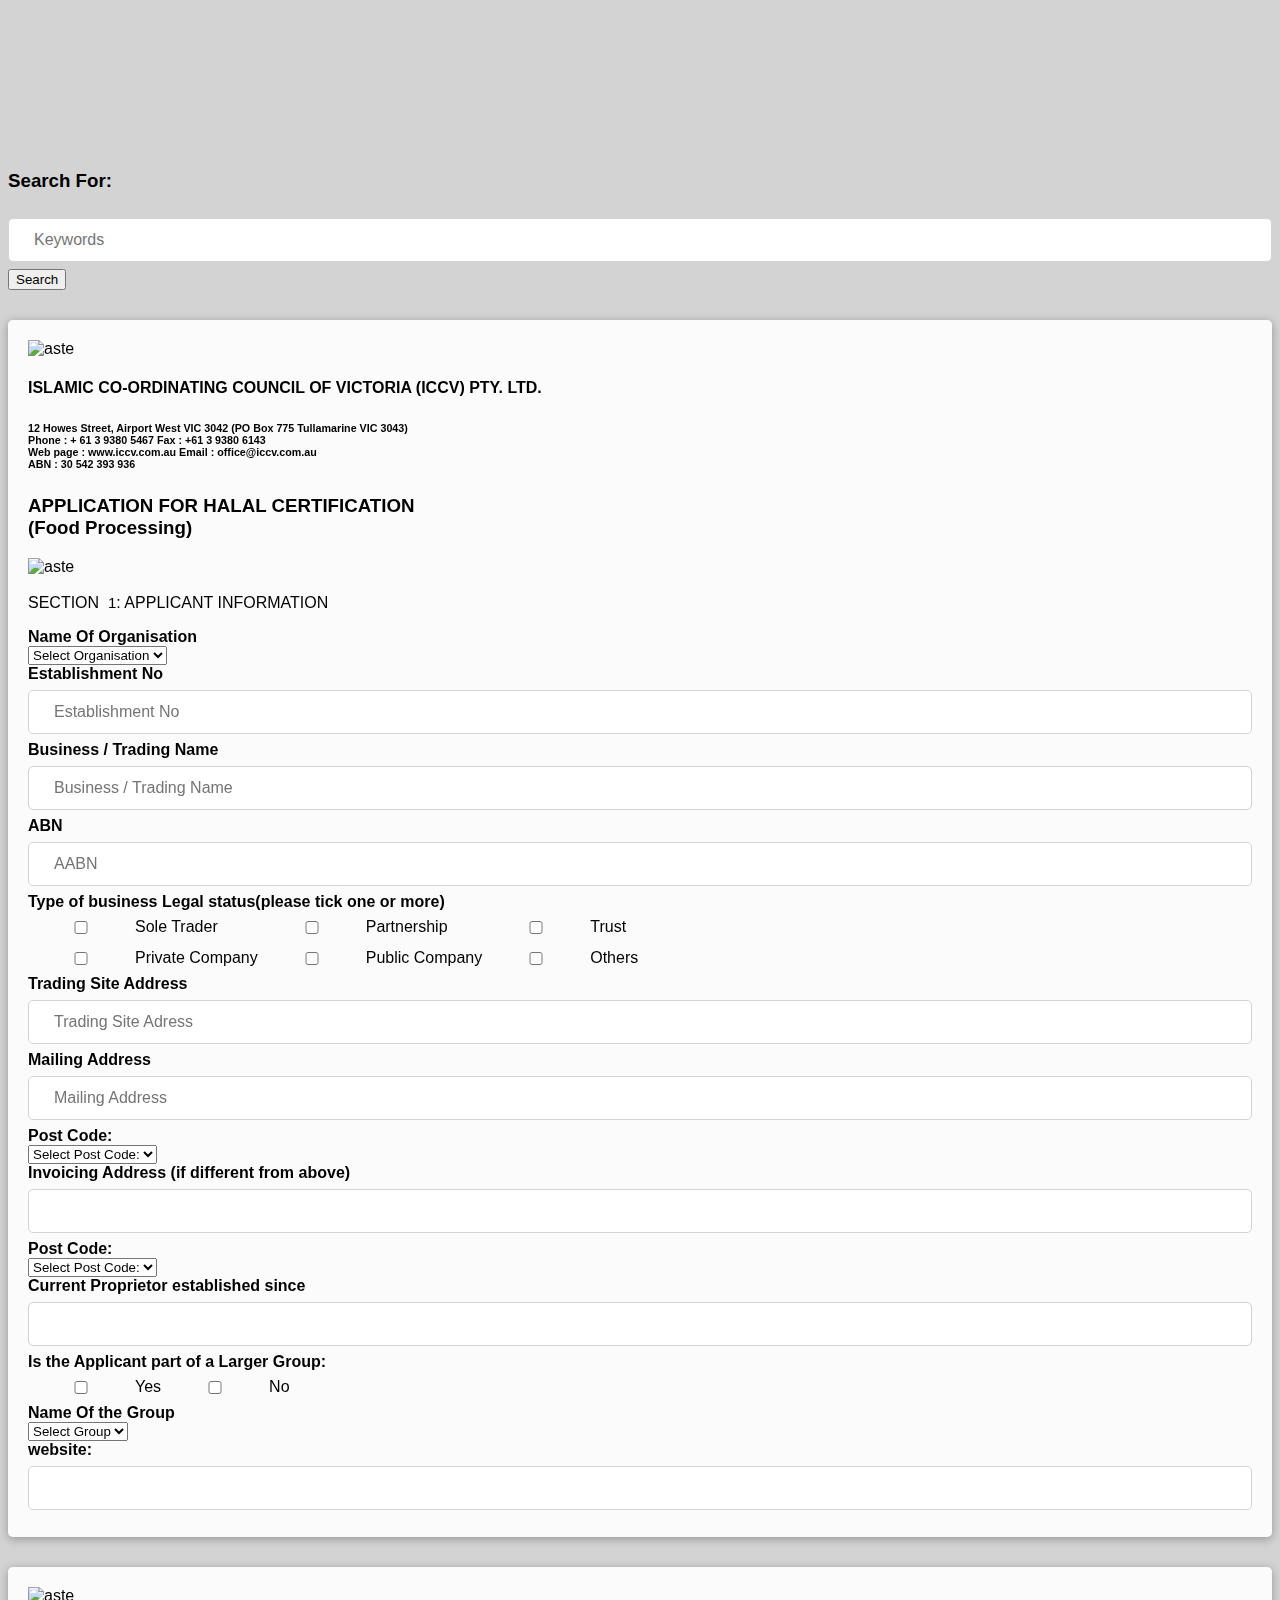
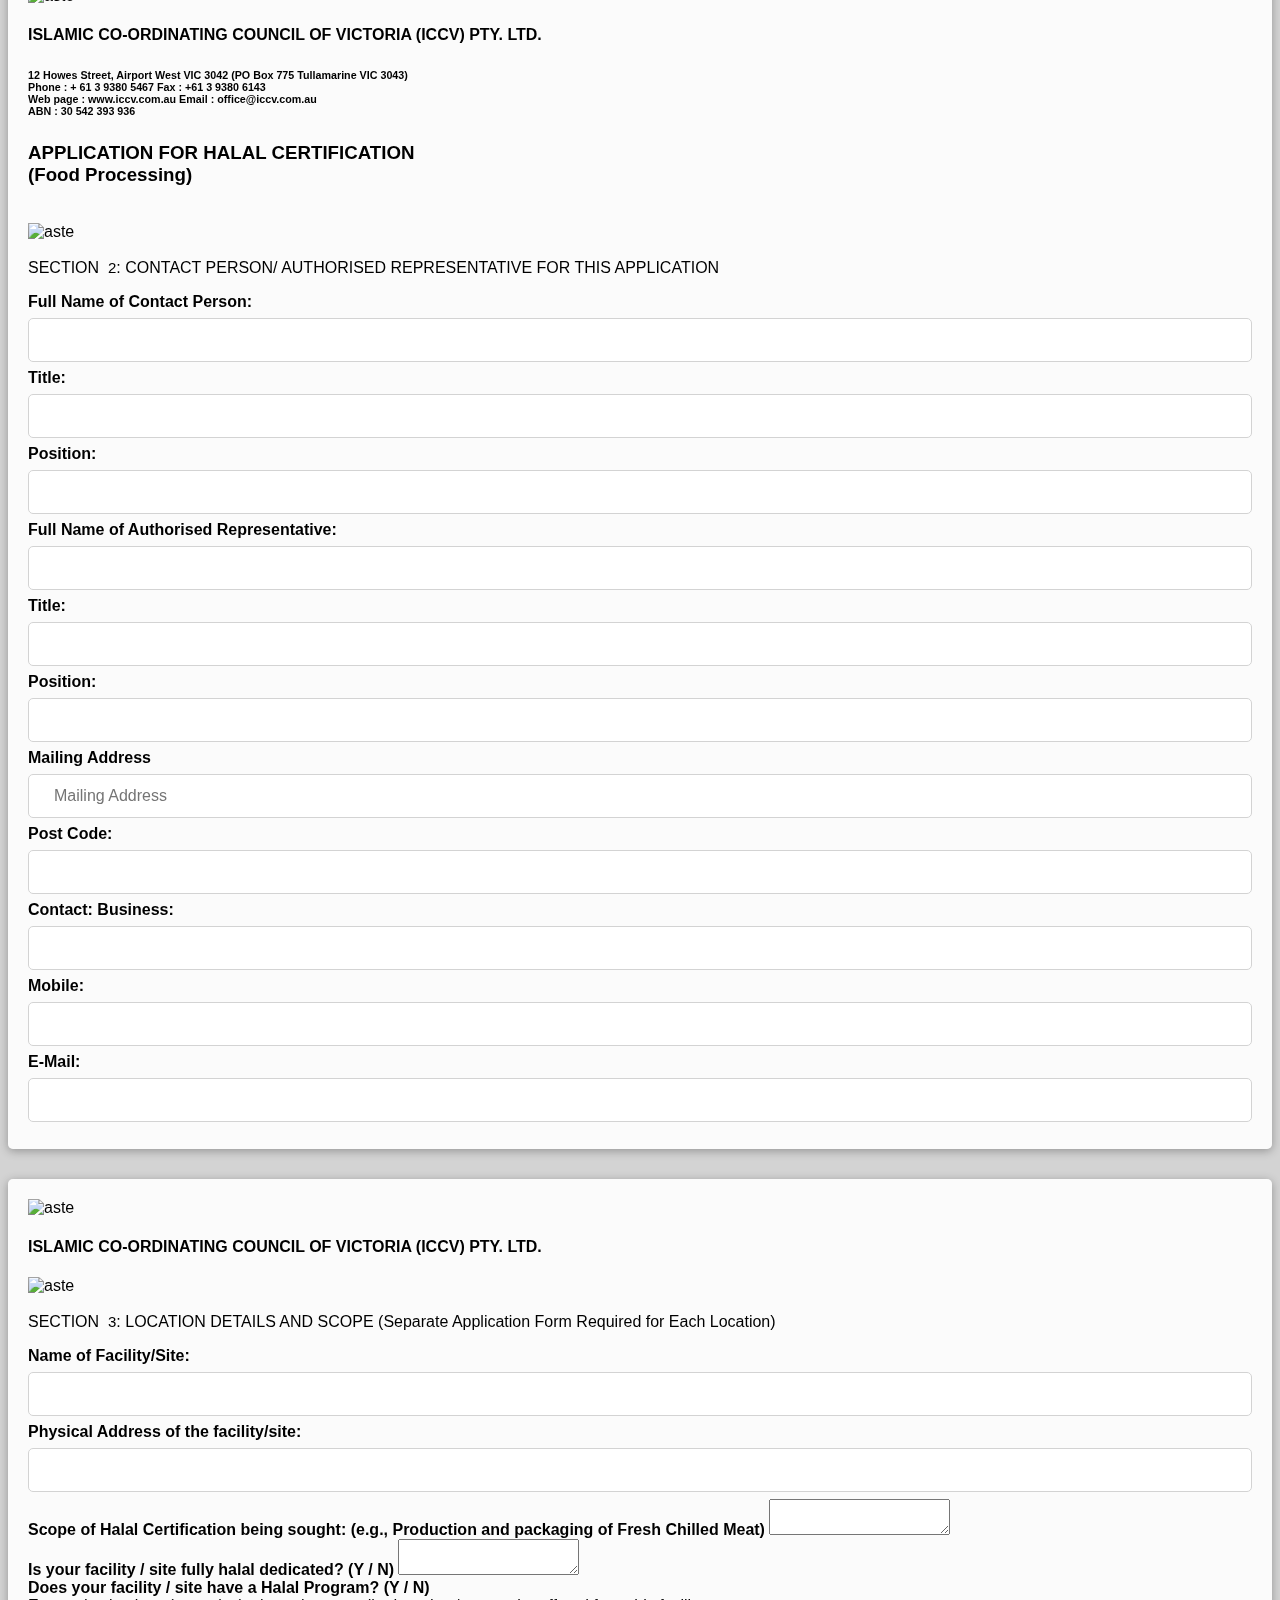
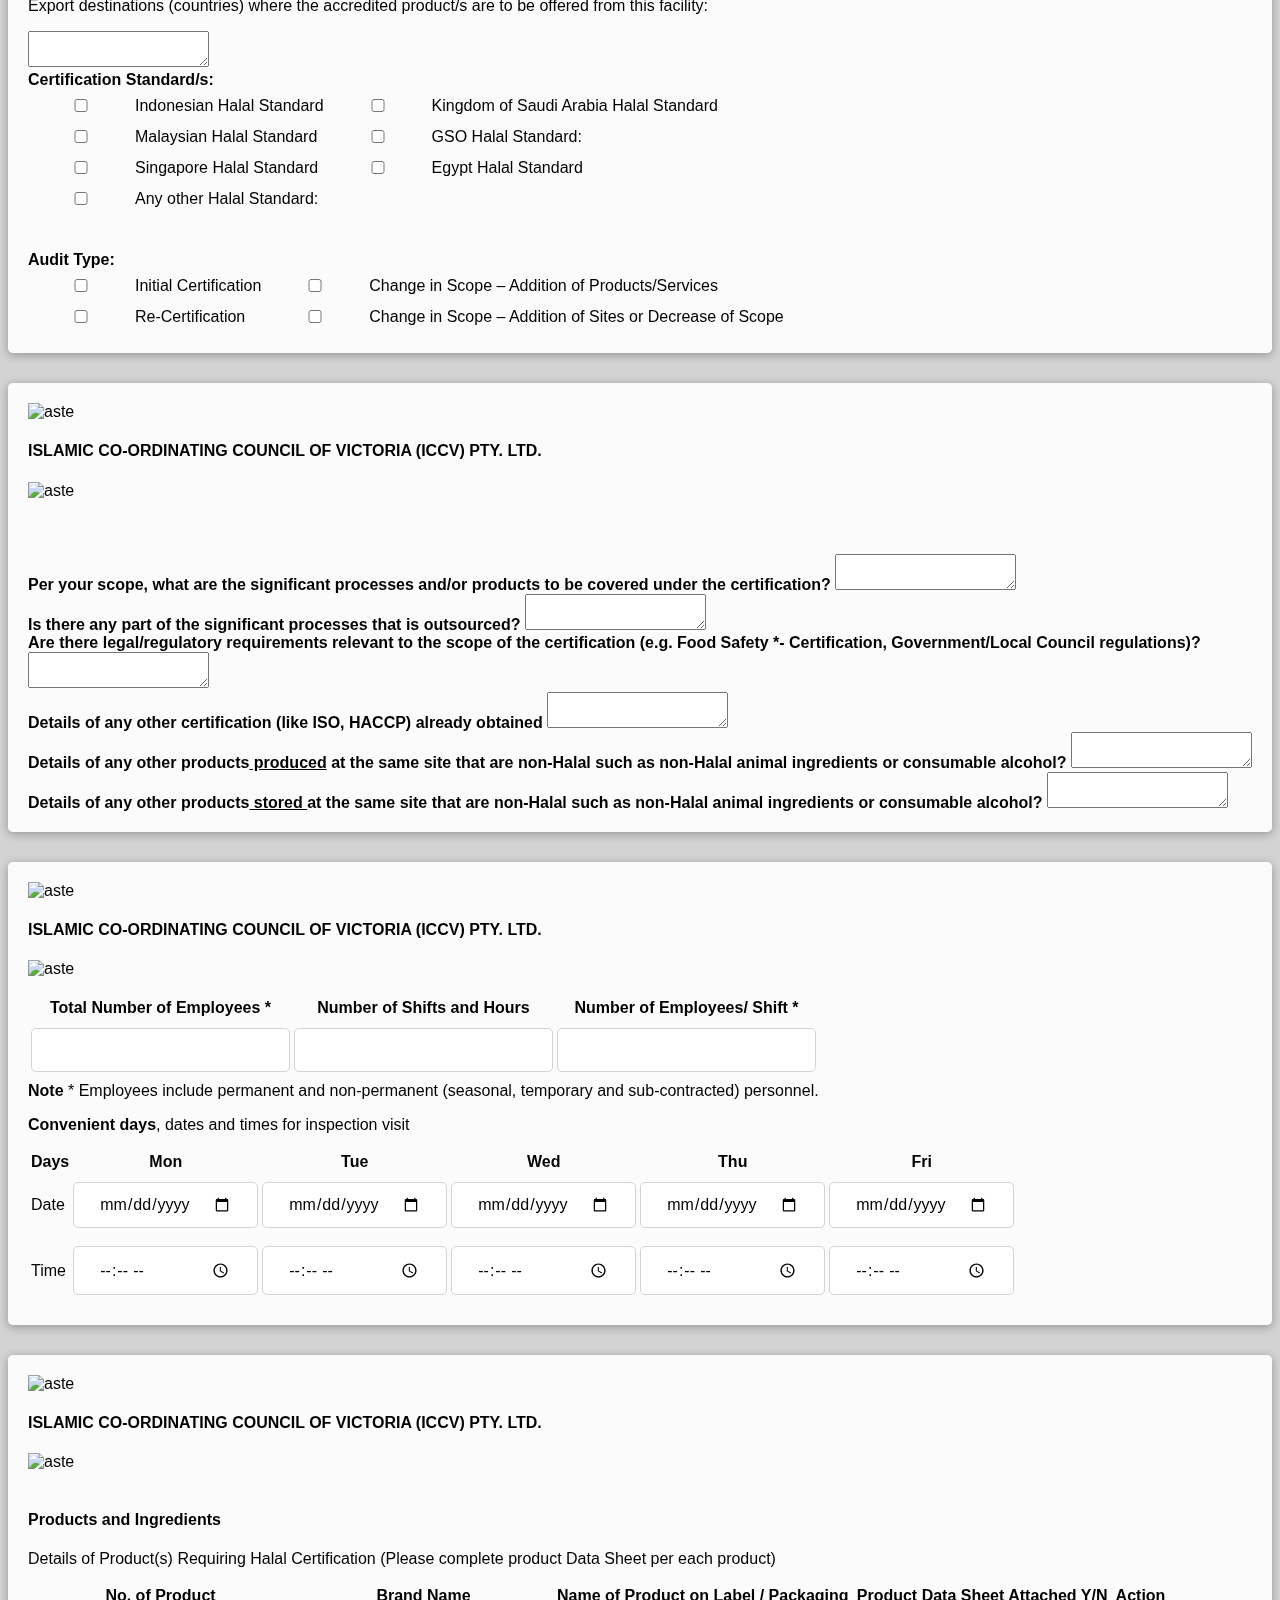
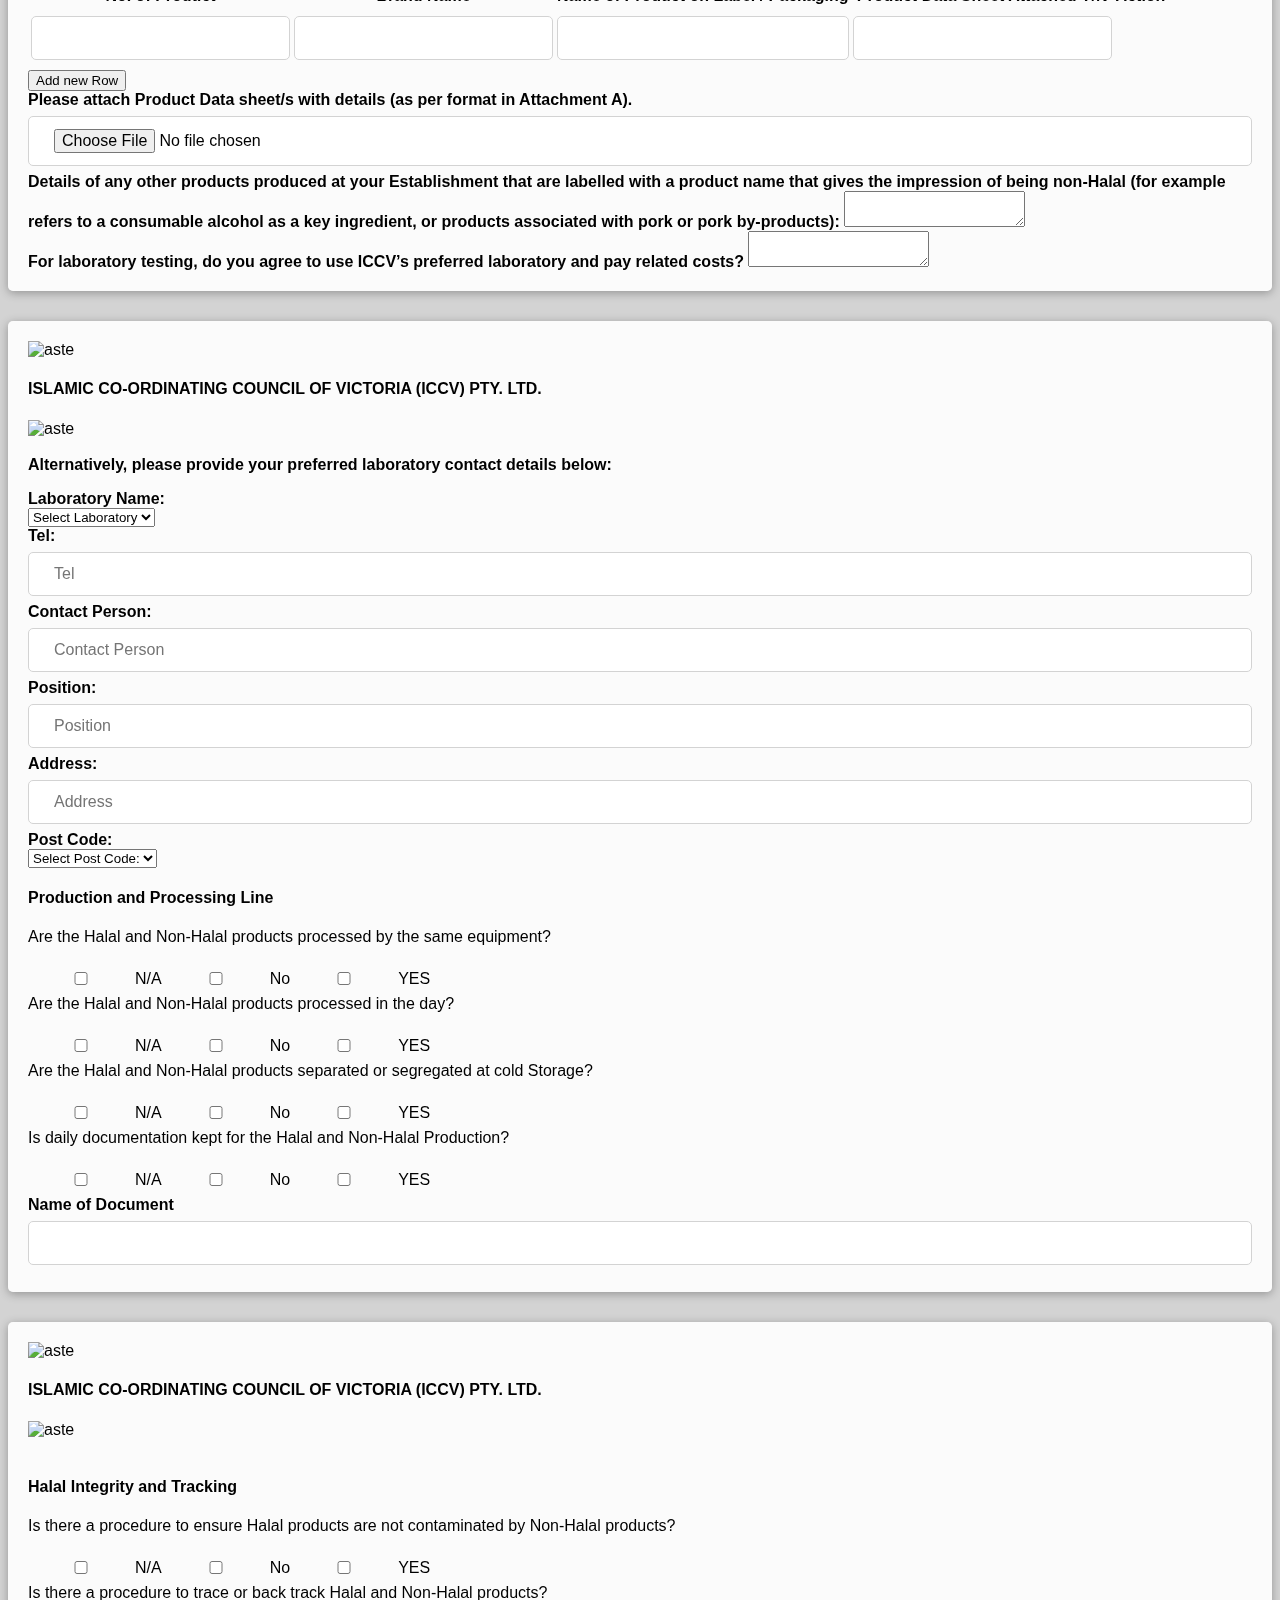
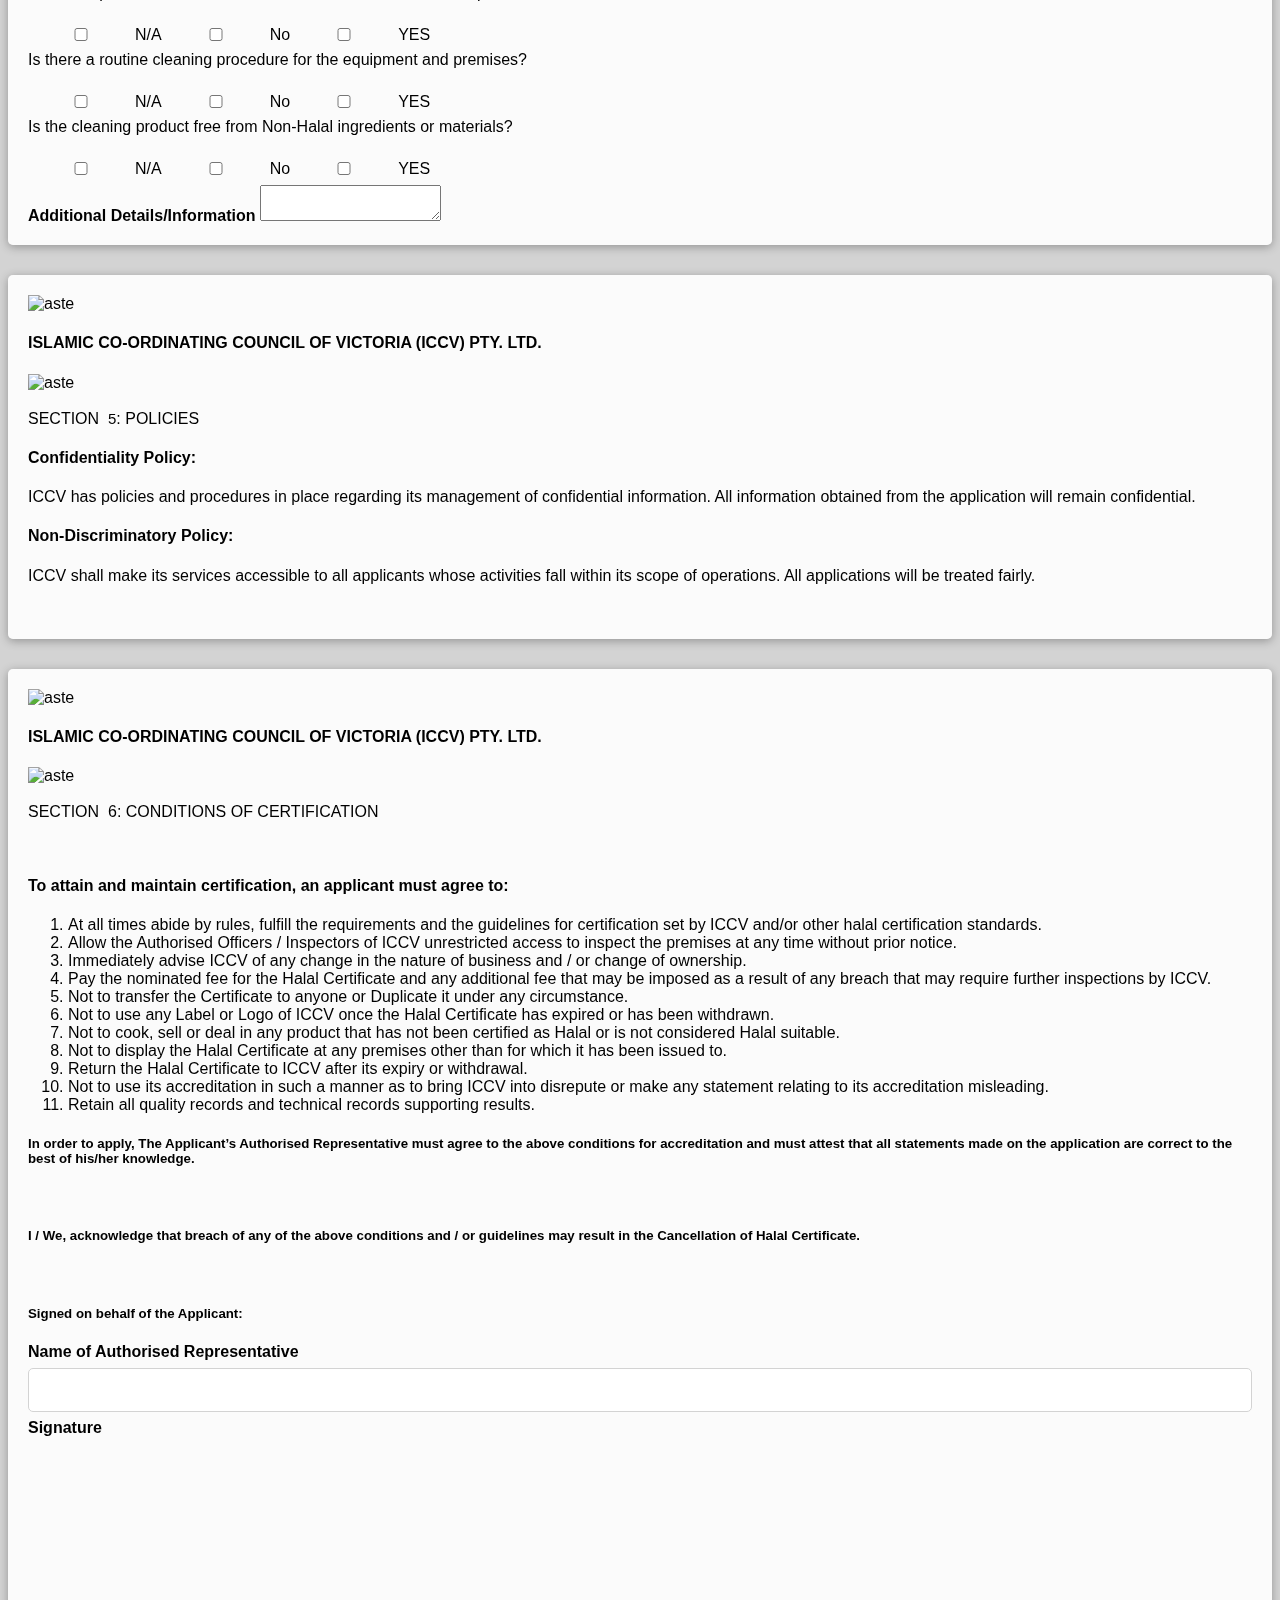
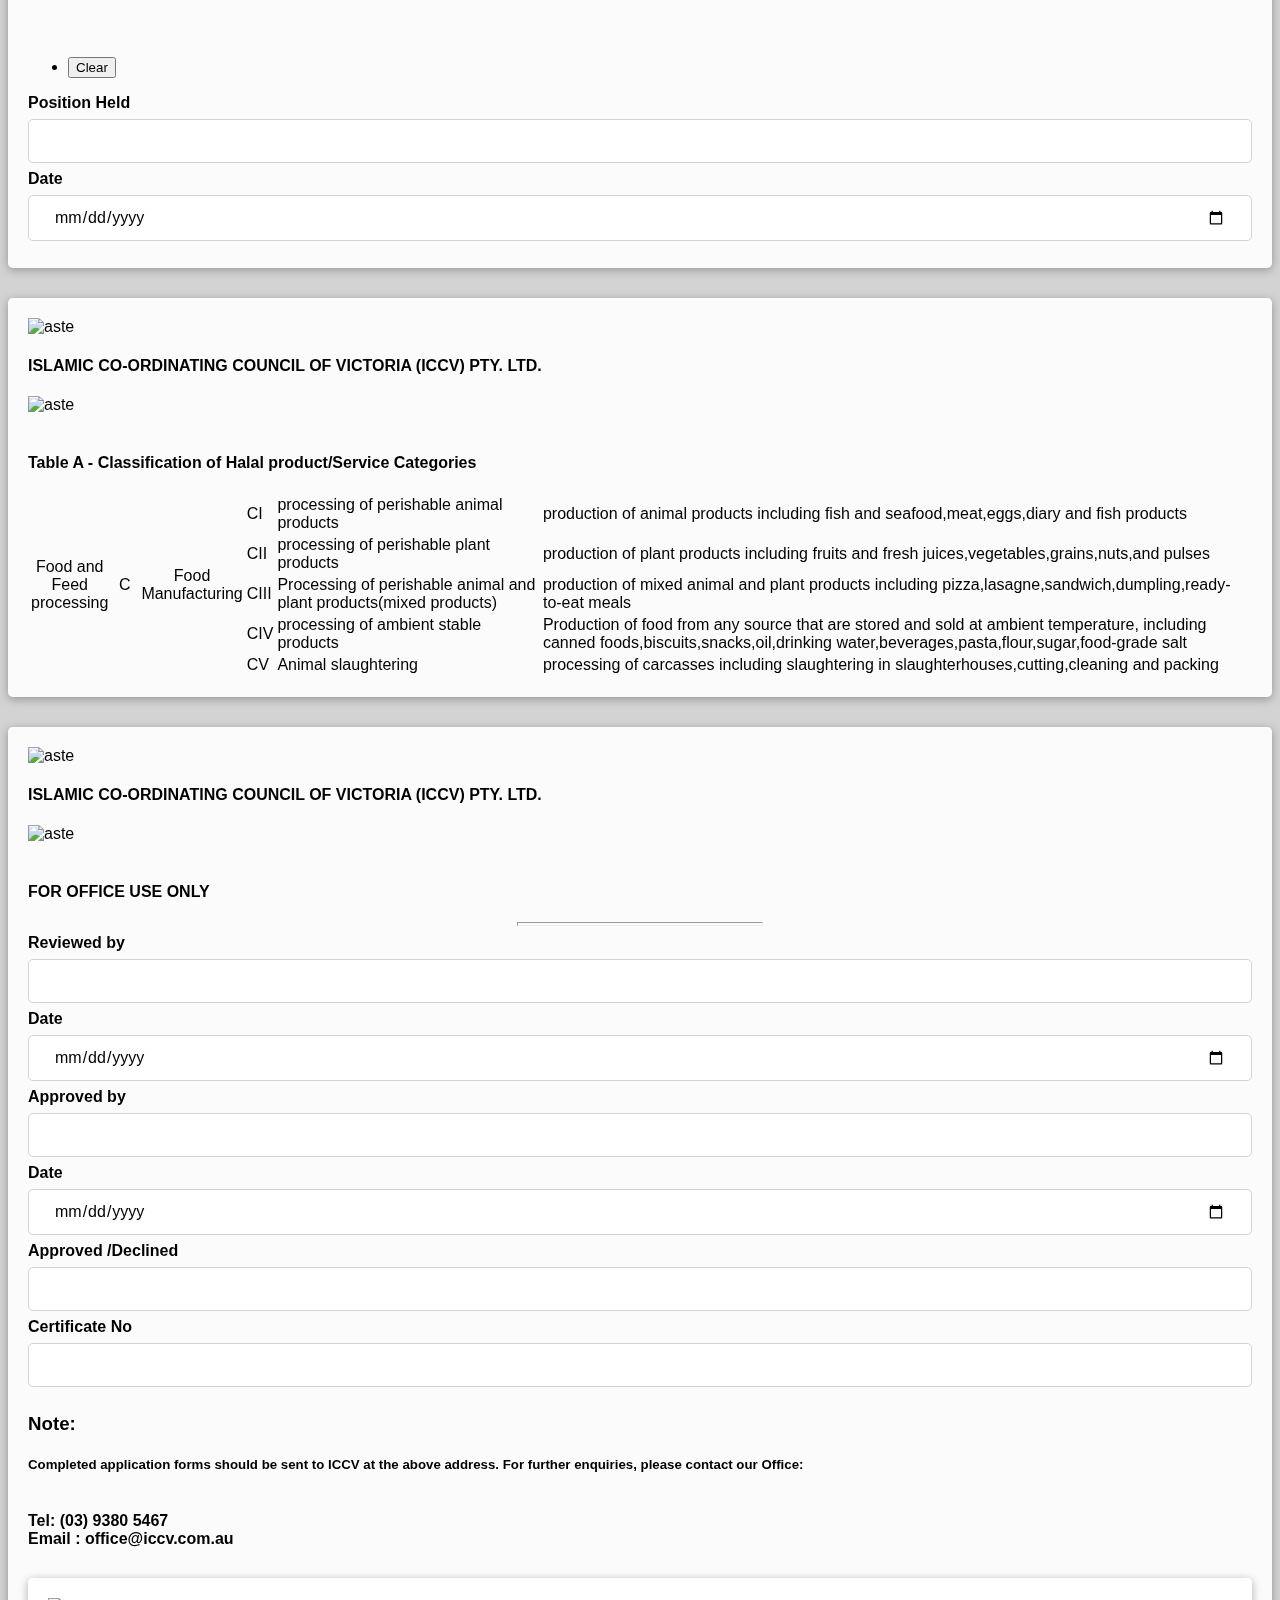
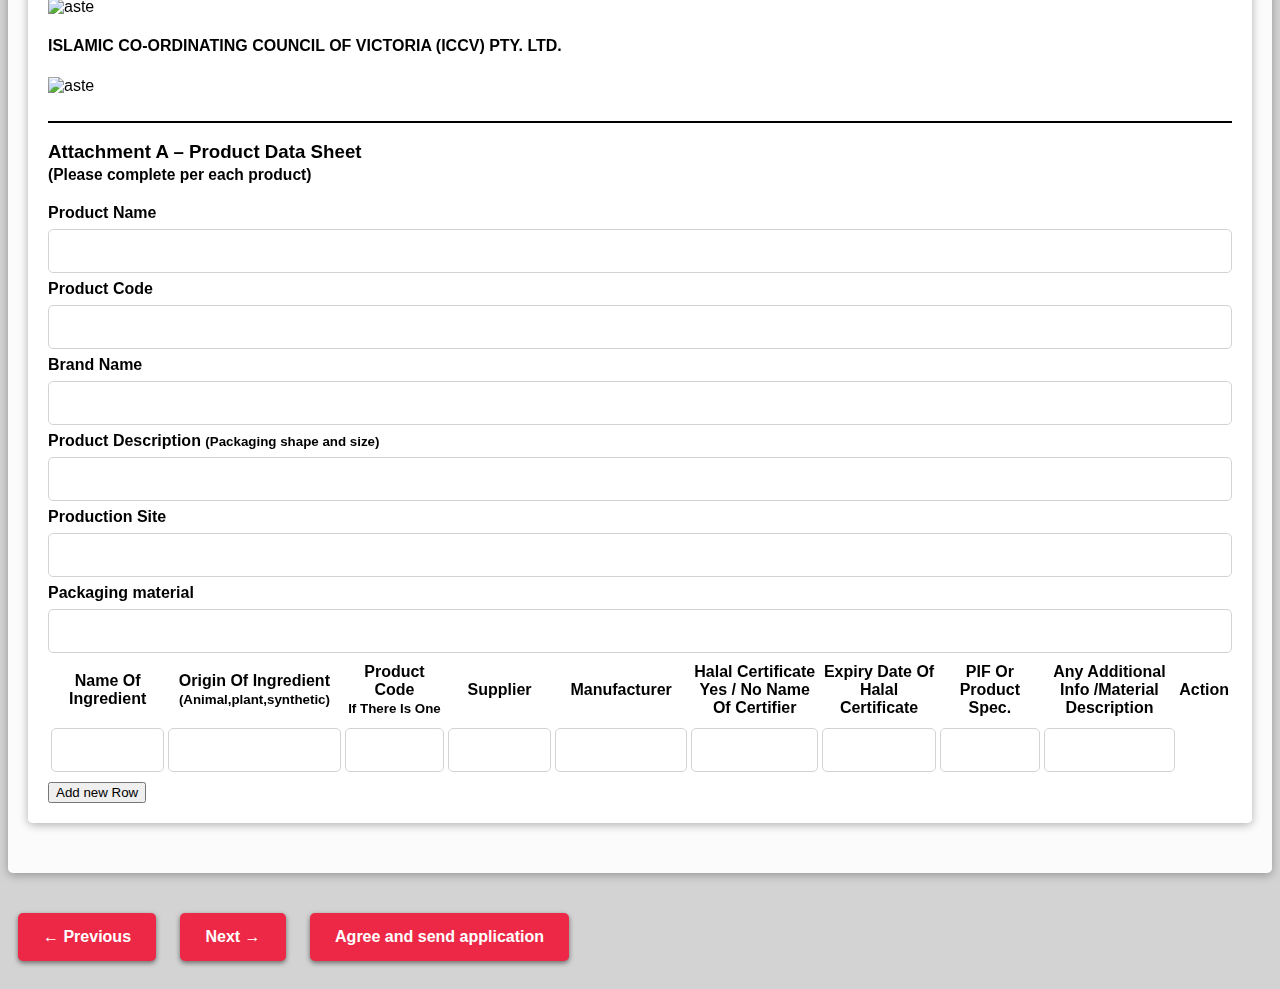
<file: src/main/resources/templates/settings/forms.html>
<!DOCTYPE html>

<html lang="en" xmlns:th="http://www.thymleaf.org">
<head>
	<meta charset="UTF-8">
	<meta http-equiv="X-UA-Compatible" content="IE=edge">
	<meta name="viewport" content="width=device-width, initial-scale=1">
	<meta name="description" content="Responsive Bootstrap4 Shop Template, Created by Imran Hossain from https://imransdesign.com/">

	<!-- title -->
	<title>ICCV</title>
	<!-- AOS Animation -->
	<link href="https://unpkg.com/aos@2.3.1/dist/aos.css" rel="stylesheet">
	
	<!-- favicon -->
	<link rel="shortcut icon" type="image/png" th:href="@{/images/iccv_logo-removebg-preview.png}">
	<!-- google font -->
	<link href="https://fonts.googleapis.com/css?family=Open+Sans:300,400,700" rel="stylesheet">
	<link href="https://fonts.googleapis.com/css?family=Poppins:400,700&display=swap" rel="stylesheet">
	<!-- fontawesome -->
	<link rel="stylesheet" th:href="@{/css/all.min.css}">
	<!-- bootstrap -->
	<link rel="stylesheet" th:href="@{/bootstrap/css/bootstrap.min.css}">
	<!-- owl carousel -->
	<link rel="stylesheet" th:href="@{/css/owl.carousel.css}">
	<!-- magnific popup -->
	<link rel="stylesheet" th:href="@{/css/magnific-popup.css}">
	<!-- animate css -->
	<link rel="stylesheet" th:href="@{/css/animate.css}">
	<!-- mean menu css -->
	<link rel="stylesheet" th:href="@{/css/meanmenu.min.css}">
	<!-- main style -->
	<link rel="stylesheet" th:href="@{/css/main.css}">
	<!-- responsive -->
	<link rel="stylesheet" th:href="@{/css/responsive.css}">
<style>
body{
	margin-top:170px !important;

}
@import url('https://fonts.googleapis.com/css2?family=Noto+Sans:ital,wght@0,400;0,700;1,400;1,700&family=Roboto+Slab:wght@400;700&display=swap');

html {
  height: 100%;
  min-height:800px;
}
body {
 background-color:lightgrey;
 font-family: 'Noto Sans', sans-serif;
  -webkit-touch-callout: none;
  -webkit-user-select: none;
  -khtml-user-select: none;
  -moz-user-select: none;
  -ms-user-select: none;
  user-select: none;
}

h1{
  font-weight:400;
  padding-top:0;
  margin-top:0;
  font-family: 'Roboto Slab', serif;
}

#svg_form_time {
  height: 15px;
  max-width: 80%;
  margin: 40px auto 20px;
  display: block;
}

#svg_form_time circle,
#svg_form_time rect {
  fill: white;
}

.button {
  background: rgb(237, 40, 70);
  border-radius: 5px;
  padding: 15px 25px;
  display: inline-block;
  margin: 10px;
  font-weight: bold;
  color: white;
  cursor: pointer;
  box-shadow:0px 2px 5px rgb(0,0,0,0.5);
}

.disabled {
  display:none;
}

section {
  padding: 20px ;
  max-width: 100%;
  margin: 30px auto;
  background:white;
  background:rgba(255,255,255,0.9);
  backdrop-filter:blur(10px);
  box-shadow:0px 2px 10px rgba(0,0,0,0.3);
  border-radius:5px;
  transition:transform 0.2s ease-in-out;
}


input {
  width: 100%;
  margin: 7px 0px;
  display: inline-block;
  padding: 12px 25px;
  box-sizing: border-box;
  border-radius: 5px;
  border: 1px solid lightgrey;
  font-size: 1em;
  font-family:inherit;
  background:white;
}

p{
  text-align:justify;
margin-top:0;
}


</style>
</head>
<body>
	
	<!--PreLoader-->
    <div class="loader">
        <div class="loader-inner">
            <div class="circle"></div>
        </div>
    </div>
    <!--PreLoader Ends-->
	
	<!-- header -->
	
	<div th:insert="fragments/header :: myheader"></div>
	
	<!-- end header -->

	<!-- search area -->
	<div class="search-area">
		<div class="container cardss">
			<div class="row">
				<div class="col-lg-12">
					<span class="close-btn"><i class="fas fa-window-close"></i></span>
					<div class="search-bar">
						<div class="search-bar-tablecell">
							<h3>Search For:</h3>
							<input type="text" placeholder="Keywords">
							<button type="submit">Search <i class="fas fa-search"></i></button>
						</div>
					</div>
				</div>
			</div>
		</div>
	</div>
	<!-- end search arewa -->
	
	<!-- breadcrumb-section -->
	<!-- <div class="breadcrumb-section breadcrumb-bg">
		<div class="container">
			<div class="row">
				<div class="col-lg-8 offset-lg-2 text-center">
					<div class="breadcrumb-text">
						<p>ICCV</p>
						<h1>Dashboard</h1>
					</div>
				</div>
			</div>
		</div>
	</div> -->
	
		
		<!-- <div class="steps mb-5 step1"> -->
		<div class="container">
			<div id="svg_wrap"></div>
<form>
<section>
  <div class="tab" >
        <div class="row">
            <div class="col-md-2">
                <img th:src="@{/images/stamp2.jpg}" class="img-rounded headerImage" alt="aste" width="150" height="150">
            </div>
            
            <div class="col-md-8">
            <h4 class="text-center"><b> ISLAMIC CO-ORDINATING COUNCIL
                OF VICTORIA (ICCV) PTY. LTD.</b></h4>
                <h6 class="text-center"> 12 Howes Street, Airport West VIC 3042 (PO Box 775 Tullamarine VIC 3043)<br>
                    Phone : + 61 3 9380 5467 Fax : +61 3 9380 6143<br>
                    Web page : www.iccv.com.au Email : office@iccv.com.au <br>
                <b>ABN : 30 542 393 936</b>   </h6>
                <h3 class="text-center"><b> APPLICATION FOR HALAL CERTIFICATION <br>(Food Processing)</b></h3>
            </div>
            
            <div class="col-md-2">
                <img th:src="@{/images/stamp2.jpg}" class="img-rounded headerImage" alt="aste" width="150" height="150">
            </div>
            
            <br>
            <div class="col-md-12">
                <p class="bg-success  text-white p-1 text-uppercase mt-3 mb-4 mt-4"> SECTION &nbsp;<span style="font-size:15px;">1</span>: APPLICANT INFORMATION</p>
            </div>
            
            <div class="form-group col-md-6">
                <label for="inputAddress2"> <b>Name Of Organisation</b></label><br>
                <select class="form-control" aria-label="Default select example">
					  <option selected>Select Organisation</option>
					  <option value="1">ASTE</option>
					  <option value="2">ABC</option>
					  <option value="3">XYZ</option>
					</select>
            </div>
            
            <div class="form-group col-md-6">
              <label for="inputPassword4"><b>Establishment No </b></label>
              <input type="text" class="form-control" name="" id="inputPassword4" placeholder="Establishment No">
            </div>
          
          <div class="form-group col-md-12">
            <label for="inputAddress"> <b>Business / Trading Name </b></label>
            <input type="text" class="form-control"name="" id="inputAddress" placeholder="Business / Trading Name">
          </div>
          
          <div class="form-group col-md-12">
            <label for="inputAddress2"> <b>ABN </b></label>
            <input type="text" class="form-control" name="" id="inputAddress2" placeholder="AABN">
          </div>
         
          <div class="form-group col-md-12">
            <label for="inputAddress2"> <b>Type of business Legal status(please tick one or more) </b></label>
        </div> 
        
        <div class=" col-md-12">  
            <table class="t2" style="border:none !important;">
                <tr>
                    <td style=" width:100px;"><input type="checkbox" name="con"></td>
                    <td>Sole Trader</td>
                    <td style=" width:100px;"><input type="checkbox" name="con"></td>
                    <td>Partnership</td>
                    
                    <td style=" width:100px;"><input type="checkbox" name="con"></td>
                    <td>Trust</td>
                </tr>
                <tr>
                    <td style=" width:100px;"><input type="checkbox" name="con"></td>
                    <td>Private Company</td>
                   
                    <td style=" width:100px;"><input type="checkbox" name="con"></td>
                    <td> Public Company</td>
                    <td style=" width:100px;"><input type="checkbox" name="con"></td>
                    <td>Others</td>
                </tr>
           </table>
           
           </div>
           
            
               <div class="form-group col-md-12">
                <label for="inputAddress2"> <b>Trading Site Address </b></label>
                <input type="text" class="form-control" name="" id="inputAddress2" placeholder="Trading Site Adress">
              </div>
              
              <div class="form-group col-md-6">
                <label for="inputAddress2"> <b>Mailing Address </b></label>
                <input type="text" class="form-control" name="" id="inputAddress2" placeholder="Mailing Address">
              </div>
              
             
                <div class="form-group col-md-6">
                <label for="inputAddress2"> <b>Post Code: </b></label><br>
                <select class="form-control" aria-label="Default select example">
					  <option selected>Select Post Code:</option>
					  <option value="1">123</option>
					  <option value="2">456</option>
					  <option value="3">789</option>
					</select>
            </div>
            
              <div class="form-group col-md-6">
                <label for="inputAddress2"> <b>Invoicing Address (if different from above) </b></label>
                <input type="text" class="form-control" name="" id="inputAddress2" placeholder="">
              </div>
              
                <div class="form-group col-md-6">
                <label for="inputAddress2"> <b>Post Code: </b></label><br>
                <select class="form-control" aria-label="Default select example">
					  <option selected>Select Post Code:</option>
					  <option value="1">123</option>
					  <option value="2">456</option>
					  <option value="3">789</option>
					</select>
                 </div>
                 
              <div class="form-group col-md-12">
                <label for="inputAddress2"> <b>Current Proprietor established since </b></label>
                <input type="text" class="form-control" name="" id="inputAddress2" placeholder="">
              </div>
              
             
            <div class=" col-md-6">
                <label for="inputAddress2"> <b>Is the Applicant part of a Larger Group:</b></label>                  
                <table class="t2" style="border:none !important;">
                    <tr>
                        <td style=" width:100px;"><input type="checkbox" name="con"></td>
                        <td>Yes</td>
                        <td style=" width:100px;"><input type="checkbox" name="con"></td>
                        <td>No</td>
                    </tr>
                    
               </table>
               </div>
               
               <div class="form-group col-md-6">
                <label for="inputAddress2"> <b>Name Of the Group</b></label><br>
                <select class="form-control" aria-label="Default select example">
					  <option selected>Select Group</option>
					  <option value="1">ASTE</option>
					  <option value="2">ABC</option>
					  <option value="3">XYZ</option>
					</select>
            </div>
            
            <div class="form-group col-md-12">
                <label for="inputAddress2"> <b>website:</b></label>
                <input type="text" class="form-control" id="inputAddress2" placeholder="">
            </div>
            
         </div>
        </div> 
            <!--  <========================Applicant form end=========================> -->
            
            
</section>

<section>
 <div class="tab" >
        <div class="row">
            <div class="col-md-2">
                <img th:src="@{/images/stamp2.jpg}" class="img-rounded headerImage" alt="aste" width="150" height="150">
            </div>
            
            <div class="col-md-8">
            <h4 class="text-center"><b> ISLAMIC CO-ORDINATING COUNCIL
                OF VICTORIA (ICCV) PTY. LTD.</b></h4>
                <h6 class="text-center"> 12 Howes Street, Airport West VIC 3042 (PO Box 775 Tullamarine VIC 3043)<br>
                    Phone : + 61 3 9380 5467 Fax : +61 3 9380 6143<br>
                    Web page : www.iccv.com.au Email : office@iccv.com.au <br>
                <b>ABN : 30 542 393 936</b></h6>
                <h3 class="text-center"><b> APPLICATION FOR HALAL CERTIFICATION <br>(Food Processing)</b></h3>
            </div>
            <br>
            <div class="col-md-2">
                <img th:src="@{/images/stamp2.jpg}" class="img-rounded headerImage" alt="aste" width="150" height="150">
            </div>
            <br>
        <div class="col-md-12">
            <p class="bg-success  text-white p-1 text-uppercase mt-3 mb-4"> SECTION &nbsp;<span style="font-size:15px;">2</span>: CONTACT PERSON/ AUTHORISED REPRESENTATIVE FOR THIS APPLICATION</p>
        </div>
        <div class="form-group col-md-8">
            <label for="inputAddress2"> <b>Full Name of Contact Person:</b></label>
            <input type="text" class="form-control" id="inputAddress2" placeholder="">
        </div>
        <div class="form-group col-md-4">
            <label for="inputAddress2"> <b>Title:</b></label>
            <input type="text" class="form-control" id="inputAddress2" placeholder="">
        </div>
        <div class="form-group col-md-12">
            <label for="inputAddress2"> <b>Position:</b></label>
            <input type="text" class="form-control" id="inputAddress2" placeholder="">
        </div>
        <div class="form-group col-md-8">
            <label for="inputAddress2"> <b>Full Name of Authorised Representative:</b></label>
            <input type="text" class="form-control" id="inputAddress2" placeholder="">
        </div>
        <div class="form-group col-md-4">
            <label for="inputAddress2"> <b>Title:</b></label>
            <input type="text" class="form-control" id="inputAddress2" placeholder="">
        </div>
        <div class="form-group col-md-12">
            <label for="inputAddress2"> <b>Position:</b></label>
            <input type="text" class="form-control" id="inputAddress2" placeholder="">
        </div>
        <div class="form-group col-md-8">
            <label for="inputAddress2"> <b>Mailing Address </b></label>
            <input type="text" class="form-control" id="inputAddress2" placeholder="Mailing Address">
          </div>
          <div class="form-group col-md-4">
            <label for="inputAddress2"> <b>Post Code:</b></label>
            <input type="text" class="form-control" id="inputAddress2" placeholder="">
        </div>
        <div class="form-group col-md-4">
            <label for="inputAddress2"> <b>Contact: Business: </b></label>
            <input type="text" class="form-control" id="inputAddress2" placeholder="">
        </div>
        <div class="form-group col-md-4">
            <label for="inputAddress2"> <b>Mobile:</b></label>
            <input type="text" class="form-control" id="inputAddress2" placeholder="">
        </div>
        <div class="form-group col-md-4">
            <label for="inputAddress2"> <b> E-Mail: </b></label>
            <input type="text" class="form-control" id="inputAddress2" placeholder="">
        </div>
        </div>
        </div> 
</section>

<section>
  <div class="tab">
            <div class="row">
                <div class="col-md-2">
                    <img th:src="@{/images/stamp2.jpg}" class="img-rounded headerImage" alt="aste " width="150" height="150">
                </div>
                <div class="col-md-8">
                <h4 class="text-center mt-3"><b> ISLAMIC CO-ORDINATING COUNCIL
                    OF VICTORIA (ICCV) PTY. LTD.</b></h4>
                </div>
                <div class="col-md-2">
                    <img th:src="@{/images/stamp2.jpg}" class="img-rounded headerImage" alt="aste " width="150" height="150">
                </div>
                <br>
                
                 
                <div class="col-md-12">
                    <p class="bg-success  text-white p-1 text-uppercase mb-4 mt-4"> SECTION &nbsp;<span style="font-size:15px;">3</span>: LOCATION DETAILS AND SCOPE (Separate Application Form Required for Each Location)</p>
                </div>
                <div class="form-group col-md-12">
                  <label for="inputEmail4"><b>Name of Facility/Site: </b></label>
                  <input type="text" class="form-control" id="inputEmail4" placeholder="">
                </div>
                <div class="form-group col-md-12">
                  <label for="inputPassword4"><b>Physical Address of the facility/site:</b></label>
                  <input type="text" class="form-control" id="inputPassword4" placeholder="">
                </div>
              
              <div class="form-group col-md-12">
                <label for="inputAddress"> <b>Scope of Halal Certification being sought: (e.g., Production and packaging of Fresh Chilled Meat)  </b></label>
                <textarea class="form-control" placeholder="" id="floatingTextarea"></textarea>
              </div>
              <div class="form-group col-md-12">
                <label for="inputAddress2"> <b> Is your facility / site fully halal dedicated?  (Y / N)</b></label>
                <textarea class="form-control" placeholder="" id="floatingTextarea"></textarea>
              </div>
              
              <div class="form-group col-md-12">
                <label for="inputAddress2"> <b> Does your facility / site have a Halal Program?  (Y / N)</b></label><br>
                <p>Export destinations (countries) where the accredited product/s are to be offered from this facility:</p>
                <textarea class="form-control" placeholder="" id="floatingTextarea"></textarea>
              </div>
              <div class=" col-md-12 mt-3">
                <label for="inputAddress2"> <b>Certification Standard/s:</b></label>                  
                <table class="t2" style="border:none !important;">
                    <tr>
                        <td style=" width:100px;"><input type="checkbox" name="con"></td>
                        <td>Indonesian Halal Standard</td>
                        <td style=" width:100px;"><input type="checkbox" name="con"></td>
                        <td>Kingdom of Saudi Arabia Halal Standard</td>
                    </tr>
                    
                    <tr>
                        <td style=" width:100px;"><input type="checkbox" name="con"></td>
                        <td>Malaysian Halal Standard</td>
                        <td style=" width:100px;"><input type="checkbox" name="con"></td>
                        <td>GSO Halal Standard: </td>
                    </tr>
                    <tr>
                        <td style=" width:100px;"><input type="checkbox" name="con"></td>
                        <td>Singapore Halal Standard</td>
                        <td style=" width:100px;"><input type="checkbox" name="con"></td>
                        <td> Egypt Halal Standard</td>
                    </tr>
                    <tr>
                        <td style=" width:100px;"><input type="checkbox" name="con"></td>
                        <td>Any other Halal Standard:</td>
                        
                    </tr>
                    
               </table>
               </div>
               <br><br>
                  <div class=" col-md-12 mt-3">
                <label for="inputAddress2"> <b>Audit Type:</b></label>                  
                <table class="t2" style="border:none !important;">
                    <tr>
                        <td style=" width:100px;"><input type="checkbox" name="con"></td>
                        <td>Initial Certification </td>
                        <td style=" width:100px;"><input type="checkbox" name="con"></td>
                        <td>Change in Scope – Addition of Products/Services</td>
                    </tr>
                    
                    <tr>
                        <td style=" width:100px;"><input type="checkbox" name="con"></td>
                        <td> Re-Certification </td>
                        <td style=" width:100px;"><input type="checkbox" name="con"></td>
                        <td>Change in Scope – Addition of Sites or Decrease of Scope </td>
                    </tr>
                   
                    
               </table>
               </div>

                  </div>
                  </div>
</section>

<section>
      <div class="tab">
            <div class="row">
                <div class="col-md-2">
                    <img th:src="@{/images/stamp2.jpg}" class="img-rounded headerImage" alt="aste" width="150" height="150">
                </div>
                <div class="col-md-8">
                <h4 class="text-center mt-3"><b> ISLAMIC CO-ORDINATING COUNCIL
                    OF VICTORIA (ICCV) PTY. LTD.</b></h4>
                </div>
                <div class="col-md-2">
                    <img th:src="@{/images/stamp2.jpg}" class="img-rounded headerImage" alt="aste" width="150" height="150">
                </div>
                <br>

               
               <br><br>
              <div class="form-group col-md-12 mt-4">
                <label for="inputAddress2"> <b> Per your scope, what are the significant processes and/or products to be covered under the certification?</b></label>
                
                <textarea class="form-control" placeholder="" id="floatingTextarea"></textarea>
              </div>

              <div class="form-group col-md-12">
                <label for="inputAddress2"> <b> Is there any part of the significant processes that is outsourced?</b></label>
                <textarea class="form-control" placeholder="" id="floatingTextarea"></textarea>
              </div>
              <div class="form-group col-md-12">
                <label for="inputAddress2"> <b> Are there legal/regulatory requirements relevant to the scope of the certification (e.g. Food Safety *-    Certification, Government/Local Council regulations)?</b></label>
                <textarea class="form-control" placeholder="" id="floatingTextarea"></textarea>
              </div>
              <div class="form-group col-md-12">
                <label for="inputAddress2"> <b> Details of any other certification (like ISO, HACCP) already obtained </b></label>
                <textarea class="form-control" placeholder="" id="floatingTextarea"></textarea>
              </div>
              <div class="form-group col-md-12">
                <label for="inputAddress2"> <b> Details of any other products<u> produced</u> at the same site that are non-Halal such as non-Halal animal ingredients or consumable alcohol? </b></label>
                <textarea class="form-control" placeholder="" id="floatingTextarea"></textarea>
              </div>
              <div class="form-group col-md-12">
                <label for="inputAddress2"> <b> Details of any other products<u> stored </u>at the same site that are non-Halal such as non-Halal animal ingredients or consumable alcohol?  </b></label>
                <textarea class="form-control" placeholder="" id="floatingTextarea"></textarea>
              </div>
             
             </div>
             </div>
</section>

<section>
<div class="tab">
            <div class="row">
                <div class="col-md-2">
                    <img th:src="@{/images/stamp2.jpg}" class="img-rounded headerImage " alt="aste" width="150" height="150">
                </div>
                <div class="col-md-8">
                <h4 class="text-center mt-3"><b> ISLAMIC CO-ORDINATING COUNCIL
                    OF VICTORIA (ICCV) PTY. LTD.</b></h4>
                </div>
                <div class="col-md-2">
                    <img th:src="@{/images/stamp2.jpg}" class="img-rounded headerImage" alt="aste" width="150" height="150">
                </div>
                <br>
             
             
                <div class=" col-md-12 table table-responsive">
                <table class="table table-bordered  tbl mt-4">
                  <thead>
                      <tr>
                        <th scope="col">Total Number of Employees  *</th>
                        <th scope="col">Number of  Shifts and Hours</th>
                        <th scope="col">Number of Employees/ Shift *</th>
                      </tr>
                    </thead>
                    <tbody>
                      <tr>
                        <td><input type="number"/></td>
                        <td> <input type="number"/></td>
                        <td> <input type="number"/></td>
                      </tr>
                    </tbody>
                    
                  </table>
                  <p><b>Note </b>* Employees include permanent and non-permanent (seasonal, temporary and sub-contracted) personnel.</p>
               </div>
               
              
                
               <div class=" col-md-12 table table-responsive">
                    <p><b>Convenient days</b>, dates and times for inspection visit</p>
                    <table class="table table-bordered  tbl mt-4">
                        <thead>
                          <tr>
                            <th scope="col" class="text-center"><b>Days</b></th>
                            <th scope="col" class="text-center">Mon</th>
                            <th scope="col" class="text-center">Tue</th>
                            <th scope="col" class="text-center">Wed</th>
                            <th scope="col" class="text-center">Thu</th>
                            <th scope="col" class="text-center">Fri</th>
                            
                            
                          </tr>
                        </thead>
                        <tbody>
                          <tr>
                            <td>Date</td>
                            <td> <input type="date"/></td>
                            <td> <input type="date"/></td>
                            <td> <input type="date"/></td>
                            <td> <input type="date"/></td>
                            <td> <input type="date"/></td>
                          </tr>
                          <tr>
                            <td>Time</td>
                            <td> <input type="time"/></td>
                            <td> <input type="time"/></td>
                            <td> <input type="time"/></td>
                            <td> <input type="time"/></td>
                            <td> <input type="time"/></td>
                          </tr>
                        </tbody>
                        
                      </table>
                   </div>
                   
                   </div>
                   </div>
 </section>
 
 <section>
 <div class="tab">
                  <div class="row">
                <div class="col-md-2">
                    <img th:src="@{/images/stamp2.jpg}" class="img-rounded headerImage" alt="aste" width="150" height="150">
                </div>
                <div class="col-md-8">
                <h4 class="text-center mt-3"><b> ISLAMIC CO-ORDINATING COUNCIL
                    OF VICTORIA (ICCV) PTY. LTD.</b></h4>
                </div>
                <div class="col-md-2">
                    <img th:src="@{/images/stamp2.jpg}" class="img-rounded headerImage" alt="aste" width="150" height="150">
                </div>
                <br>
                   <div class=" col-md-12 table table-responsive">
                    <h4><b> Products and Ingredients</b></h4>
                    <p>Details of Product(s) Requiring Halal Certification (Please complete product Data Sheet per each product)</p>
                    <table class="table table-bordered  tbl mt-4">
                      <thead>
                          <tr>
                            <th scope="col" class="text-center"> No. of Product  </th>
                            <th scope="col" class="text-center">Brand Name</th>
                            <th scope="col" class="text-center">Name of  Product on Label / Packaging</th>
                            <th scope="col" class="text-center">Product Data Sheet Attached Y/N</th>
                            <th scope="col" class="text-center">Action</th>
                          </tr>
                          
                        </thead>
                        <tbody id="tbody">
                         <tr>
                         <td><input type="text"/></td>
                         <td> <input type="text"/></td>
                         <td> <input type="text"/></td>
                         <td> <input type="text"/></td>
                          </tr>
                        </tbody>
                      </table>
                      <button class="btn btn-md btn-primary" id="addBtn" type="button">  Add new Row
                        </button>
                   </div>
                   <div class="form-group col-md-12">
                    <label for="inputAddress2"> <b> Please attach Product Data sheet/s with details (as per format in Attachment A).</b></label>
                    <input type="file" class="form-control" id="inputAddress2" placeholder="">
                  </div>
                   <div class="form-group col-md-12">
                    <label for="inputAddress"> <b>Details of any other products produced at your Establishment that are labelled with a
                         product name that gives the impression of being non-Halal (for example refers to a consumable alcohol as a key 
                         ingredient, or products associated with pork or pork by-products):  </b></label>
                    <textarea class="form-control" placeholder="" id="floatingTextarea"></textarea>
                  </div>
                  <div class="form-group col-md-12">
                    <label for="inputAddress"> <b>For laboratory testing, do you agree to use ICCV’s preferred laboratory and pay 
                        related costs?  </b></label>
                    <textarea class="form-control" placeholder="" id="floatingTextarea"></textarea>
                  </div>
                  
            </div>
            </div>
 </section>
 <section>
 <div class="tab">
            <div class="row">
                <div class="col-md-2">
                    <img th:src="@{/images/stamp2.jpg}" class="img-rounded headerImage" alt="aste" width="150" height="150">
                </div>
                <div class="col-md-8">
                <h4 class="text-center mt-3"><b> ISLAMIC CO-ORDINATING COUNCIL
                    OF VICTORIA (ICCV) PTY. LTD.</b></h4>
                </div>
                <div class="col-md-2">
                    <img th:src="@{/images/stamp2.jpg}" class="img-rounded headerImage" alt="aste" width="150" height="150">
                </div>
                <br>
                <div class=" col-md-12">
                    <p><b>Alternatively, please provide your preferred laboratory contact details below:</b></p>
                  </div>
                  <!-- <div class="form-group col-md-8">
                    <label for="inputAddress2"> <b>Laboratory Name: </b></label>
                    <input type="text" class="form-control" id="inputAddress2" placeholder="Laboratory Name">
                  </div> -->
                   <div class="form-group col-md-8">
                <label for="inputAddress2"> <b>Laboratory Name: </b></label><br>
                <!-- <input type="text" class="form-control" id="inputAddress2" placeholder=""> -->
                <select class="form-control" aria-label="Default select example">
					  <option selected>Select Laboratory</option>
					  <option value="1">ASTE</option>
					  <option value="2">ABC</option>
					  <option value="3">XYZ</option>
					</select>
            </div>
                  <div class="form-group col-md-4">
                    <label for="inputAddress2"> <b>Tel: </b></label>
                    <input type="text" class="form-control" id="inputAddress2" placeholder="Tel">
                  </div>
                  <div class="form-group col-md-8">
                    <label for="inputAddress2"> <b>Contact Person: </b></label>
                    <input type="text" class="form-control" id="inputAddress2" placeholder="Contact Person">
                  </div>
                  <div class="form-group col-md-4">
                    <label for="inputAddress2"> <b>Position: </b></label>
                    <input type="text" class="form-control" id="inputAddress2" placeholder="Position">
                  </div>
                  <div class="form-group col-md-8">
                    <label for="inputAddress2"> <b>Address: </b></label>
                    <input type="text" class="form-control" id="inputAddress2" placeholder="Address">
                  </div>
                  <!-- <div class="form-group col-md-4">
                    <label for="inputAddress2"> <b>Post Code: </b></label>
                    <input type="text" class="form-control" id="inputAddress2" placeholder="Post Code">
                  </div> -->
                   <div class="form-group col-md-4">
                <label for="inputAddress2"> <b>Post Code: </b></label><br>
                <!-- <input type="text" class="form-control" id="inputAddress2" placeholder=""> -->
                <select class="form-control" aria-label="Default select example">
					  <option selected>Select Post Code:</option>
					  <option value="1">123</option>
					  <option value="2">456</option>
					  <option value="3">789</option>
					</select>
            </div>
                  <div class=" col-md-12">
                    <h4><b>Production and Processing Line</b></h4>
                    
                                    
                              <table class="t2" style="border:none !important;">
                           
                            <p>Are the Halal and Non-Halal products processed by the same equipment? </p>
                            <tr>
                                <td style=" width:100px;"><input type="checkbox" name="con"></td>
                                <td>N/A</td>
                                <td style=" width:100px;"><input type="checkbox" name="con"></td>
                                <td>No</td>
                                
                                <td style=" width:100px;"><input type="checkbox" name="con"></td>
                                <td>YES</td>
                            </tr>
                       </table>
                       <table class="t2" style="border:none !important;">
                           
                        <p>Are the Halal and Non-Halal products processed in the day? </p>
                        <tr>
                            <td style=" width:100px;"><input type="checkbox" name="con"></td>
                            <td>N/A</td>
                            <td style=" width:100px;"><input type="checkbox" name="con"></td>
                            <td>No</td>
                            
                            <td style=" width:100px;"><input type="checkbox" name="con"></td>
                            <td>YES</td>
                        </tr>
                   </table>
                   <table class="t2" style="border:none !important;">
                           
                    <p>Are the Halal and Non-Halal products separated or segregated at cold Storage? </p>
                    <tr>
                        <td style=" width:100px;"><input type="checkbox" name="con"></td>
                        <td>N/A</td>
                        <td style=" width:100px;"><input type="checkbox" name="con"></td>
                        <td>No</td>
                        
                        <td style=" width:100px;"><input type="checkbox" name="con"></td>
                        <td>YES</td>
                    </tr>
               </table>
               <table class="t2" style="border:none !important;">
                           
                <p>Is daily documentation kept for the Halal and Non-Halal Production?   </p>
                <tr>
                    <td style=" width:100px;"><input type="checkbox" name="con"></td>
                    <td>N/A</td>
                    <td style=" width:100px;"><input type="checkbox" name="con"></td>
                    <td>No</td>
                    
                    <td style=" width:100px;"><input type="checkbox" name="con"></td>
                    <td>YES</td>
                </tr>
           </table>
                       
                  </div>
                  <div class="form-group col-md-12">
                    <label for="inputAddress2"> <b> Name of Document </b></label>
                    <input type="text" class="form-control" id="inputAddress2" placeholder="">
                  </div>
  
            
            </div>
            </div>  
 
 
 </section>
 <section>
 <div class="tab">
                <div class="row">
                    <div class="col-md-2">
                        <img th:src="@{/images/stamp2.jpg}" class="img-rounded headerImage" alt="aste" width="150" height="150">
                    </div>
                    <div class="col-md-8">
                    <h4 class="text-center mt-3"><b> ISLAMIC CO-ORDINATING COUNCIL
                        OF VICTORIA (ICCV) PTY. LTD.</b></h4>
                    </div>
                    <div class="col-md-2">
                        <img th:src="@{/images/stamp2.jpg}" class="img-rounded headerImage" alt="aste" width="150" height="150">
                    </div>
                    <br>
                                    <div class=" col-md-12">
                    <h4><b>Halal Integrity and Tracking</b></h4>
                    <table class="t2" style="border:none !important;">
                        <p> Is there a procedure to ensure Halal products are not contaminated by Non-Halal products?</p>
                        <tr>
                            <td style=" width:100px;"><input type="checkbox" name="con"></td>
                            <td>N/A</td>
                            <td style=" width:100px;"><input type="checkbox" name="con"></td>
                            <td>No</td>
                            
                            <td style=" width:100px;"><input type="checkbox" name="con"></td>
                            <td>YES</td>
                        </tr>
                   </table>
                   <table class="t2" style="border:none !important;">
                    <p> Is there a procedure to trace or back track Halal and Non-Halal products?</p>
                    <tr>
                        <td style=" width:100px;"><input type="checkbox" name="con"></td>
                        <td>N/A</td>
                        <td style=" width:100px;"><input type="checkbox" name="con"></td>
                        <td>No</td>
                        
                        <td style=" width:100px;"><input type="checkbox" name="con"></td>
                        <td>YES</td>
                    </tr>
               </table>
               <table class="t2" style="border:none !important;">
                <p> Is there a routine cleaning procedure for the equipment and premises? </p>
                <tr>
                    <td style=" width:100px;"><input type="checkbox" name="con"></td>
                    <td>N/A</td>
                    <td style=" width:100px;"><input type="checkbox" name="con"></td>
                    <td>No</td>
                    
                    <td style=" width:100px;"><input type="checkbox" name="con"></td>
                    <td>YES</td>
                </tr>
           </table>
           <table class="t2" style="border:none !important;">
            <p> Is the cleaning product free from Non-Halal ingredients or materials?   </p>
            <tr>
                <td style=" width:100px;"><input type="checkbox" name="con"></td>
                <td>N/A</td>
                <td style=" width:100px;"><input type="checkbox" name="con"></td>
                <td>No</td>
                
                <td style=" width:100px;"><input type="checkbox" name="con"></td>
                <td>YES</td>
            </tr>
       </table>
                   
                  </div>
                  <div class="form-group col-md-12">
                    <label for="inputAddress"> <b>Additional Details/Information	
                         </b></label>
                    <textarea class="form-control" placeholder="" id="floatingTextarea"></textarea>
                  </div>
                   
</div></div>
 </section>
 <section>
  <div class="tab">
                <div class="row">
                    <div class="col-md-2">
                        <img th:src="@{/images/stamp2.jpg}" class="img-rounded headerImage" alt="aste" width="150" height="150">
                    </div>
                    <div class="col-md-8">
                    <h4 class="text-center mt-3"><b> ISLAMIC CO-ORDINATING COUNCIL
                        OF VICTORIA (ICCV) PTY. LTD.</b></h4>
                    </div>
                    <div class="col-md-2">
                        <img th:src="@{/images/stamp2.jpg}" class="img-rounded headerImage" alt="aste" width="150" height="150">
                    </div>
                    <br>
                     <div class="col-md-12">
                        <p class="bg-success  text-white p-1 text-uppercase  mb-4 mt-4"> SECTION &nbsp;<span style="font-size:15px;">5</span>: POLICIES </p>
                    </div>
                    <div class="col-md-12">
                    <h4><b>Confidentiality Policy: </b></h4>
                        <p class="text-justify"> ICCV has policies and procedures in place regarding its management 
                            of confidential information. All information obtained from the application will remain confidential. </p>
                            <h4><b>Non-Discriminatory Policy:</b></h4>
                            <p>
                             ICCV shall make its services accessible to all applicants whose activities 
                            fall within its scope of operations. All applications will be treated fairly. </p>
                        
                    </div><br>
                    </div></div>
 </section>
 <section>
  <div class="tab">
                <div class="row">
                    <div class="col-md-2">
                        <img th:src="@{/images/stamp2.jpg}" class="img-rounded headerImage" alt="aste" width="150" height="150">
                    </div>
                    <div class="col-md-8">
                    <h4 class="text-center mt-3"><b> ISLAMIC CO-ORDINATING COUNCIL
                        OF VICTORIA (ICCV) PTY. LTD.</b></h4>
                    </div>
                    <div class="col-md-2">
                        <img th:src="@{/images/stamp2.jpg}" class="img-rounded headerImage" alt="aste" width="150" height="150">
                    </div>
                    <br>
                    <div class="col-md-12">
                        <p class="bg-success  text-white p-1 text-uppercase  mb-4 mt-4"> SECTION &nbsp;<span style="font-size:16px;">6</span>: CONDITIONS OF CERTIFICATION </p>
                    </div>
                    <br>
                    <div class="col-md-12">
                        <h4><b>To attain and maintain certification, an applicant must agree to:</b></h4>
                        <ol class="text-justify">
                          
                          <li> At all times abide by rules, fulfill the requirements and the guidelines for certification set by ICCV
                             and/or other halal certification standards.</li>
                          <li>Allow the Authorised Officers / Inspectors of ICCV unrestricted access to inspect the premises at any 
                            time without prior notice.</li>
                          <li> Immediately advise ICCV of any change in the nature of business and / or change of ownership.</li>
                          <li> Pay the nominated fee for the Halal Certificate and any additional fee that may be imposed as a result
                             of any breach that may require further inspections by ICCV.</li>
                          <li> Not to transfer the Certificate to anyone or Duplicate it under any circumstance.</li>
                        <li> Not to use any Label or Logo of ICCV once the Halal Certificate has expired or has been withdrawn.</li>
                        <li>  Not to cook, sell or deal in any product that has not been certified as Halal or is not considered Halal
                             suitable.</li>
                        <li> Not to display the Halal Certificate at any premises other than for which it has been issued to.</li>
                        <li>Return the Halal Certificate to ICCV after its expiry or withdrawal.</li>
                        <li>Not to use its accreditation in such a manner as to bring ICCV into disrepute or make any statement relating
                             to its accreditation misleading.</li>
                        <li>Retain all quality records and technical records supporting results.</li>
                        </ol>
                      </div>
                      <div class="col-md-12">
                              <h5 class="text-justify"><b>In order to apply, The Applicant’s Authorised Representative must agree to the above conditions for
                                 accreditation and must attest that all statements made on the application are correct to the best of his/her
                                  knowledge.</b></h5>
                                  <br>
                                  <h5 class="text-justify"><b>I / We, acknowledge that breach of any of the above conditions and / or guidelines may result in
                                     the Cancellation of Halal Certificate.</b></h5><br>
                                     <h5><b>Signed on behalf of the Applicant:</b></h5>
                      </div>
                   
        
                                                  <div class="form-group col-md-6 text-center">
                                              <label for="inputAddress2"> <b>Name of Authorised Representative</b></label>
                                           <input type="text" class="form-control" id="inputAddress2" placeholder="">
                                          </div>
                                            <div class="form-group col-md-6 text-center">
                                              <label for="inputAddress2"> <b>Signature</b></label>
                                           <div class="sigPad" id="linear" style="width:404px;">
                                                    <div class="sig sigWrapper" style="height:auto;">
                                                        <div class="typed"></div>
                                                        <canvas class="pad" width="400" height="200" id="c"></canvas>
                                                        <input type="hidden" name="output" class="output">
                                                        <form:hidden path="signature" id="sig_image" />
                                                        
                                                    </div>
                                                    <ul class="sigNav">
                                                        <li class="clearButton"><button type="button" id="clearSignature" class="btn btn-sm btn-light">Clear</button></li>
                                                    </ul>
                                                </div>    
                                            
                                          </div>
                                          <div class="form-group col-md-6 text-center ">
                                              <label for="inputAddress2"> <b> Position Held</b></label>
                                           <input type="text" class="form-control" id="inputAddress2" placeholder="">
                                          </div>
                                          <div class="form-group col-md-6 text-center">
                                              <label for="inputAddress2"> <b>Date</b></label>
                                           <input type="date" class="form-control" id="inputAddress2" placeholder="">
                                          </div>
                                          
                                          </div></div>
                                          </section>
                                          <section>
                                          
                                           <div class="tab">
						                <div class="row">
						                    <div class="col-md-2">
						                        <img th:src="@{/images/stamp2.jpg}" class="img-rounded" alt="aste" width="150" height="150">
						                    </div>
						                    <div class="col-md-8">
						                    <h4 class="text-center mt-3"><b> ISLAMIC CO-ORDINATING COUNCIL
						                        OF VICTORIA (ICCV) PTY. LTD.</b></h4>
						                    </div>
						                    <div class="col-md-2">
						                        <img th:src="@{/images/stamp2.jpg}" class="img-rounded" alt="aste" width="150" height="150">
						                    </div>
						                    <br>
                                          
                                          
                                          
                                     <div class=" col-md-12 table table-responsive">
                                        <h4 class="text-center"><b>Table A - Classification of Halal product/Service Categories</b></h4>
                                        <table class="table table-bordered  tbl1 mt-4" style="width:100%">
                                            
                                            <tbody>
                                              <tr>
                                                <td scope="col" rowspan="5" style="vertical-align : middle;text-align:center; width:50px; ;">Food and Feed processing</td>
                                                <td scope="col" rowspan="5" style="vertical-align : middle;text-align:center; width:25px;">C</td>
                                                <td scope="col" rowspan="5" style="vertical-align : middle;text-align:center; width:50px;">Food Manufacturing</td>
                                                <td scope="col"> CI</td>
                                                <td scope="col"> processing of perishable animal products</td>
                                                <td scope="col" class="text-justify"> production of animal products including fish and seafood,meat,eggs,diary and fish products</td>
                                              </tr>
                                              <tr>
                                                <td> CII</td>
                                                <td>processing of perishable plant products </td>
                                                <td class="text-justify">production of plant products including fruits and fresh juices,vegetables,grains,nuts,and pulses </td>
                                              </tr>
                                              <tr>
                                                
                                                <td> CIII</td>
                                                <td class="text-justify"> Processing of perishable animal and plant products(mixed products)</td>
                                                <td class="text-justify"> production of mixed animal and plant products including pizza,lasagne,sandwich,dumpling,ready-to-eat meals</td>
                                                
                                              </tr>
                                              <tr>
                                                
                                                <td>CIV</td>
                                                <td class="text-justify">processing of ambient stable products</td>
                                                <td class="text-justify"> Production of food from any source that are stored and sold at ambient temperature, 
                                                    including canned foods,biscuits,snacks,oil,drinking water,beverages,pasta,flour,sugar,food-grade salt</td>
                                                
                                              </tr>
                                              <tr>
                                                
                                                <td>CV</td>
                                                <td>Animal slaughtering</td>
                                                <td class="text-justify">
                                                    processing of carcasses including slaughtering in slaughterhouses,cutting,cleaning and packing
                                                </td>
                                                
                                              </tr>
                                            </tbody>
                                            
                                          </table>
                                       </div>
                                       
                                     </div></div>  
                                       
 </section>
 <section>
 <div class="tab">
						                <div class="row">
						                    <div class="col-md-2">
						                        <img th:src="@{/images/stamp2.jpg}" class="img-rounded headerImage" alt="aste" width="150" height="150">
						                    </div>
						                    <div class="col-md-8">
						                    <h4 class="text-center mt-3"><b> ISLAMIC CO-ORDINATING COUNCIL
						                        OF VICTORIA (ICCV) PTY. LTD.</b></h4>
						                    </div>
						                    <div class="col-md-2">
						                        <img th:src="@{/images/stamp2.jpg}" class="img-rounded headerImage" alt="aste" width="150" height="150">
						                    </div>
						                    <br>
                                       <div class="col-md-12">
                                         <h4 class="text-center"><b>FOR OFFICE USE ONLY</b></h4>
                                         <hr style="width:20%;height:2px;">
                                       </div>
                                           <div class="form-group col-md-6">
                                              <label for="inputAddress2"> <b>Reviewed by</b></label>
                                           <input type="text" class="form-control" id="inputAddress2" placeholder="">
                                          </div>
                                          <div class="form-group col-md-6">
                                            <label for="inputAddress2"> <b>Date</b></label>
                                         <input type="date" class="form-control" id="inputAddress2" placeholder="">
                                        </div>

                                        <div class="form-group col-md-6">
                                            <label for="inputAddress2"> <b>Approved by</b></label>
                                         <input type="text" class="form-control" id="inputAddress2" placeholder="">
                                        </div>
                                        <div class="form-group col-md-6">
                                          <label for="inputAddress2"> <b>Date</b></label>
                                       <input type="date" class="form-control" id="inputAddress2" placeholder="">
                                      </div>
                                      <div class="form-group col-md-6">
                                        <label for="inputAddress2"> <b>Approved /Declined</b></label>
                                     <input type="text" class="form-control" id="inputAddress2" placeholder="">
                                    </div>
                                    <div class="form-group col-md-6">
                                        <label for="inputAddress2"> <b>Certificate No</b></label>
                                     <input type="text" class="form-control" id="inputAddress2" placeholder="">
                                    </div>
                                    <div class="col-md-12"><h3><b>Note:</b></h3>
                                    
                                    <h5><b>Completed application forms should be sent to ICCV at the above address.  
                                        For further enquiries, please contact our Office:</b></h5>
                                    </div>
                                    <br>
                                    <div class="form-group col-md-6">
                                        <label for="inputAddress2"> <b>Tel: (03) 9380 5467 </b></label>
                                     
                                    </div>
                                    <div class="form-group col-md-6">
                                        <label for="inputAddress2"> <b>Email : office@iccv.com.au</b></label>
                                     
                                    </div>
                </div>                       

                    </div>  
 <section>
  <div class="tab">
                        <div class="row">
                            <div class="col-md-2">
                                <img th:src="@{/images/stamp2.jpg}" class="img-rounded headerImage" alt="aste" width="150" height="150">
                            </div>
                            <div class="col-md-8">
                            <h4 class="text-center mt-3"><b> ISLAMIC CO-ORDINATING COUNCIL
                                OF VICTORIA (ICCV) PTY. LTD.</b></h4>
                            </div>
                            <div class="col-md-2">
                                <img th:src="@{/images/stamp2.jpg}" class="img-rounded headerImage" alt="aste" width="150" height="150">
                            </div>
                            <br>
                            
                                  <div class="col-md-12">
                                    <hr style="height:2px;border-width:0;color:black;background-color:black">
                                    <h3 class="text-center">Attachment A – Product Data Sheet <br>
                                        <small>(Please complete per each product)</small></h3>
                                  </div>

                                  <div class="form-group col-md-8">
                                    <label for="inputAddress2"> <b>Product Name</b></label>
                                 <input type="text" class="form-control" id="inputAddress2" placeholder="">
                                </div>
                                <div class="form-group col-md-4">
                                    <label for="inputAddress2"> <b>Product Code</b></label>
                                 <input type="text" class="form-control" id="inputAddress2" placeholder="">
                                </div>
                                <div class="form-group col-md-6">
                                    <label for="inputAddress2"> <b>Brand Name</b></label>
                                 <input type="text" class="form-control" id="inputAddress2" placeholder="">
                                </div>
                                <div class="form-group col-md-6">
                                    <label for="inputAddress2"> <b>Product Description <small>(Packaging shape and size)</small></b></label>
                                 <input type="text" class="form-control" id="inputAddress2" placeholder="">
                                </div>
                                <div class="form-group col-md-6">
                                    <label for="inputAddress2"> <b>Production Site</b></label>
                                 <input type="text" class="form-control" id="inputAddress2" placeholder="">
                                </div>
                                <div class="form-group col-md-6">
                                    <label for="inputAddress2"> <b>Packaging material</b></label>
                                 <input type="text" class="form-control" id="inputAddress2" placeholder="">
                                </div>

                                <div class=" col-md-12 table table-responsive">
                                    
                                    <table class="table table-bordered  tbl mt-4">
                                      <thead>
                                          <tr>
                                            <th scope="col" > Name Of Ingredient  </th>
                                            <th scope="col" >Origin Of Ingredient <br><small>(Animal,plant,synthetic)</small> </th>
                                            <th scope="col" >Product Code<br><small>If There Is One</small></th>
                                            <th scope="col" >Supplier</th>
                                            <th>Manufacturer</th>
                                            <th>Halal Certificate Yes / No Name Of Certifier</th>
                                            <th>Expiry Date Of Halal Certificate</th>
                                            <th>PIF Or Product Spec.</th>
                                            <th>Any Additional Info /Material Description</th>
                                            <th>Action</th>
                                          </tr>
                                        </thead>
                                        <tbody id="tbody1">
                                          <tr>
                                            <td><input type="text"/></td>
                                            <td> <input type="text"/></td>
                                            <td> <input type="text"/></td>
                                            <td> <input type="text"/></td>
                                            <td> <input type="text"/> </td>
                                            <td> <input type="text"/></td>
                                            <td> <input type="text"/></td>
                                            <td> <input type="text"/></td>
                                            <td> <input type="text"/></td>
                                            
                                          </tr>
                                          
                                        </tbody>
                                      </table>
                                      <button class="btn btn-md btn-primary" id="addBtn1" type="button"> Add new Row
                                 </button>
                                   </div>

                            </div>
                            </div>
 
 </section>
 </section>
</form>
  <div class="button" id="prev">&larr; Previous</div>
<div class="button" id="next">Next &rarr;</div>
<div class="button" id="submit">Agree and send application</div>
			
		</div>
		
	
	<div th:insert="fragments/footer :: myfooter"></div>
	<!-- end footer -->
	

	
	<!-- jquery -->
	
	<script th:src="@{/js/aosAnimation.js}"></script>
	
	<script th:src="@{/js/jquery-1.11.3.min.js}"></script>
	<!-- bootstrap -->
	<script th:src="@{/bootstrap/js/bootstrap.min.js}"></script>
	<!-- count down -->
	<script th:src="@{/js/jquery.countdown.js}"></script>
	<!-- isotope -->
	<script th:src="@{/js/jquery.isotope-3.0.6.min.js}"></script>
	<!-- waypoints -->
	<script th:src="@{/js/waypoints.js}"></script>
	<!-- owl carousel -->
	<script th:src="@{/js/owl.carousel.min.js}"></script>
	
	<!-- magnific popup -->
	<script th:src="@{/js/jquery.magnific-popup.min.js}"></script>
	<!-- mean menu -->
	<script th:src="@{/js/jquery.meanmenu.min.js}"></script>
	<!-- sticker js -->
	<script th:src="@{/js/sticker.js}"></script>
	<script th:src="@{/js/signaturepad.js}"></script>

	<!-- Aos Animation -->
	<script th:src="@{/js/AOS.js}"></script>
	
		<script th:src="@{/js/multistepformscript.js}"></script>
	<!-- main js -->
	<script th:src="@{/js/main.js}"></script>

</body>
</html>
</file>
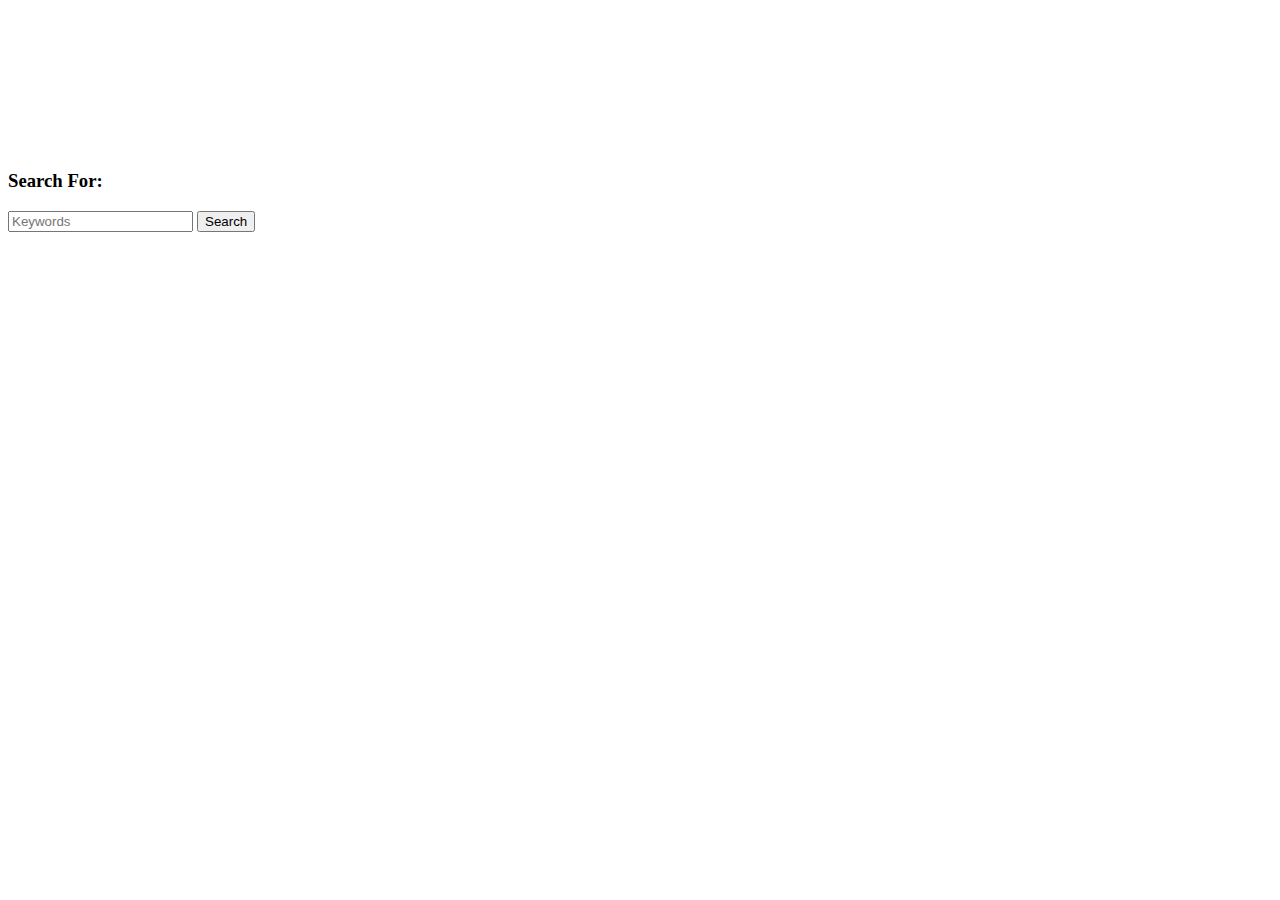
<file: src/main/resources/templates/settings/HomePage.html>
<!DOCTYPE html>

<html lang="en" xmlns:th="http://www.thymleaf.org">
<head>
	<meta charset="UTF-8">
	<meta http-equiv="X-UA-Compatible" content="IE=edge">
	<meta name="viewport" content="width=device-width, initial-scale=1">
	<meta name="description" content="Responsive Bootstrap4 Shop Template, Created by Imran Hossain from https://imransdesign.com/">

	<!-- title -->
	<title>ICCV</title>
	<!-- AOS Animation -->
	<link href="https://unpkg.com/aos@2.3.1/dist/aos.css" rel="stylesheet">
	
	<!-- favicon -->
	<link rel="shortcut icon" type="image/png" th:href="@{/images/iccv_logo-removebg-preview.png}">
	<!-- google font -->
	<link href="https://fonts.googleapis.com/css?family=Open+Sans:300,400,700" rel="stylesheet">
	<link href="https://fonts.googleapis.com/css?family=Poppins:400,700&display=swap" rel="stylesheet">
	<!-- fontawesome -->
	<link rel="stylesheet" th:href="@{/css/all.min.css}">
	<!-- bootstrap -->
	<link rel="stylesheet" th:href="@{/bootstrap/css/bootstrap.min.css}">
	<!-- owl carousel -->
	<link rel="stylesheet" th:href="@{/css/owl.carousel.css}">
	<!-- magnific popup -->
	<link rel="stylesheet" th:href="@{/css/magnific-popup.css}">
	<!-- animate css -->
	<link rel="stylesheet" th:href="@{/css/animate.css}">
	<!-- mean menu css -->
	<link rel="stylesheet" th:href="@{/css/meanmenu.min.css}">
	<!-- main style -->
	<link rel="stylesheet" th:href="@{/css/main.css}">
	<!-- responsive -->
	<link rel="stylesheet" th:href="@{/css/responsive.css}">
<style>
body{
	margin-top:170px !important;

}
</style>
</head>
<body>
	
	<!--PreLoader-->
    <div class="loader">
        <div class="loader-inner">
            <div class="circle"></div>
        </div>
    </div>
    <!--PreLoader Ends-->
	
	<!-- header -->
	
	<div th:insert="fragments/header :: myheader"></div>
	
	<!-- end header -->

	<!-- search area -->
	<div class="search-area">
		<div class="container cardss">
			<div class="row">
				<div class="col-lg-12">
					<span class="close-btn"><i class="fas fa-window-close"></i></span>
					<div class="search-bar">
						<div class="search-bar-tablecell">
							<h3>Search For:</h3>
							<input type="text" placeholder="Keywords">
							<button type="submit">Search <i class="fas fa-search"></i></button>
						</div>
					</div>
				</div>
			</div>
		</div>
	</div>
	<!-- end search arewa -->
	
	<!-- breadcrumb-section -->
	<!-- <div class="breadcrumb-section breadcrumb-bg">
		<div class="container">
			<div class="row">
				<div class="col-lg-8 offset-lg-2 text-center">
					<div class="breadcrumb-text">
						<p>ICCV</p>
						<h1>Dashboard</h1>
					</div>
				</div>
			</div>
		</div>
	</div> -->
	<!-- end breadcrumb section -->
 <!-- <section class=" bg-white section"> -->
		
		<!-- <div class="steps mb-5 step1"> -->
		<div class="container">
			<div class="row mt-5 mb-5 mt1">
				<div class="col-md-3 text-center ">
				<div class="card c1 shadow bg-dark mb-2 text-white" data-aos="fade-right" data-aos-duration="3000">
				<img class="imageDashboard mt-5 mb-2" th:src="@{/images/iccv_logo-removebg-preview.png}">
				
					<div class=""> <a class=" cardLink text-white font-weight-bold " th:href="@{/dashboard/form}">New Application</a></div>
					
				</div>
				</div>
				<div class="col-md-3 text-center">
				<div class="card c1 shadow  bg-dark mb-2 text-white" data-aos="fade-right" data-aos-duration="3000">
					<img class="imageDashboard mt-5 mb-2" th:src="@{/images/iccv_logo-removebg-preview.png}">
				
					<div class=""> <a th:href="@{/dashboard/checklistform}" class=" cardLink text-white font-weight-bold ">New Application For GSO</a></div>
					
				</div>
				</div>
				<div class="col-md-3 text-center ">
				<div class="card c1 shadow  bg-dark mb-2 text-white" data-aos="fade-left" data-aos-duration="3000">
				<img class="imageDashboard mt-5 mb-2" th:src="@{/images/iccv_logo-removebg-preview.png}">
				
					<div class=" "> <a class="cardLink text-white font-weight-bold "  th:href="@{/dashboard/forms}">Renewal</a></div>
					
				</div>
				</div>
				<div class="col-md-3 text-center ">
				<div class="card c1 shadow mb-2 text-center bg-dark  text-white" data-aos="fade-left" data-aos-duration="3000">
				<img class="imageDashboard mt-5 mb-2" th:src="@{/images/iccv_logo-removebg-preview.png}">
			    <div class=""> <a class="cardLink text-white font-weight-bold " href="">Reports</a></div>
				
				
				</div>
				</div>
			</div>
		</div>
		<!-- </div> -->
	<!-- </section> -->


	<!-- footer -->
	
	<div th:insert="fragments/footer :: myfooter"></div>
	<!-- end footer -->
	

	
	<!-- jquery -->
	
	<script th:src="@{/js/aosAnimation.js}"></script>
	
	<script th:src="@{/js/jquery-1.11.3.min.js}"></script>
	<!-- bootstrap -->
	<script th:src="@{/bootstrap/js/bootstrap.min.js}"></script>
	<!-- count down -->
	<script th:src="@{/js/jquery.countdown.js}"></script>
	<!-- isotope -->
	<script th:src="@{/js/jquery.isotope-3.0.6.min.js}"></script>
	<!-- waypoints -->
	<script th:src="@{/js/waypoints.js}"></script>
	<!-- owl carousel -->
	<script th:src="@{/js/owl.carousel.min.js}"></script>
	<!-- magnific popup -->
	<script th:src="@{/js/jquery.magnific-popup.min.js}"></script>
	<!-- mean menu -->
	<script th:src="@{/js/jquery.meanmenu.min.js}"></script>
	<!-- sticker js -->
	<script th:src="@{/js/sticker.js}"></script>
	<!-- Aos Animation -->
	<script th:src="@{/js/AOS.js}"></script>
	
	<!-- main js -->
	<script th:src="@{/js/main.js}"></script>

</body>
</html>
</file>
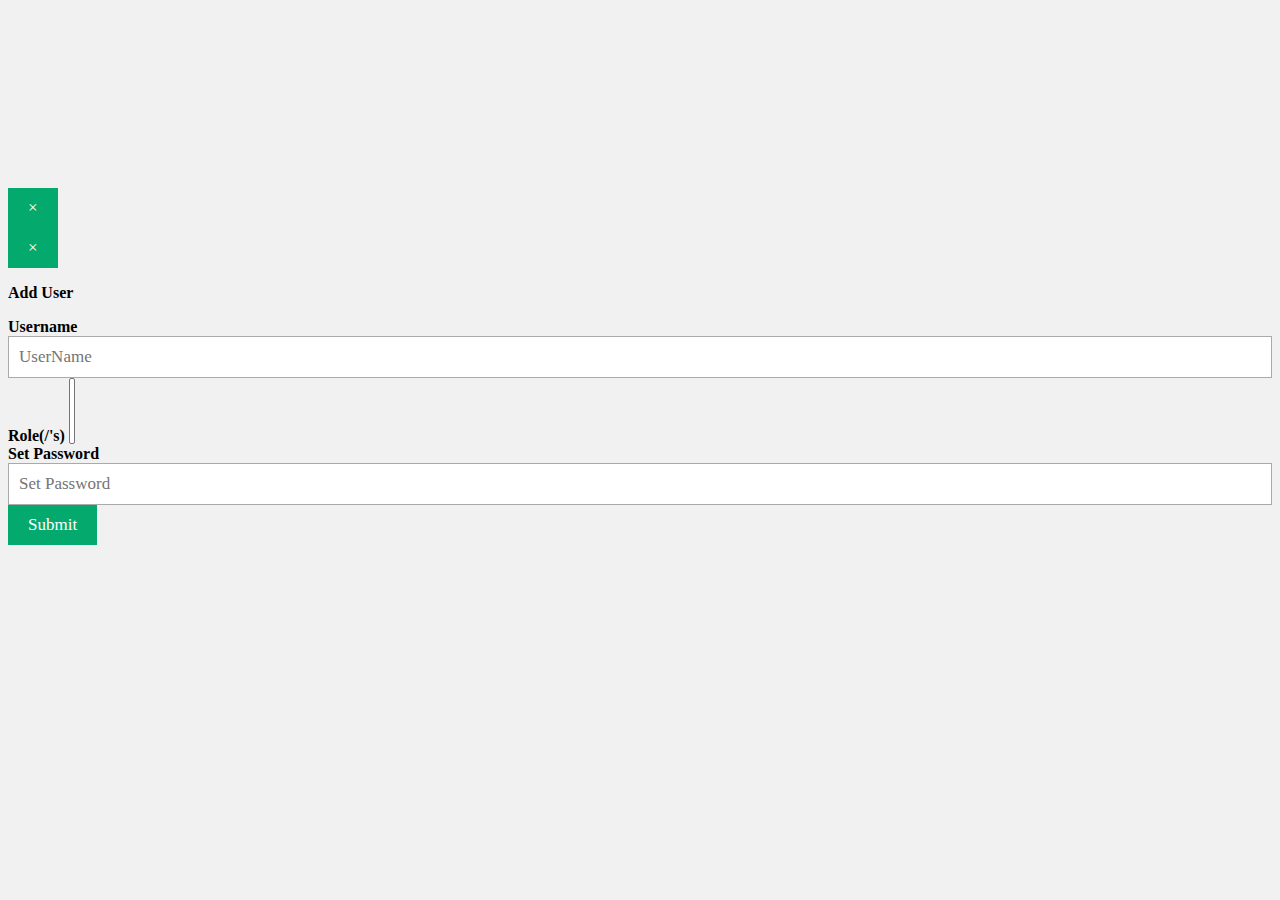
<file: src/main/resources/templates/settings/userAdd.html>
<!DOCTYPE html>
<html lang="en" xmlns:th="http://www.thymleaf.org">
<head>
    <meta charset="UTF-8">
    <meta http-equiv="X-UA-Compatible" content="IE=edge">
    <meta name="viewport" content="width=device-width, initial-scale=1.0">
    <title>ICCV</title>
    <link rel="shortcut icon" type="image/png" th:href="@{/images/iccv_logo-removebg-preview.png}">
    
    	<link rel="stylesheet" th:href="@{/css/form.css}">
    <link href="https://fonts.googleapis.com/css?family=Open+Sans:300,400,700" rel="stylesheet">
	<link href="https://fonts.googleapis.com/css?family=Poppins:400,700&display=swap" rel="stylesheet">
	<link rel="preconnect" href="https://fonts.googleapis.com">
	<link rel="preconnect" href="https://fonts.gstatic.com" crossorigin>
	<link href="https://fonts.googleapis.com/css2?family=Satisfy&display=swap" rel="stylesheet">
	<!-- fontawesome -->
	<link href="https://maxcdn.bootstrapcdn.com/font-awesome/4.2.0/css/font-awesome.min.css" rel="stylesheet">

	<link rel="stylesheet" th:href="@{/css/all.min.css}">
	<!-- bootstrap -->
	<link rel="stylesheet" th:href="@{/bootstrap/css/bootstrap.min.css}">
	<!-- owl carousel -->
	<link rel="stylesheet" th:href="@{/css/owl.carousel.css}">
	<!-- magnific popup -->
	<link rel="stylesheet" th:href="@{/css/magnific-popup.css}">
	<!-- animate css -->
	<link rel="stylesheet" th:href="@{/css/animate.css}">
	<!-- mean menu css -->
	<link rel="stylesheet" th:href="@{/css/meanmenu.min.css}">
	<!-- main style -->
	<link rel="stylesheet" th:href="@{/css/main.css}">
	<!-- responsive -->
	<link rel="stylesheet" th:href="@{/css/responsive.css}">
  <style>
* {
  box-sizing: border-box;
}

body {
  background-color: #f1f1f1;
}

#regForm {
  background-color: #ffffff;
  /* margin: 100px auto; */
  font-family: Raleway;
  padding: 40px;
  /* width: 70%;
  min-width: 300px; */
}

h1 {
  text-align: center;  
}

input {
  padding: 10px;
  width: 100%;
  font-size: 17px;
  font-family: Raleway;
  border: 1px solid #aaaaaa;
}

/* Mark input boxes that gets an error on validation: */
input.invalid {
  background-color: #ffdddd;
}

/* Hide all steps by default: */
.tab {
  display: none;
}

button {
  background-color: #04AA6D;
  color: #ffffff;
  border: none;
  padding: 10px 20px;
  font-size: 17px;
  font-family: Raleway;
  cursor: pointer;
}

button:hover {
  opacity: 0.8;
}

#prevBtn {
  background-color: #bbbbbb;
}

/* Make circles that indicate the steps of the form: */
.step {
  height: 15px;
  width: 15px;
  margin: 0 2px;
  background-color: #bbbbbb;
  border: none;  
  border-radius: 50%;
  display: inline-block;
  opacity: 0.5;
}

.step.active {
  opacity: 1;
}

/* Mark the steps that are finished and valid: */
.step.finish {
  background-color: #04AA6D;
}
.tbl, th,td{
      border: 2px solid black !important;
     }
     .t2 td{
      border:none !important;
     }
     .pt{
     padding-top:100px;
     margin-top:7% !important;
     margin-bottom: 10% !important;
     }
     @media screen and (min-device-width:100px) and (max-device-width: 600px) { 
      .headerImage{
      display:none;
      }
     
      .pad{
      width:100%;
      }
      .sigPad{
      width:100% !important;
      }
     }
</style>
</head>
<body>
<div th:insert="fragments/header :: myheader"></div>
 <div class="container pt ">
       <div th:if="${success} != null" th:utext = "${success}" class="alert alert-icon alert-success border-success alert-dismissible fade show mt-4" role="alert">
		 <button type="button" class="close" data-dismiss="alert" aria-label="Close"><span aria-hidden="true">×</span>
         </button></div>


         <div th:if="${fail} != null" th:utext = "${fail}" class="alert alert-icon alert-danger border-danger alert-dismissible fade show mt-4" role="alert">
	       <button type="button" class="close" data-dismiss="alert" aria-label="Close"><span aria-hidden="true">×</span>
          </button></div>
          
         
    
      <div class="card mb-3 col-md-6 m-auto add p-0 shadow mt-5 mb-5 " style="border:none;" >
	   <form th:object="${user}" th:action="@{/user/adduser}" method="post"  enctype= "multipart/form-data" class="" data-bvalidator-validate="true">
	     
	    <div class="card bg-light  pl-3 pr-3 " >
        <div class="row">
        <input type="text"  th:field="*{id}" th:value="*{id}" class="form-control is-valid" hidden="hidden" id="validationServer01" data-bvalidator="required" >
        <div class="card-header col-md-12 bg-success">
          <p class=" text-white p-1 text-uppercase text-center"> <b> Add User</b></p>
           </div>
           
          <div class=" form-group col-md-12 mb-3"> 
          <label for="validationServer05"><b>Username</b></label>
		  <input type="text" th:field="*{username}"  class="form-control is-valid" id="validationServer05" placeholder="UserName"  required>
		 </div> 
           
           <div class=" form-group col-md-12 mb-3">
			<label for="validationServer03"><b>Role(/'s)</b></label> 
			<select required="required" class="form-control is-valid" id="validationServer03" th:field="*{roles}" multiple="multiple">
		  <!--  <option th:value="'abc'" th:text="abc"></option> -->
			<option th:each="role : ${roles}"
				th:value="${role.id}"
				th:utext="${role.roleName}" />
			</select>
			</div>
           
          <div class="col-md-12 mb-3">
			<label for="validationServer03"><b>Set Password</b></label>
			<input type="password" th:field="*{password}" class="form-control is-valid" id="validationServer03" placeholder="Set Password" required>
		</div>
			    <div class="col-md-12  btn-list">
					<button type="submit" class="btn btn-primary float-right mb-3">Submit</button>
					
				</div>
				
				</div>
				</div>
        </form> 
		
          
 </div> 

    </div>
    <div th:insert="fragments/footer :: myfooter"></div>
    	<script th:src="@{/js/jquery-1.11.3.min.js}"></script>
	<!-- bootstrap -->
	<script th:src="@{/bootstrap/js/bootstrap.min.js}"></script>
	<!-- count down -->
	<script th:src="@{/js/jquery.countdown.js}"></script>
	<!-- isotope -->
	<script th:src="@{/js/jquery.isotope-3.0.6.min.js}"></script>
	<!-- waypoints -->
	<script th:src="@{/js/waypoints.js}"></script>
	<!-- owl carousel -->
	<script th:src="@{/js/owl.carousel.min.js}"></script>
	<!-- magnific popup -->
	<script th:src="@{/js/jquery.magnific-popup.min.js}"></script>
	<!-- mean menu -->
	<script th:src="@{/js/jquery.meanmenu.min.js}"></script>
	<!-- sticker js -->
	<script th:src="@{/js/sticker.js}"></script>
	<!-- main js -->
	<script th:src="@{/js/main.js}"></script>
    	<script th:src="@{/js/signaturepad.js}"></script>
    
    
</body>
</html>
</file>
